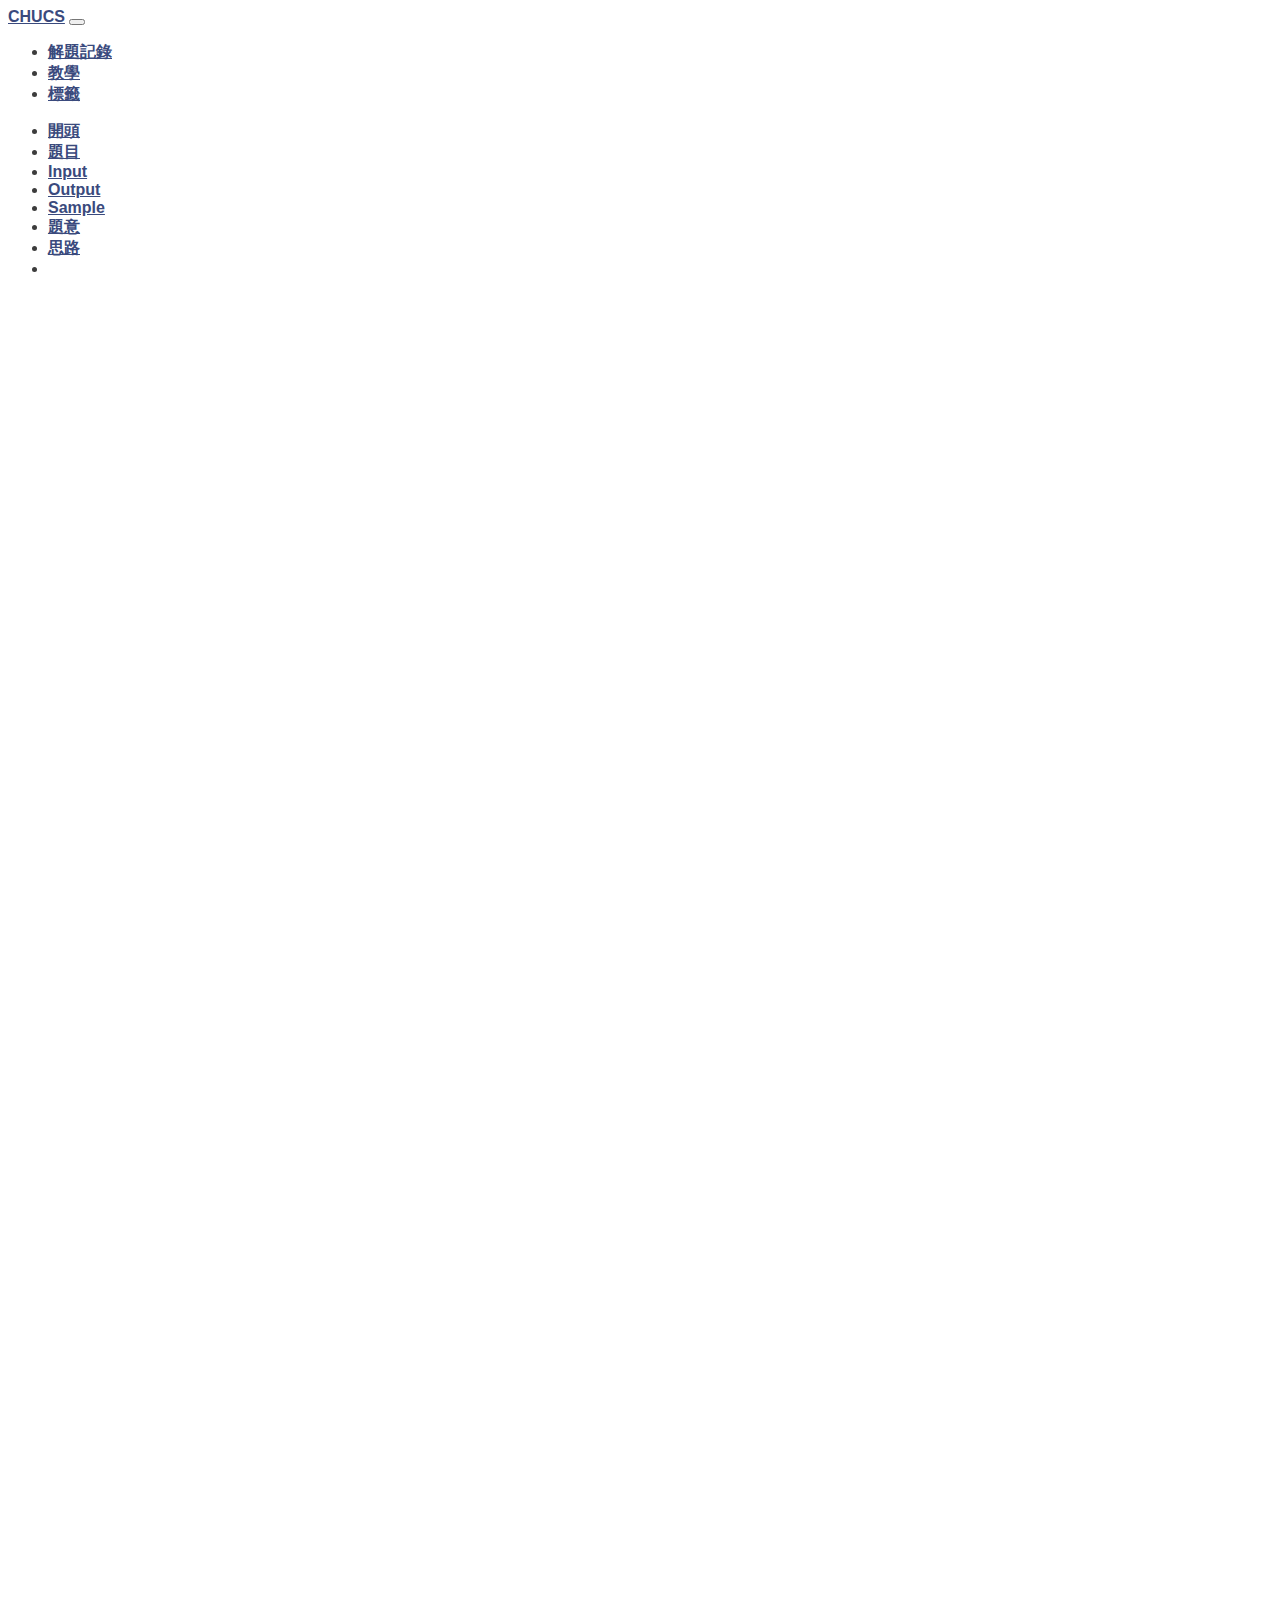
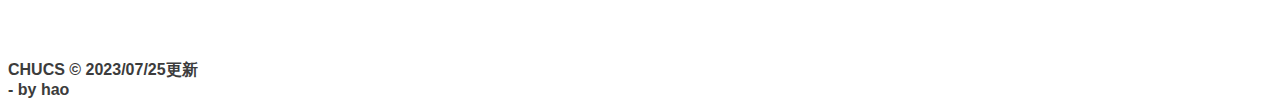
<file: 程式競技研習社/codeforces224D.html>
<!DOCTYPE html>
<html lang="en">
<head>
	<meta charset="utf-8" />
	<title>CHUCS</title>
	<!-- 裝置畫面更動 -->
	<meta name="viewport" content="width=divice-width, initial-scale=1.0">
	<!-- title圖片 -->
	<link rel="icon" type="image/x-icon" href="assets/images/icon.png" />
	<!-- jQuery library -->
	<script src="https://cdn.jsdelivr.net/npm/jquery@3.6.4/dist/jquery.slim.min.js"></script>
	<!-- Popper JS -->
	<script src="https://cdn.jsdelivr.net/npm/popper.js@1.16.1/dist/umd/popper.min.js"></script>
	<!-- bootstrap -->
	<link href="https://cdn.jsdelivr.net/npm/bootstrap@5.1.1/dist/css/bootstrap.min.css" rel="stylesheet" integrity="sha384-F3w7mX95PdgyTmZZMECAngseQB83DfGTowi0iMjiWaeVhAn4FJkqJByhZMI3AhiU" crossorigin="anonymous">
	<script src="https://cdn.jsdelivr.net/npm/bootstrap@5.1.1/dist/js/bootstrap.bundle.min.js" integrity="sha384-/bQdsTh/da6pkI1MST/rWKFNjaCP5gBSY4sEBT38Q/9RBh9AH40zEOg7Hlq2THRZ" crossorigin="anonymous"></script>
	<script src="https://cdn.jsdelivr.net/npm/@popperjs/core@2.10.1/dist/umd/popper.min.js" integrity="sha384-W8fXfP3gkOKtndU4JGtKDvXbO53Wy8SZCQHczT5FMiiqmQfUpWbYdTil/SxwZgAN" crossorigin="anonymous"></script>
	<script src="https://cdn.jsdelivr.net/npm/bootstrap@5.1.1/dist/js/bootstrap.min.js" integrity="sha384-skAcpIdS7UcVUC05LJ9Dxay8AXcDYfBJqt1CJ85S/CFujBsIzCIv+l9liuYLaMQ/" crossorigin="anonymous"></script>
	<!-- 我的css -->
	<link rel="stylesheet" href="css/styles.css" >
</head>
<body>
	<nav class="navbar navbar-expand-lg navbar-light bg-light">
		<div class="container text-center">
			<!-- logo -->
			<a class="navbar-brand" href="#">CHUCS</a>
		
			<!-- 手機版 -->
			<button class="navbar-toggler" type="button" data-bs-toggle="collapse" data-bs-target="#linkbar" aria-controls="linkbar" aria-expanded="false" aria-label="Toggle navigation">
				<span class="navbar-toggler-icon"></span>
			</button>
			<!-- 電腦版 -->
			<div class="collapse navbar-collapse" id="linkbar">
				<!-- 導覽列 -->
				<ul class="navbar-nav me-auto">
					<li class="nav-item">
						<a class="nav-link active" href="解題記錄.html">解題記錄</a>
					</li>
					<li class="nav-item">
						<a class="nav-link active" href="教學-編譯器.html">教學</a>
					</li>
					<li class="nav-item">
						<a class="nav-link" href="#">標籤</a>
					</li>
				</ul>
			</div>
		</div>
	</nav>
	<div class="container">
		<div class="row">
			<div class="col-sm-2">
				<nav class="navbar position-fixed top-10 start-10 left_navbar">
					<ul class="navbar-nav">
						<li class="nav-item">
							<a class="nav-link special animated-text" href="javascript:void(0)" onclick="scrollToTop()">開頭</a>
						</li>
						<li class="nav-item">
							<a class="nav-link special animated-text" href="#題目敘述">題目</a>
						</li>
						<li class="nav-item">
							<a class="nav-link special animated-text" href="#Input">Input</a>
						</li>
						<li class="nav-item">
							<a class="nav-link special animated-text" href="#Output">Output</a>
						</li>
						<li class="nav-item">
							<a class="nav-link special animated-text" href="#範例輸入輸出">Sample</a>
						</li>
						<li class="nav-item">
							<a class="nav-link special animated-text" href="#題意">題意</a>
						</li>
						<li class="nav-item">
							<a class="nav-link special animated-text" href="#思路">思路</a>
						</li>
						<li class="nav-item">
							<a class="nav-link special animated-text" href="#程式碼">程式碼</a>
						</li>
					</ul>
				</nav>
			</div>
			<div class="col-sm-8 fade-in-out">
				<div id="UVa 10986 Sending email">
					<div class="title_dis">
						<h1>D. Two Strings</h1>
						<h6>time limit per test: 2 second</h6>
						<h6>memory limit per test: 256 megabytes</h6>
					</div>
				</div>
				<div>
					<a href="https://codeforces.com/contest/224/problem/D">題目位置</a>
				</div>
				<div id="題目敘述">
					<div class="dis">
						<h2>題目敘述:</h2>
					</div>
					<div><p>A <span class="tex-font-style-it">subsequence</span> of length <span class="tex-span">|<i>x</i>|</span> of string <span class="tex-span"><i>s</i> = <i>s</i><sub class="lower-index">1</sub><i>s</i><sub class="lower-index">2</sub>... <i>s</i><sub class="lower-index">|<i>s</i>|</sub></span> (where <span class="tex-span">|<i>s</i>|</span> is the length of string <span class="tex-span"><i>s</i></span>) is a string <span class="tex-span"><i>x</i> = <i>s</i><sub class="lower-index"><i>k</i><sub class="lower-index">1</sub></sub><i>s</i><sub class="lower-index"><i>k</i><sub class="lower-index">2</sub></sub>... <i>s</i><sub class="lower-index"><i>k</i><sub class="lower-index">|<i>x</i>|</sub></sub></span> <span class="tex-span">(1 ≤ <i>k</i><sub class="lower-index">1</sub> &lt; <i>k</i><sub class="lower-index">2</sub> &lt; ... &lt; <i>k</i><sub class="lower-index">|<i>x</i>|</sub> ≤ |<i>s</i>|)</span>.</p><p>You've got two strings&nbsp;— <span class="tex-span"><i>s</i></span> and <span class="tex-span"><i>t</i></span>. Let's consider all subsequences of string <span class="tex-span"><i>s</i></span>, coinciding with string <span class="tex-span"><i>t</i></span>. Is it true that each character of string <span class="tex-span"><i>s</i></span> occurs in at least one of these subsequences? In other words, is it true that for all <span class="tex-span"><i>i</i></span> <span class="tex-span">(1 ≤ <i>i</i> ≤ |<i>s</i>|)</span>, there is such subsequence <span class="tex-span"><i>x</i> = <i>s</i><sub class="lower-index"><i>k</i><sub class="lower-index">1</sub></sub><i>s</i><sub class="lower-index"><i>k</i><sub class="lower-index">2</sub></sub>... <i>s</i><sub class="lower-index"><i>k</i><sub class="lower-index">|<i>x</i>|</sub></sub></span> of string <span class="tex-span"><i>s</i></span>, that <span class="tex-span"><i>x</i> = <i>t</i></span> and for some <span class="tex-span"><i>j</i></span> <span class="tex-span">(1 ≤ <i>j</i> ≤ |<i>x</i>|)</span> <span class="tex-span"><i>k</i><sub class="lower-index"><i>j</i></sub> = <i>i</i></span>.</p></div>
				</div>
				<div id="Input">
					<div class="dis">
						<h2>Input:</h2>
					</div>
					<p>The first line contains string <span class="tex-span"><i>s</i></span>, the second line contains string <span class="tex-span"><i>t</i></span>. Each line consists only of lowercase English letters. The given strings are non-empty, the length of each string does not exceed <span class="tex-span">2·10<sup class="upper-index">5</sup></span>.</p>
				</div>
				<div id="Output">
					<div class="dis">
						<h2>Output:</h2>
					</div>
					<p>Print "<span class="tex-font-style-tt">Yes</span>" (without the quotes), if each character of the string <span class="tex-span"><i>s</i></span> occurs in at least one of the described subsequences, or "<span class="tex-font-style-tt">No</span>" (without the quotes) otherwise.</p>
				</div>
				<div id="範例輸入輸出">
					<div class="dis">
						<h2>Sample input:</h2>
					</div>
					<script src="https://gist.github.com/92daniel/8ad8a6f2cd7c74f54d9ba38616de8f57.js"></script>
					<div class="dis">
						<h2>Sample output:</h2>
					</div>
					<script src="https://gist.github.com/92daniel/d49b822fc61f75537d88197d202a9d5b.js"></script>
				</div>
				<hr />
				<div id="題意">
					<div class="dis">
						<h2>題意:</h2>
					</div>
					<h6>字串s的的子字串(可不連續)完全匹配字串t</h6>
					<h6>如果s的每個字元都有一個組合匹配字串t，ans="YES"否則ans="NO"</h6>
				</div>
				<div id="思路">
					<div class="dis">
						<h2>思路:</h2>
					</div>
					<ul>
					<li><h6>l[i] = 由左向右走字串s匹配t的最靠右的位置</h6></li>
					<li><h6>r[i] = 由右向左走字串s匹配t的最靠左的位置</h6></li>
					<li><h6>如果出現l[i] &lt; r[i]表示字串s[i]的位置沒有可以匹配的子字串</h6></li>
					</ul>
					<p>
				</div>
				<!-- 程式碼 -->
				<div id="程式碼">
				<script src="https://gist.github.com/92daniel/35d79ab18e8c60f83328cd5e357c52af.js"></script>
				</div>
			</div>
			<div class="col-sm-2">
			</div>
		</div>
	</div>
	<footer class="bg-light py-4 mt-auto">
		<div class="container px-5">
			<div class="row align-items-center justify-content-between flex-column flex-sm-row">
				<div class="col-auto"><div class="small m-0 text-dark">CHUCS &copy; 2023/07/25更新</div></div>
				<div class="col-auto"><div class="small m-0 text-dark">- by hao</div></div>
			</div>
		</div>
	</footer>
</body>
	<!-- Core theme JS-->
	<script src="js/scripts.js"></script>
</html>
</file>
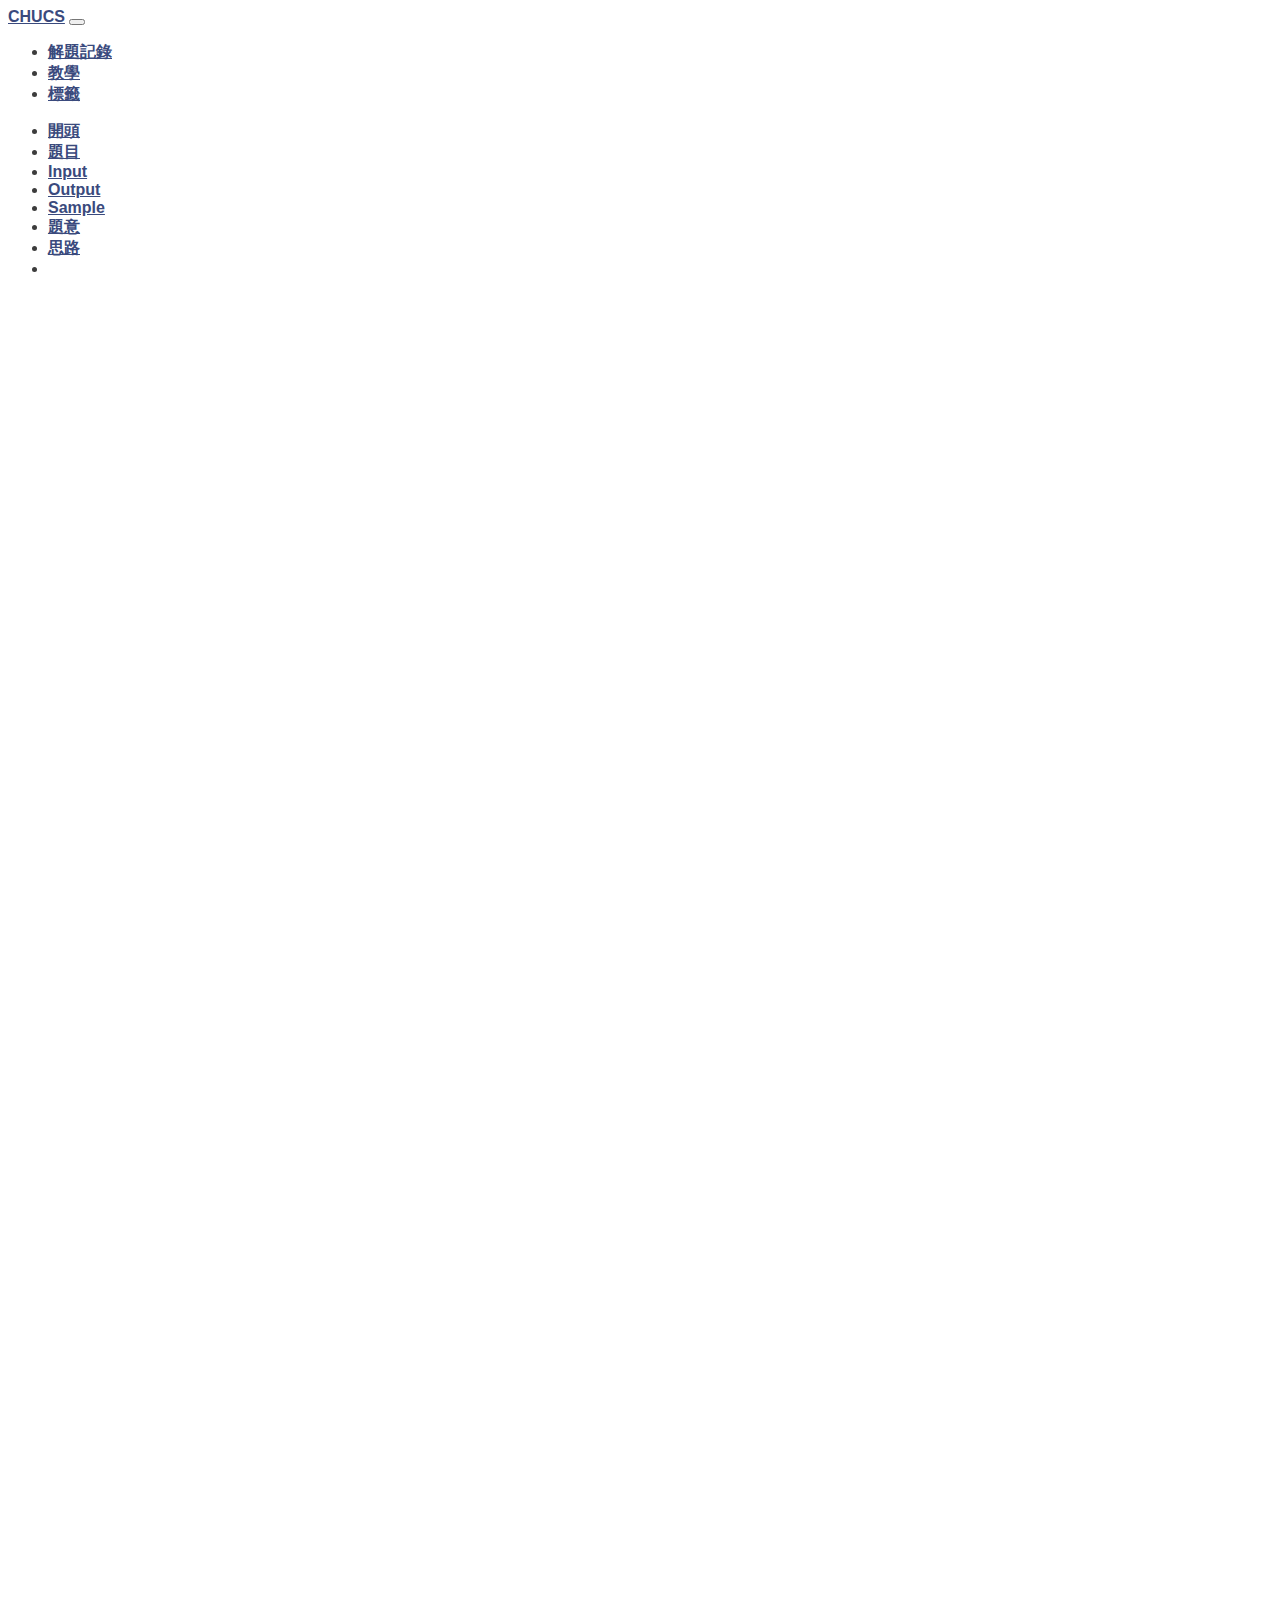
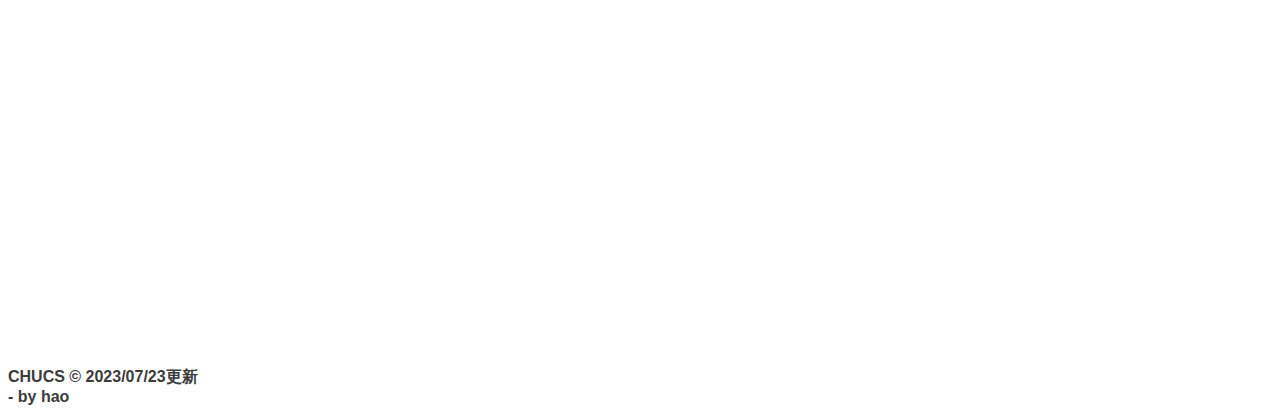
<file: 程式競技研習社/POJ_1182.html>
<!DOCTYPE html>
<html lang="en">
<head>
	<meta charset="utf-8" />
	<title>CHUCS</title>
	<!-- 裝置畫面更動 -->
	<meta name="viewport" content="width=divice-width, initial-scale=1.0">
	<!-- title圖片 -->
	<link rel="icon" type="image/x-icon" href="assets/images/icon.png" />
	<!-- jQuery library -->
	<script src="https://cdn.jsdelivr.net/npm/jquery@3.6.4/dist/jquery.slim.min.js"></script>
	<!-- Popper JS -->
	<script src="https://cdn.jsdelivr.net/npm/popper.js@1.16.1/dist/umd/popper.min.js"></script>
	<!-- bootstrap -->
	<link href="https://cdn.jsdelivr.net/npm/bootstrap@5.1.1/dist/css/bootstrap.min.css" rel="stylesheet" integrity="sha384-F3w7mX95PdgyTmZZMECAngseQB83DfGTowi0iMjiWaeVhAn4FJkqJByhZMI3AhiU" crossorigin="anonymous">
	<script src="https://cdn.jsdelivr.net/npm/bootstrap@5.1.1/dist/js/bootstrap.bundle.min.js" integrity="sha384-/bQdsTh/da6pkI1MST/rWKFNjaCP5gBSY4sEBT38Q/9RBh9AH40zEOg7Hlq2THRZ" crossorigin="anonymous"></script>
	<script src="https://cdn.jsdelivr.net/npm/@popperjs/core@2.10.1/dist/umd/popper.min.js" integrity="sha384-W8fXfP3gkOKtndU4JGtKDvXbO53Wy8SZCQHczT5FMiiqmQfUpWbYdTil/SxwZgAN" crossorigin="anonymous"></script>
	<script src="https://cdn.jsdelivr.net/npm/bootstrap@5.1.1/dist/js/bootstrap.min.js" integrity="sha384-skAcpIdS7UcVUC05LJ9Dxay8AXcDYfBJqt1CJ85S/CFujBsIzCIv+l9liuYLaMQ/" crossorigin="anonymous"></script>
	<!-- 我的css -->
	<link rel="stylesheet" href="css/styles.css" >
</head>
<body>
	<nav class="navbar navbar-expand-lg navbar-light bg-light">
		<div class="container text-center">
			<!-- logo -->
			<a class="navbar-brand" href="#">CHUCS</a>
		
			<!-- 手機版 -->
			<button class="navbar-toggler" type="button" data-bs-toggle="collapse" data-bs-target="#linkbar" aria-controls="linkbar" aria-expanded="false" aria-label="Toggle navigation">
				<span class="navbar-toggler-icon"></span>
			</button>
			<!-- 電腦版 -->
			<div class="collapse navbar-collapse" id="linkbar">
				<!-- 導覽列 -->
				<ul class="navbar-nav me-auto">
					<li class="nav-item">
						<a class="nav-link active" href="解題記錄.html">解題記錄</a>
					</li>
					<li class="nav-item">
						<a class="nav-link active" href="教學-編譯器.html">教學</a>
					</li>
					<li class="nav-item">
						<a class="nav-link" href="#">標籤</a>
					</li>
				</ul>
			</div>
		</div>
	</nav>
	<div class="container">
		<div class="row">
			<div class="col-sm-2">
				<nav class="navbar position-fixed top-10 start-10 left_navbar">
					<ul class="navbar-nav">
						<li class="nav-item">
							<a class="nav-link special animated-text" href="javascript:void(0)" onclick="scrollToTop()">開頭</a>
						</li>
						<li class="nav-item">
							<a class="nav-link special animated-text" href="#題目敘述">題目</a>
						</li>
						<li class="nav-item">
							<a class="nav-link special animated-text" href="#Input">Input</a>
						</li>
						<li class="nav-item">
							<a class="nav-link special animated-text" href="#Output">Output</a>
						</li>
						<li class="nav-item">
							<a class="nav-link special animated-text" href="#範例輸入輸出">Sample</a>
						</li>
						<li class="nav-item">
							<a class="nav-link special animated-text" href="#題意">題意</a>
						</li>
						<li class="nav-item">
							<a class="nav-link special animated-text" href="#思路">思路</a>
						</li>
						<li class="nav-item">
							<a class="nav-link special animated-text" href="#程式碼">程式碼</a>
						</li>
					</ul>
				</nav>
			</div>
			<div class="col-sm-8 fade-in-out">
				<div id="UVa 10986 Sending email">
					<div class="title_dis">
						<h1>POJ_1182</h1>
					</div>
				</div>
				<div>
					<a href="http://poj.org/problem?id=1182">題目位置</a>
				</div>
				<div id="題目敘述">
					<div class="dis">
						<h2>題目敘述:</h2>
					</div>
					<h6>
						动物王国中有三类动物A,B,C，这三类动物的食物链构成了有趣的环形。A吃B， B吃C，C吃A。
						现有N个动物，以1－N编号。每个动物都是A,B,C中的一种，但是我们并不知道它到底是哪一种。
						有人用两种说法对这N个动物所构成的食物链关系进行描述：
						第一种说法是"1 X Y"，表示X和Y是同类。
						第二种说法是"2 X Y"，表示X吃Y。
						此人对N个动物，用上述两种说法，一句接一句地说出K句话，这K句话有的是真的，有的是假的。当一句话满足下列三条之一时，这句话就是假话，否则就是真话。
						1） 当前的话与前面的某些真的话冲突，就是假话；
						2） 当前的话中X或Y比N大，就是假话；
						3） 当前的话表示X吃X，就是假话。
						你的任务是根据给定的N（1 &le; N &le; 50,000）和K句话（0 &le; K &le; 100,000），输出假话的总数。
					</h6>
				</div>
				<div id="Input">
					<div class="dis">
						<h2>Input:</h2>
					</div>
					<p></p>
					<h6>
						第一行是两个整数N和K，以一个空格分隔。
						以下K行每行是三个正整数 D，X，Y，两数之间用一个空格隔开，其中D表示说法的种类。
						若D=1，则表示X和Y是同类。
						若D=2，则表示X吃Y。
					</h6>
				</div>
				<div id="Output">
					<div class="dis">
						<h2>Output:</h2>
					</div>
					<h6>
						只有一个整数，表示假话的数目。
					</h6>
				</div>
				<div id="範例輸入輸出">
					<div class="dis">
						<h2>Sample input:</h2>
					</div>
					<script src="https://gist.github.com/92daniel/d3daa1e4d690546e351f41d8b30f64a6.js"></script>
					<div class="dis">
						<h2>Sample output:</h2>
					</div>
					<script src="https://gist.github.com/92daniel/b8cd699e088d56fc7d98d743d5095c32.js"></script>
				</div>
				<hr />
				<div id="題意">
					<div class="dis">
						<h2>題意:</h2>
					</div>
					<h6>食物鏈關係:A吃B B吃C C吃A</h6>
					<h6>題目要求給我幾個關係找出有幾個不符合前面已經給過的關係</h6>
					<h6>第一種:自己吃自己</h6>
					<h6>第二種:x或x &lt; N</h6>
					<h6>第三種:跟前面有衝突，例如:A吃B B吃C A吃B(不符合食物鏈關係)</h6>
				</div>
				<div id="思路">
					<div class="dis">
						<h2>思路:</h2>
					</div>
					<ul>
					<li><h6>使用dsu</h6></li>
					<li><h6>首先把ABC三種動物區分A = dsu[1~N] B = dsu[N+1~2*N] C = dsu[2*N+1~3*n]</h6></li>
					<li><h6>當x跟y是同類union X-A與Y-A、X-B與Y-B、X-C與Y-C群組 並檢查是否X-A與Y-B的群組已存在或者X-A與Y-C的群組已存在</h6></li>
					<li><h6>當x跟y是不是同類union X-A與Y-B、X-B與Y-C、X-C與Y-A的群組 檢查是否X-A與Y-A的群組已存在或者X-A與Y-C的群組已存在</h6></li>
					</ul>
					<p>
				</div>
				<!-- 程式碼 -->
				<div id="程式碼">
				<script src="https://gist.github.com/92daniel/f2198f24ef4771494d7ddcf35b3aee04.js"></script>
				</div>
			</div>
			<div class="col-sm-2">
			</div>
		</div>
	</div>
	<footer class="bg-light py-4 mt-auto">
		<div class="container px-5">
			<div class="row align-items-center justify-content-between flex-column flex-sm-row">
				<div class="col-auto"><div class="small m-0 text-dark">CHUCS &copy; 2023/07/23更新</div></div>
				<div class="col-auto"><div class="small m-0 text-dark">- by hao</div></div>
			</div>
		</div>
	</footer>
</body>
	<!-- Core theme JS-->
	<script src="js/scripts.js"></script>
</html>
</file>
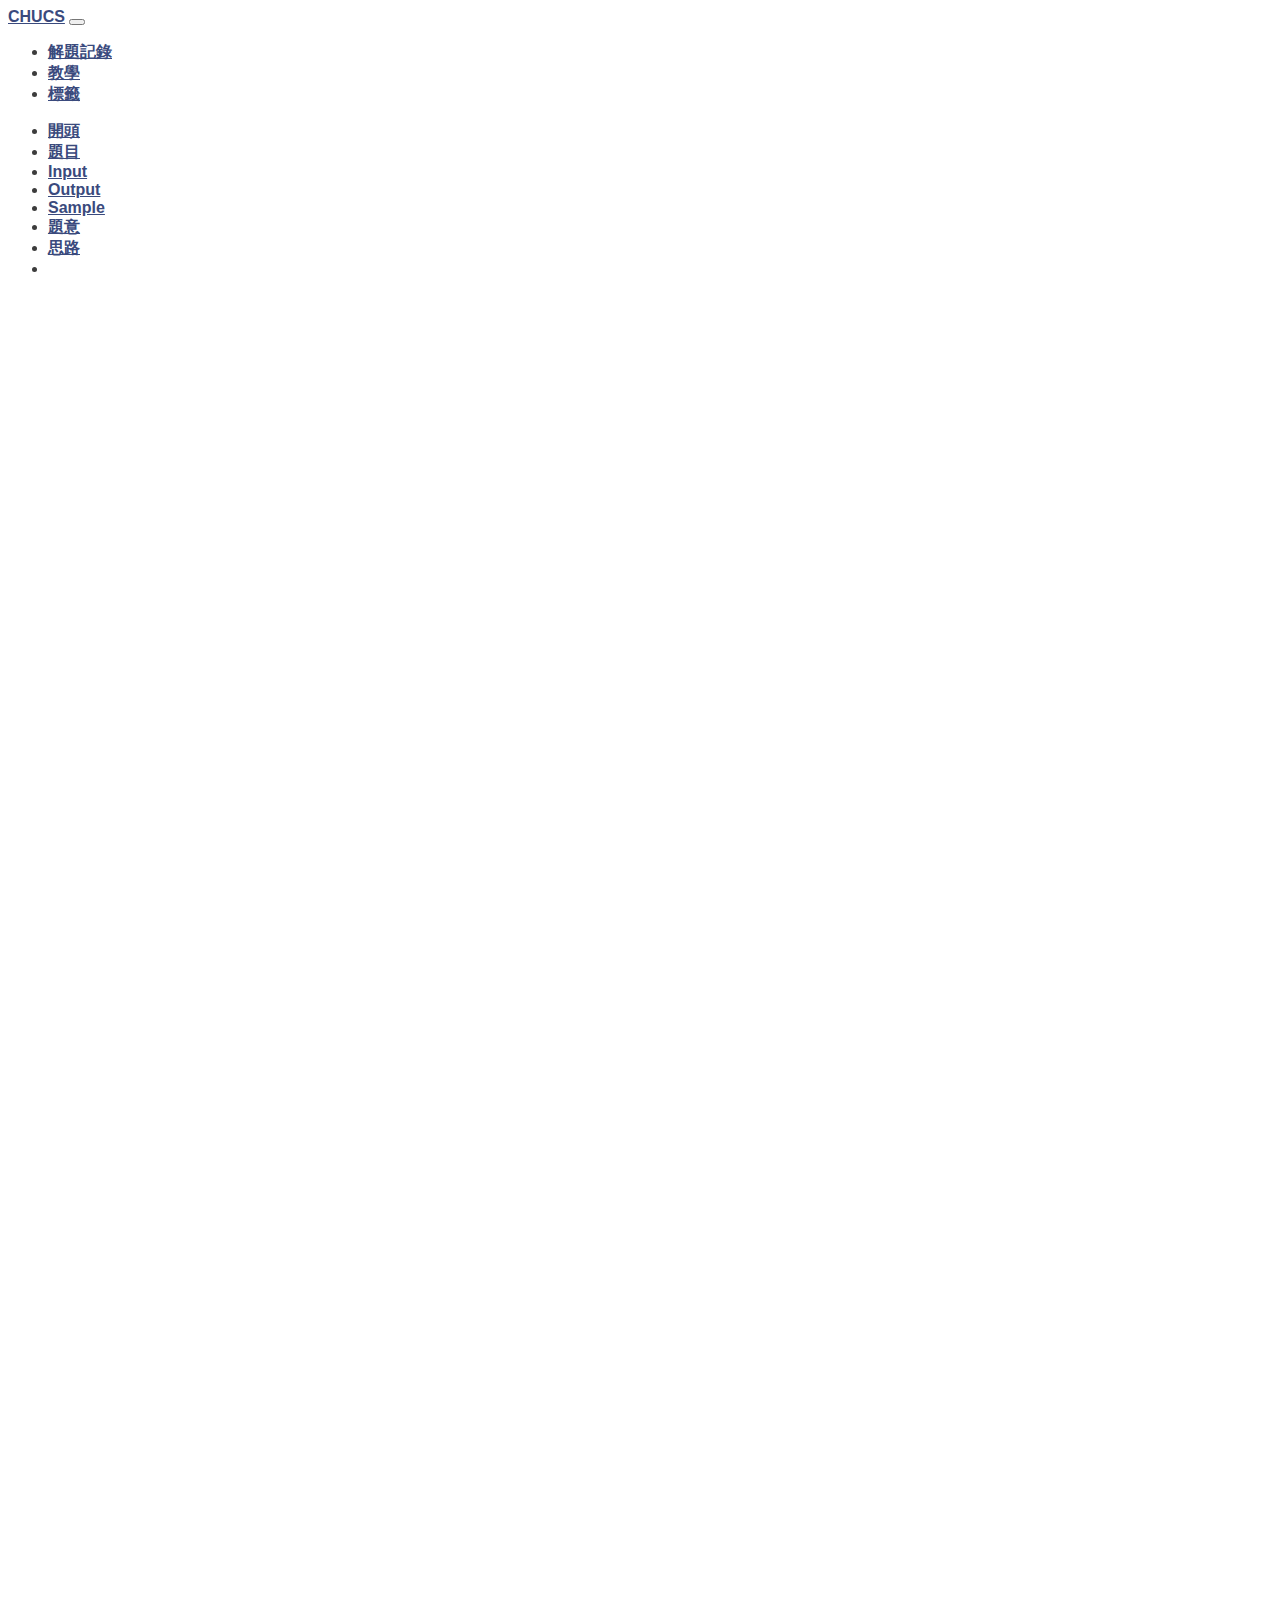
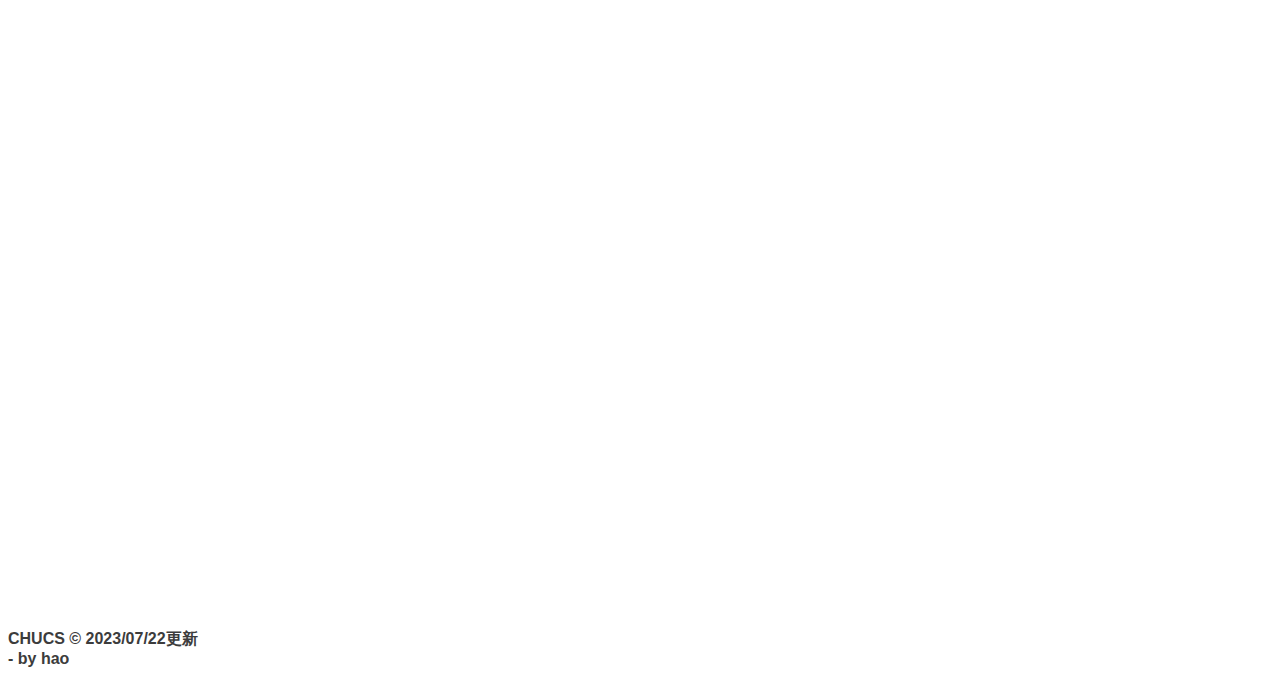
<file: 程式競技研習社/uva104.html>
<!DOCTYPE html>
<html lang="en">
<head>
	<meta charset="utf-8" />
	<title>CHUCS</title>
	<!-- 裝置畫面更動 -->
	<meta name="viewport" content="width=divice-width, initial-scale=1.0">
	<!-- title圖片 -->
	<link rel="icon" type="image/x-icon" href="assets/images/icon.png" />
	<!-- jQuery library -->
	<script src="https://cdn.jsdelivr.net/npm/jquery@3.6.4/dist/jquery.slim.min.js"></script>
	<!-- Popper JS -->
	<script src="https://cdn.jsdelivr.net/npm/popper.js@1.16.1/dist/umd/popper.min.js"></script>
	<!-- bootstrap -->
	<link href="https://cdn.jsdelivr.net/npm/bootstrap@5.1.1/dist/css/bootstrap.min.css" rel="stylesheet" integrity="sha384-F3w7mX95PdgyTmZZMECAngseQB83DfGTowi0iMjiWaeVhAn4FJkqJByhZMI3AhiU" crossorigin="anonymous">
	<script src="https://cdn.jsdelivr.net/npm/bootstrap@5.1.1/dist/js/bootstrap.bundle.min.js" integrity="sha384-/bQdsTh/da6pkI1MST/rWKFNjaCP5gBSY4sEBT38Q/9RBh9AH40zEOg7Hlq2THRZ" crossorigin="anonymous"></script>
	<script src="https://cdn.jsdelivr.net/npm/@popperjs/core@2.10.1/dist/umd/popper.min.js" integrity="sha384-W8fXfP3gkOKtndU4JGtKDvXbO53Wy8SZCQHczT5FMiiqmQfUpWbYdTil/SxwZgAN" crossorigin="anonymous"></script>
	<script src="https://cdn.jsdelivr.net/npm/bootstrap@5.1.1/dist/js/bootstrap.min.js" integrity="sha384-skAcpIdS7UcVUC05LJ9Dxay8AXcDYfBJqt1CJ85S/CFujBsIzCIv+l9liuYLaMQ/" crossorigin="anonymous"></script>
	<!-- 我的css -->
	<link rel="stylesheet" href="css/styles.css" >
</head>
<body>
	<nav class="navbar navbar-expand-lg navbar-light bg-light">
		<div class="container text-center">
			<!-- logo -->
			<a class="navbar-brand" href="#">CHUCS</a>
		
			<!-- 手機版 -->
			<button class="navbar-toggler" type="button" data-bs-toggle="collapse" data-bs-target="#linkbar" aria-controls="linkbar" aria-expanded="false" aria-label="Toggle navigation">
				<span class="navbar-toggler-icon"></span>
			</button>
			<!-- 電腦版 -->
			<div class="collapse navbar-collapse" id="linkbar">
				<!-- 導覽列 -->
				<ul class="navbar-nav me-auto">
					<li class="nav-item">
						<a class="nav-link active" href="解題記錄.html">解題記錄</a>
					</li>
					<li class="nav-item">
						<a class="nav-link active" href="教學-編譯器.html">教學</a>
					</li>
					<li class="nav-item">
						<a class="nav-link" href="#">標籤</a>
					</li>
				</ul>
			</div>
		</div>
	</nav>
	<div class="container">
		<div class="row">
			<div class="col-sm-2">
				<nav class="navbar position-fixed top-10 start-10 left_navbar">
					<ul class="navbar-nav">
						<li class="nav-item">
							<a class="nav-link special animated-text" href="javascript:void(0)" onclick="scrollToTop()">開頭</a>
						</li>
						<li class="nav-item">
							<a class="nav-link special animated-text" href="#題目敘述">題目</a>
						</li>
						<li class="nav-item">
							<a class="nav-link special animated-text" href="#Input">Input</a>
						</li>
						<li class="nav-item">
							<a class="nav-link special animated-text" href="#Output">Output</a>
						</li>
						<li class="nav-item">
							<a class="nav-link special animated-text" href="#範例輸入輸出">Sample</a>
						</li>
						<li class="nav-item">
							<a class="nav-link special animated-text" href="#題意">題意</a>
						</li>
						<li class="nav-item">
							<a class="nav-link special animated-text" href="#思路">思路</a>
						</li>
						<li class="nav-item">
							<a class="nav-link special animated-text" href="#程式碼">程式碼</a>
						</li>
					</ul>
				</nav>
			</div>
			<div class="col-sm-8 fade-in-out">
				<div id="UVa 10986 Sending email">
					<div class="title_dis">
						<h1>104 - Arbitrage</h1>
						<h6>time limit per test: 3 second</h6>
					</div>
				</div>
				<div>
					<a href="https://onlinejudge.org/index.php?option=com_onlinejudge&Itemid=8&page=show_problem&problem=40">題目位置</a>
				</div>
				<div id="題目敘述">
					<div class="dis">
						<h2>題目敘述:</h2>
					</div>
					<h6>
						The use of computers in the finance industry has been marked with controversy lately as programmed
						trading — designed to take advantage of extremely small fluctuations in prices — has been outlawed
						at many Wall Street firms. The ethics of computer programming is a fledgling field with many thorny
						issues.
					</h6>
					<p></p>
					<h6>
						Arbitrage is the trading of one currency for another with the hopes of taking advantage of small
						differences in conversion rates among several currencies in order to achieve a profit. For example, if
						$<span class="keyword">1.00</span> in U.S. currency buys <span class="keyword">0.7</span> British pounds currency, £<span class="keyword">1</span> in British currency buys <span class="keyword">9.5</span> French francs,
						and <span class="keyword">1</span> French franc buys <span class="keyword">0.16</span> in U.S. dollars, then an arbitrage trader can start with $<span class="keyword">1.00</span> and earn
						<span class="keyword">1</span> × <span class="keyword">0.7</span> × <span class="keyword">9.5</span> × <span class="keyword">0.16</span> = <span class="keyword">1.064</span> dollars thus earning a profit of <span class="keyword">6.4</span> percent.
					</h6>
					<p></p>
					<h6>
						You will write a program that determines whether a sequence of currency exchanges can yield a
						profit as described above.
						To result in successful arbitrage, a sequence of exchanges must begin and end with the same currency,
						but any starting currency may be considered.
					</h6>
				</div>
				<div id="Input">
					<div class="dis">
						<h2>Input:</h2>
					</div>
					<h6>
						The use of computers in the finance industry has been marked with controversy lately as programmed
						trading — designed to take advantage of extremely small fluctuations in prices — has been outlawed
						at many Wall Street firms. The ethics of computer programming is a fledgling field with many thorny
						issues.
					</h6>
					<p></p>
					<h6>
						Each table is preceded by an integer n on a line by itself giving the dimensions of the table. The
						maximum dimension is 20; the minimum dimension is 2.
					</h6>
					<p></p>
					<h6>
						The table then follows in row major order but with the diagonal elements of the table missing (these
						are assumed to have value 1.0). Thus the first row of the table represents the conversion rates between
						country 1 and n − 1 other countries, i.e., the amount of currency of country i (2 ≤ i ≤ n) that can be
						purchased with one unit of the currency of country 1.
					</h6>
					<p></p>
					<h6>
						Thus each table consists of n + 1 lines in the input file: 1 line containing n and n lines representing
						the conversion table.
					</h6>
					
				</div>
				<div id="Output">
					<div class="dis">
						<h2>Output:</h2>
					</div>
					<h6>
						For each table in the input file you must determine whether a sequence of exchanges exists that results
						in a profit of more than 1 percent (0.01). If a sequence exists you must print the sequence of exchanges
						that results in a profit. If there is more than one sequence that results in a profit of more than 1 percent
						you must print a sequence of minimal length, i.e., one of the sequences that uses the fewest exchanges
						of currencies to yield a profit.
					</h6>
					<p></p>
					<h6>
						Because the IRS (United States Internal Revenue Service) notices lengthy transaction sequences,
						all profiting sequences must consist of n or fewer transactions where n is the dimension of the table
						giving conversion rates. The sequence 1 2 1 represents two conversions.
					</h6>
					<p></p>
					<h6>
						If a profiting sequence exists you must print the sequence of exchanges that results in a profit.
						The sequence is printed as a sequence of integers with the integer i representing the i-th line of the
						conversion table (country i). The first integer in the sequence is the country from which the profiting
						sequence starts. This integer also ends the sequence.
					<p></p>
					<h6>
						If no profiting sequence of n or fewer transactions exists, then the line
						<span class="keyword">no arbitrage sequence</span> exists
						should be printed.
					</h6>
				</div>
				<div id="範例輸入輸出">
					<div class="dis">
						<h2>Sample input:</h2>
					</div>
					<script src="https://gist.github.com/92daniel/afc1a48739a73c167be164f0f4c5fb86.js"></script>
					<div class="dis">
						<h2>Sample output:</h2>
					</div>
					<script src="https://gist.github.com/92daniel/27e3e53aec1775a20edbd179d352a153.js"></script>
				</div>
				<hr />
				<div id="題意">
					<div class="dis">
						<h2>題意:</h2>
					</div>
					<h6></h6>
				</div>
				<div id="思路">
					<div class="dis">
						<h2>思路:</h2>
					</div>
					<ul>
					<li></li>
					</ul>
					<p>
				</div>
				<!-- 程式碼 -->
				<div id="程式碼">
				<script src="https://gist.github.com/92daniel/b085c78e1b895f903d9039c80cca52e5.js"></script>
				</div>
			</div>
			<div class="col-sm-2">
			</div>
		</div>
	</div>
	<footer class="bg-light py-4 mt-auto">
		<div class="container px-5">
			<div class="row align-items-center justify-content-between flex-column flex-sm-row">
				<div class="col-auto"><div class="small m-0 text-dark">CHUCS &copy; 2023/07/22更新</div></div>
				<div class="col-auto"><div class="small m-0 text-dark">- by hao</div></div>
			</div>
		</div>
	</footer>
</body>
	<!-- Core theme JS-->
	<script src="js/scripts.js"></script>
</html>
</file>
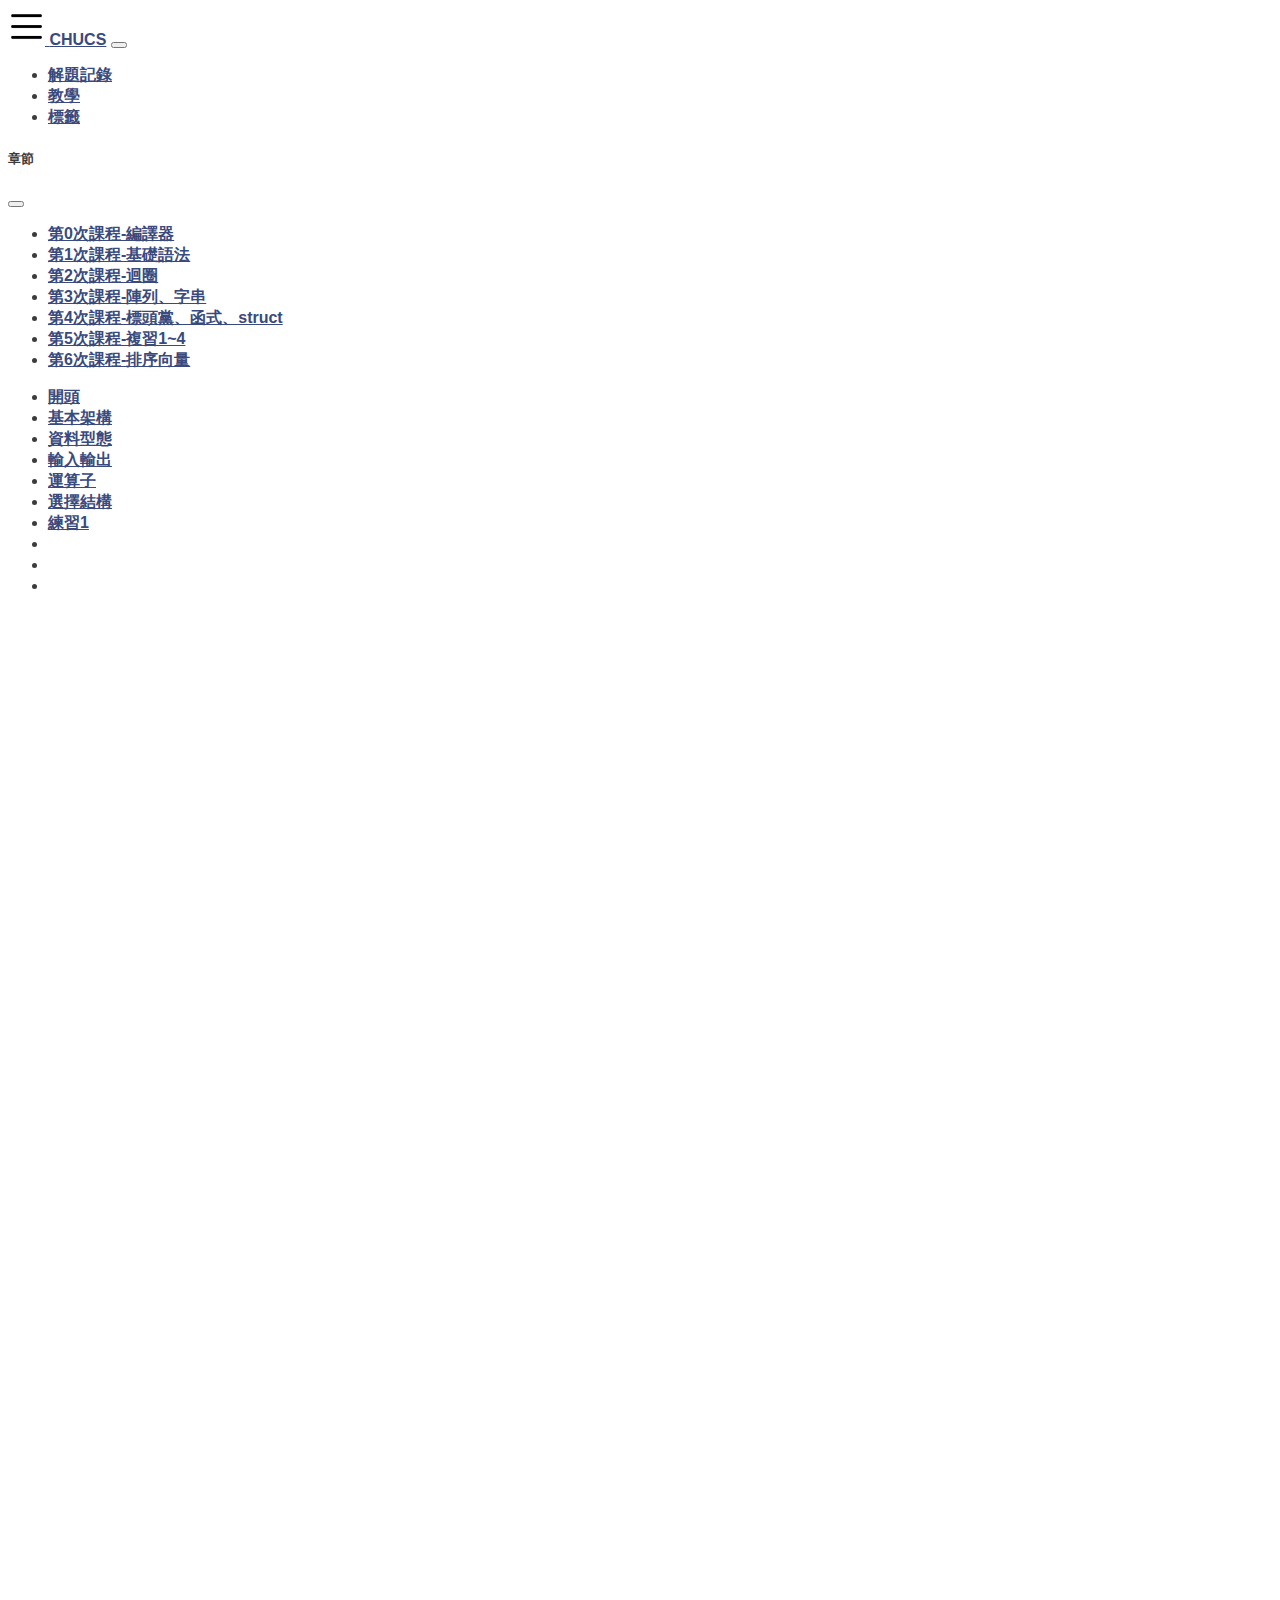
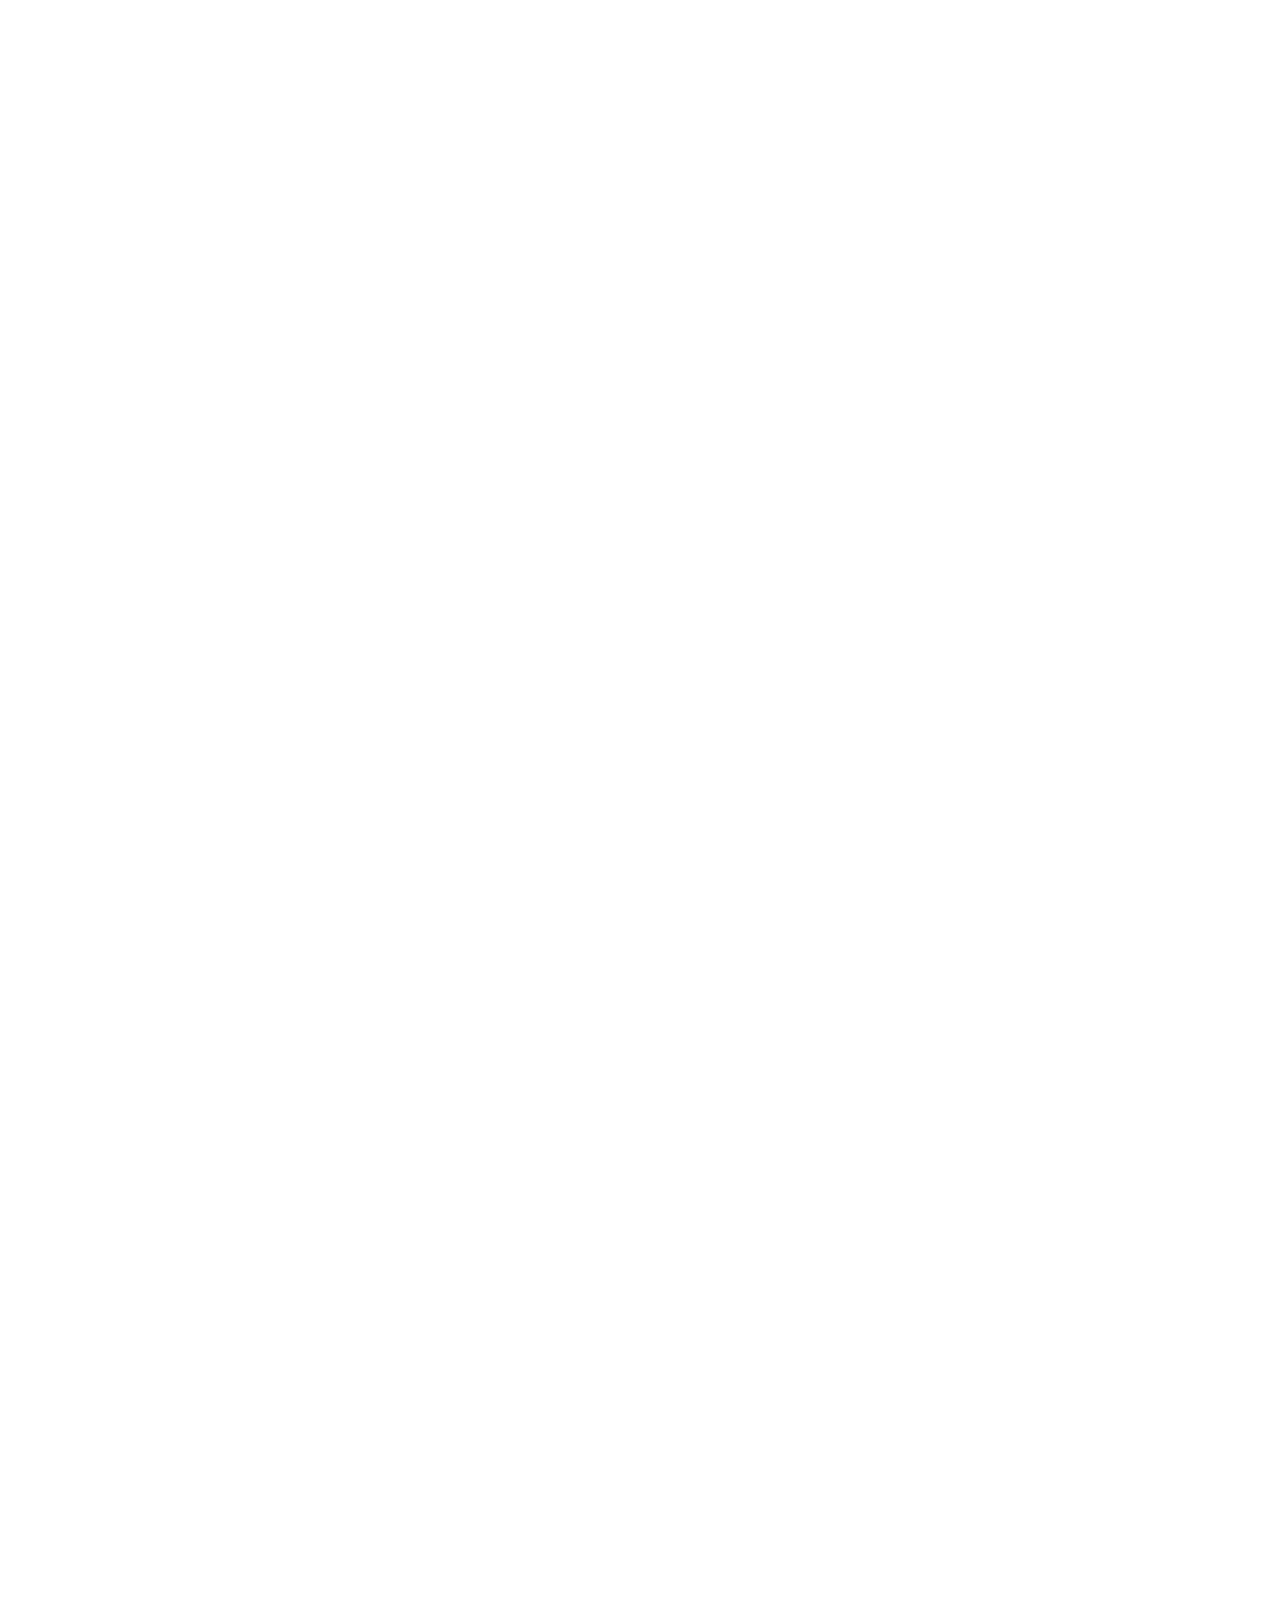
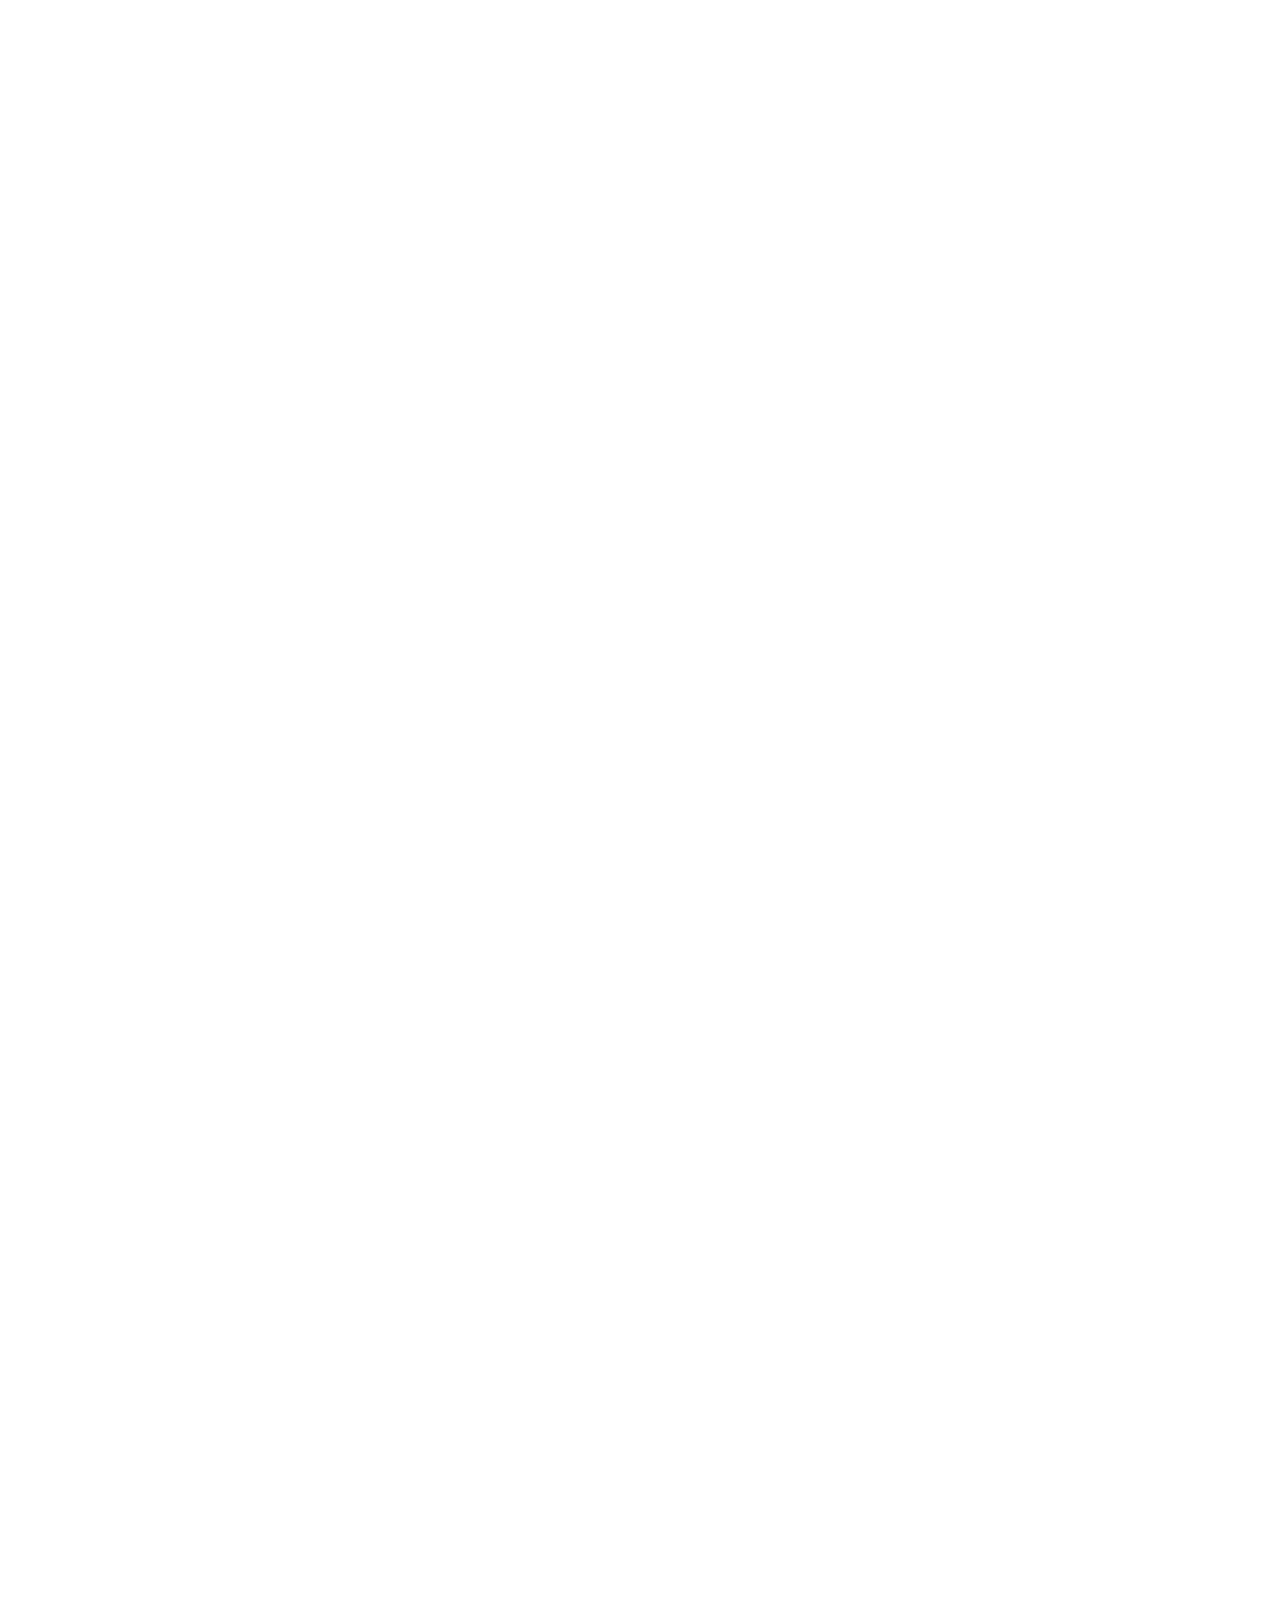
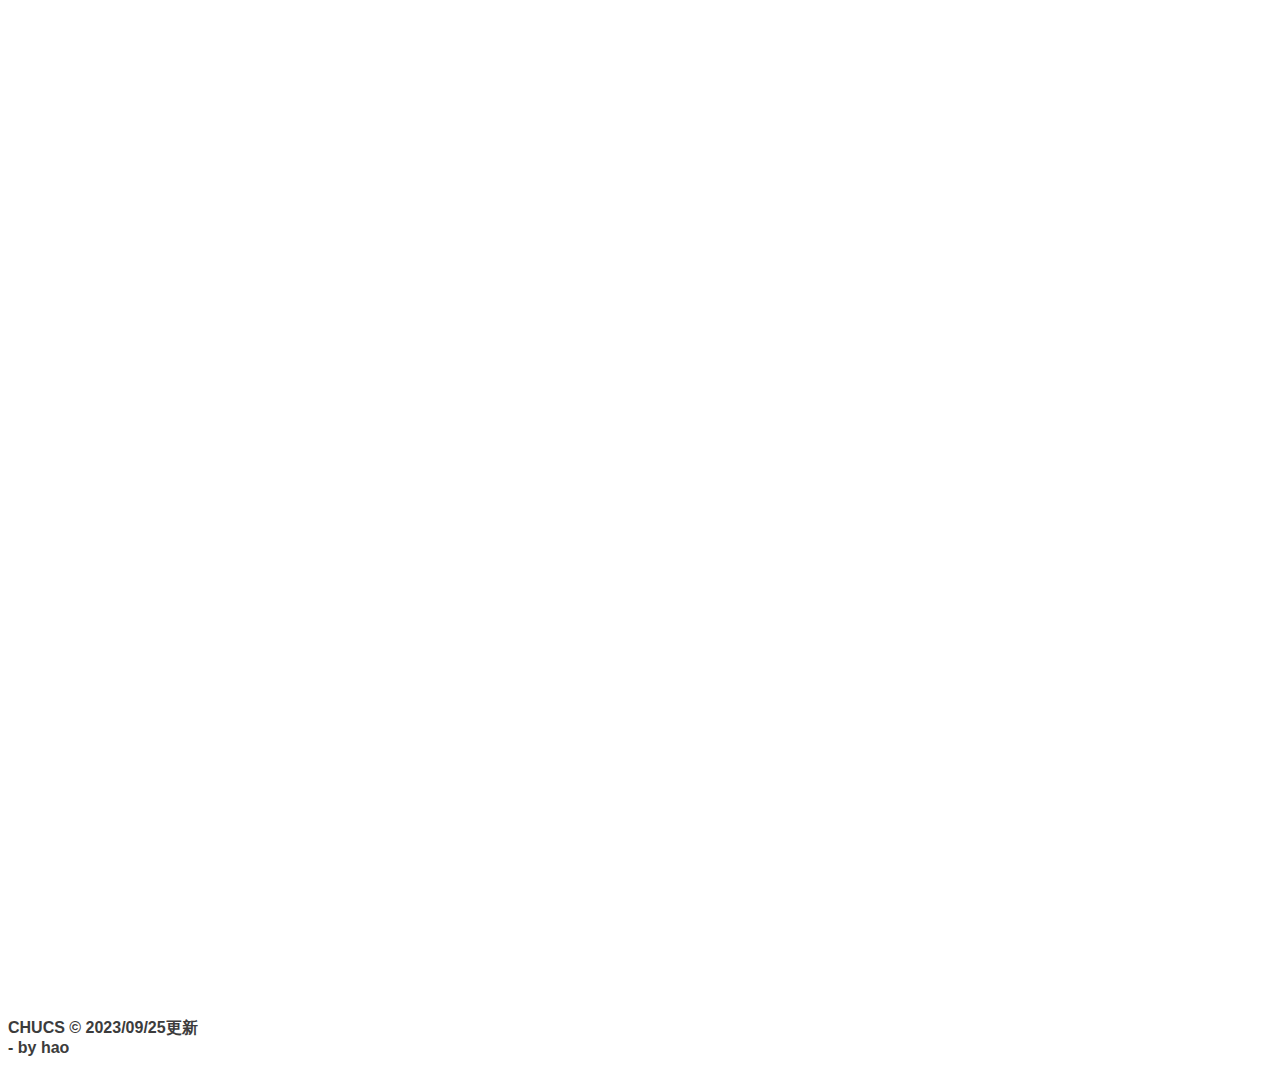
<file: 程式競技研習社/教學-基礎語法.html>
<!DOCTYPE html>
<html lang="en">
<head>
	<meta charset="utf-8" />
	<title>CHUCS</title>
	<!-- 裝置畫面更動 -->
	<meta name="viewport" content="width=divice-width, initial-scale=1.0">
	<!-- title圖片 -->
	<link rel="icon" type="image/x-icon" href="assets/images/icon.png" />
	<!-- jQuery library -->
	<script src="https://cdn.jsdelivr.net/npm/jquery@3.6.4/dist/jquery.slim.min.js"></script>
	<!-- Popper JS -->
	<script src="https://cdn.jsdelivr.net/npm/popper.js@1.16.1/dist/umd/popper.min.js"></script>
	<!-- bootstrap -->
	<link href="https://cdn.jsdelivr.net/npm/bootstrap@5.1.1/dist/css/bootstrap.min.css" rel="stylesheet" integrity="sha384-F3w7mX95PdgyTmZZMECAngseQB83DfGTowi0iMjiWaeVhAn4FJkqJByhZMI3AhiU" crossorigin="anonymous">
	<script src="https://cdn.jsdelivr.net/npm/bootstrap@5.1.1/dist/js/bootstrap.bundle.min.js" integrity="sha384-/bQdsTh/da6pkI1MST/rWKFNjaCP5gBSY4sEBT38Q/9RBh9AH40zEOg7Hlq2THRZ" crossorigin="anonymous"></script>
	<script src="https://cdn.jsdelivr.net/npm/@popperjs/core@2.10.1/dist/umd/popper.min.js" integrity="sha384-W8fXfP3gkOKtndU4JGtKDvXbO53Wy8SZCQHczT5FMiiqmQfUpWbYdTil/SxwZgAN" crossorigin="anonymous"></script>
	<script src="https://cdn.jsdelivr.net/npm/bootstrap@5.1.1/dist/js/bootstrap.min.js" integrity="sha384-skAcpIdS7UcVUC05LJ9Dxay8AXcDYfBJqt1CJ85S/CFujBsIzCIv+l9liuYLaMQ/" crossorigin="anonymous"></script>
	<!-- 我的css -->
	<link rel="stylesheet" href="css/styles.css" >
</head>
<body>
	<nav class="navbar navbar-expand-lg navbar-light bg-light">
		<div class="container text-center">
			<a class="navbar-brand" data-bs-toggle="offcanvas" href="#offcanvasExample" role="button" aria-controls="offcanvasExample">
				<img src="assets/images/8201371_menu_list_order_ui_checklist_icon.png" alt="Logo" width="37" height="37">
			</a>
			<!-- logo -->
			<a class="navbar-brand" href="#">CHUCS</a>
		
			<!-- 手機版 -->
			<button class="navbar-toggler" type="button" data-bs-toggle="collapse" data-bs-target="#linkbar" aria-controls="linkbar" aria-expanded="false" aria-label="Toggle navigation">
				<span class="navbar-toggler-icon"></span>
			</button>
			<!-- 電腦版 -->
			<div class="collapse navbar-collapse" id="linkbar">
				<!-- 導覽列 -->
				<ul class="navbar-nav me-auto">
					<li class="nav-item">
						<a class="nav-link active" href="解題記錄.html">解題記錄</a>
					</li>
					<li class="nav-item">
						<a class="nav-link active" href="教學-編譯器.html">教學</a>
					</li>
					<li class="nav-item">
						<a class="nav-link" href="#">標籤</a>
					</li>
				</ul>
			</div>
		</div>
	</nav>
	<div class="offcanvas offcanvas-start" tabindex="-1" id="offcanvasExample" aria-labelledby="offcanvasExampleLabel">
	  <div class="offcanvas-header">
		<h5 class="offcanvas-title" id="offcanvasExampleLabel">章節</h5>
		<button type="button" class="btn-close text-reset" data-bs-dismiss="offcanvas" aria-label="Close"></button>
	  </div>
	  <div class="offcanvas-body">
		  <ul class="navbar-nav">
			<li><a class="dropdown-item" href="教學-編譯器.html">第0次課程-編譯器</a></li>
			<li><a class="dropdown-item" href="教學-基礎語法.html">第1次課程-基礎語法</a></li>
			<li><a class="dropdown-item" href="教學-基礎語法2.html">第2次課程-迴圈</a></li>
			<li><a class="dropdown-item" href="教學-基礎語法3.html">第3次課程-陣列、字串</a></li>
			<li><a class="dropdown-item" href="教學-基礎語法4.html">第4次課程-標頭黨、函式、struct</a></li>
			<li><a class="dropdown-item" href="教學-複習1-4.html">第5次課程-複習1~4</a></li>
			<li><a class="dropdown-item" href="教學-排序向量.html">第6次課程-排序向量</a></li>
		  </ul>
	  </div>
	</div>
	<div class="container">
		<div class="row">
			<div class="col-sm-1">
				<nav class="navbar position-fixed top-10 start-10 left_navbar">
					<ul class="navbar-nav">
						<li class="nav-item">
							<a class="nav-link special animated-text" href="javascript:void(0)" onclick="scrollToTop()">開頭</a>
						</li>
						<li class="nav-item">
							<a class="nav-link special animated-text" href="#基本架構">基本架構</a>
						</li>
						<li class="nav-item">
							<a class="nav-link special animated-text" href="#資料型態">資料型態</a>
						</li>
						<li class="nav-item">
							<a class="nav-link special animated-text" href="#輸入輸出">輸入輸出</a>
						</li>
						<li class="nav-item">
							<a class="nav-link special animated-text" href="#運算子">運算子</a>
						</li>
						<li class="nav-item">
							<a class="nav-link special animated-text" href="#選擇結構">選擇結構</a>
						</li>
						<li class="nav-item">
							<a class="nav-link special animated-text" href="#練習1">練習1</a>
						</li>
						<li class="nav-item">
							<a class="nav-link special animated-text" href="#練習2">練習2</a>
						</li>
						<li class="nav-item">
							<a class="nav-link special animated-text" href="#練習3">練習3</a>
						</li>
						<li class="nav-item">
							<a class="nav-link special animated-text" href="#練習4">練習4</a>
						</li>
					</ul>
				</nav>
			</div>
			<div class="col-sm-10 fade-in-out">
				<div id="基本架構">
					<div class="title_dis">
						<h1>基本架構</h1>
						<hr>
					</div>
					<script src="https://gist.github.com/92daniel/6cbd46e4beefee12ffb6f2e184fe1431.js"></script>
					<h6>C++ 必備以下兩點</h6>
					<ul>
						<li>標頭黨 : #include開頭的都是標頭黨，上面的iostream是標準輸入輸出的標頭黨，之後還會有更多的標頭黨需要學習</li>
						<p></p>
						<li>主函式 : main下方的大括號區間是我們編寫程式碼的位置</li>
					</ul>
				</div>
				<div class = "dis" id="資料型態">
					<h1>資料型態</h1>
					<hr>
					<h6>常見的幾種資料型態</h6>
					<h6>數字</h6>
					<ul>
						<li>int : 整數(不包含小數點)範圍等於-2的31次方 ~ 2的31次方-1</li>
						<p></p>
						<li>double : 雙精度浮點數範圍±1.7E-308 和 ±1.7E308之間，意思就是有包含小數點的整數</li>
						<p></p>
						<li>long long : 超長整數(不包含小數點)範圍等於-2的63次方 ~ 2的63次方-1</li>
					</ul>
					<h6>符號</h6>
					<ul>
						<li>char : 字元或字串</li>
						<p></p>
						<li>string : 字串</li>
					</ul>
					<h6>布林值</h6>
					<ul>
						<li>bool : true或false</li>
					</ul>
				</div>
				<div class = "dis" id="輸入輸出">
					<h1>輸入輸出</h1>
					<hr>
					<h6>常見的兩種輸入可混搭</h6>
					<ul>
						<li>scanf語法 : scanf("<mark style="background-color: yellow;">資料型態</mark>", &<mark style="background-color: yellow;">變數名稱</mark>)&#59;，以下是資料型態對應</li>
						<ul>
							<li>int : %d</li>
							<li>double : %lf</li>
							<li>long long : %lld</li>
							<li>char : %c 或 %s</li>
							<li>string : 不能用scanf</li>
						</ul>
						<p></p>
						<li>cin語法 : cin &gt;&gt; <mark style="background-color: yellow;">變數名稱</mark>&#59;</li>
					</ul>
					<h6>常見的兩種輸出</h6>
					<ul>
						<li>printf語法 : printf("<mark style="background-color: yellow;">資料型態</mark>", <mark style="background-color: yellow;">變數名稱</mark>)&#59;</li>
						<p></p>
						<li>cout語法 : cout &lt;&lt; <mark style="background-color: yellow;">變數名稱</mark>&#59;</li>
					</ul>
					<h6>兩種輸出的換行</h6>
					<ul>
						<li>printf("\n");</li>
						<p></p>
						<li>cout &lt;&lt; endl; 或者是 cout &lt;&lt; "\n";</li>
					</ul>
				</div>
				<div class = "dis" id="範例1">
					<h1>範例1 - 輸入數字a 輸出數字a</h1>
					<script src="https://gist.github.com/92daniel/7c10f3093e0f4f8f4b42658439fb7eb1.js"></script>
				</div>
				<div class = "dis" id="運算子">
					<h1>運算子</h1>
					<hr>
					<h6>常見的幾種運算子</h6>
					<ul>
						<li>+ 加</li>
						<li>- 減</li>
						<li>* 乘</li>
						<li>/ 除</li>
						<li>&gt; 大於</li>
						<li>&gt;= 大於等於</li>
						<li>&lt; 小於</li>
						<li>&lt;= 小於等於</li>
						<li>== 判斷是否相同時要兩個"="，如果只是給值只需要一個</li>
						<li>++運算子分兩種，但結果都是+=1</li>
						<ul>
							<li>++i 先++在做運算</li>
							<li>i++ 先運算在++</li>
						</ul>
					</ul>
				</div>
				<div class = "dis" id="選擇結構">
					<h1>選擇結構</h1>
					<hr>
					<h6>if語法 : if(<mark style="background-color: yellow;">判斷的內容</mark>)</h6>
					<h1>範例2 - 判斷數字大小</h1>
					<script src="https://gist.github.com/92daniel/96e58d9c3ad801672f59be5b89085709.js"></script>
					<h1>對比範例2 - 判斷數字大小</h1>
					<script src="https://gist.github.com/92daniel/9339cf7ec54476accbe88ffa525d4ac2.js"></script>
					<h6>switch可以被if取代這裡不教</h6>
				</div>
				<div class = "dis" id="練習1">
					<h1>練習1 - Hello world!</h1>
					<hr>
					<h2>題目敘述:</h2>
					<h6>嘗試自己印出Hello world!</h6>
					<a href="javascript:void(0);" onclick="toggleContent('1');">參考程式碼</a>
					<div id="hiddenContent1" style="display: none;">
						<script src="https://gist.github.com/92daniel/fc879e0db284819ab9119f1579f58fe2.js"></script>
					</div>
					<p></p>
					<h2>範例輸出</h2>
					<p><img src="assets/images/1-1.png" width="500"></p>
				</div>
				<div class = "dis" id="練習2">
					<h1>練習2 - 分數分級</h1>
					<hr>
					<h2>題目敘述:</h2>
					<h6>輸入一個數字後輸出他的分數級</h6>
					<p></p>
					<h2>Input:</h2>
					<h6>第一行包含一個數字a表示分數</h6>
					<p></p>
					<h2>Output:</h2>
					<h6>第一行包含一個字元c表示分級，以下是對應的分級</h6>
					<ul>
						<li>80 ~ 100 : A</li>
						<li>70 ~ 79 : B</li>
						<li>60 ~ 69 : C</li>
						<li>0 ~ 59 : F</li>
						<li>大於100或小於0 : Error</li>
					</ul>
					<a href="javascript:void(0);" onclick="toggleContent('2');">參考程式碼</a>
					<div id="hiddenContent2" style="display: none;">
						<script src="https://gist.github.com/92daniel/0316d98758beafea52248619ede37d7a.js"></script>
					</div>
					<p></p>
					<h2>範例輸出</h2>
					<p><img src="assets/images/1-2.png" width="500"></p>
				</div>
				<div class = "dis" id="練習3">
					<h1>練習3 - 時分秒</h1>
					<hr>
					<h2>題目敘述:</h2>
					<h6>輸入一個數字秒後輸出他時分秒</h6>
					<p></p>
					<h2>Input:</h2>
					<h6>第一行包含一個數字a表示秒</h6>
					<p></p>
					<h2>Output:</h2>
					<h6>第一行包含一個字串由':'分割時分秒</h6>
					<a href="javascript:void(0);" onclick="toggleContent('3');">參考程式碼</a>
					<div id="hiddenContent3" style="display: none;">
						<script src="https://gist.github.com/92daniel/cd7c7ede9cba8cdb193ac7c67cf4bbc3.js"></script>
					</div>
					<p></p>
					<h2>範例輸出</h2>
					<p><img src="assets/images/1-3.png" width="500"></p>
				</div>
				<div class = "dis" id="練習4">
					<h1>練習4</h1>
					<hr>
					<h2>題目敘述:</h2>
					<h6>輸入一個數字a範圍 0 ~ 999，判斷是否是3的倍數、並且每個位數不能是0以外的偶數</h6>
					<p></p>
					<h2>Input:</h2>
					<h6>第一行包含一個數字a範圍 0 ~ 999</h6>
					<p></p>
					<h2>Output:</h2>
					<h6>如果符合題意輸出"YES"否則"NO"</h6>
					<a href="javascript:void(0);" onclick="toggleContent('4');">參考程式碼</a>
					<div id="hiddenContent4" style="display: none;">
						<script src="https://gist.github.com/92daniel/43bb9d4fd89658ac49d434f45cd16903.js"></script>
					</div>
					<p></p>
					<h2>範例輸出</h2>
					<p><img src="assets/images/1-4.png" width="500"></p>
				</div>
			</div>
		</div>
		
	</div>
	
	<footer class="bg-light py-4 mt-auto">
		<div class="container px-5">
			<div class="row align-items-center justify-content-between flex-column flex-sm-row">
				<div class="col-auto"><div class="small m-0 text-dark">CHUCS &copy; 2023/09/25更新</div></div>
				<div class="col-auto"><div class="small m-0 text-dark">- by hao</div></div>
			</div>
		</div>
	</footer>
</body>
	<!-- Core theme JS-->
	<script src="js/scripts.js"></script>
</html>
</file>
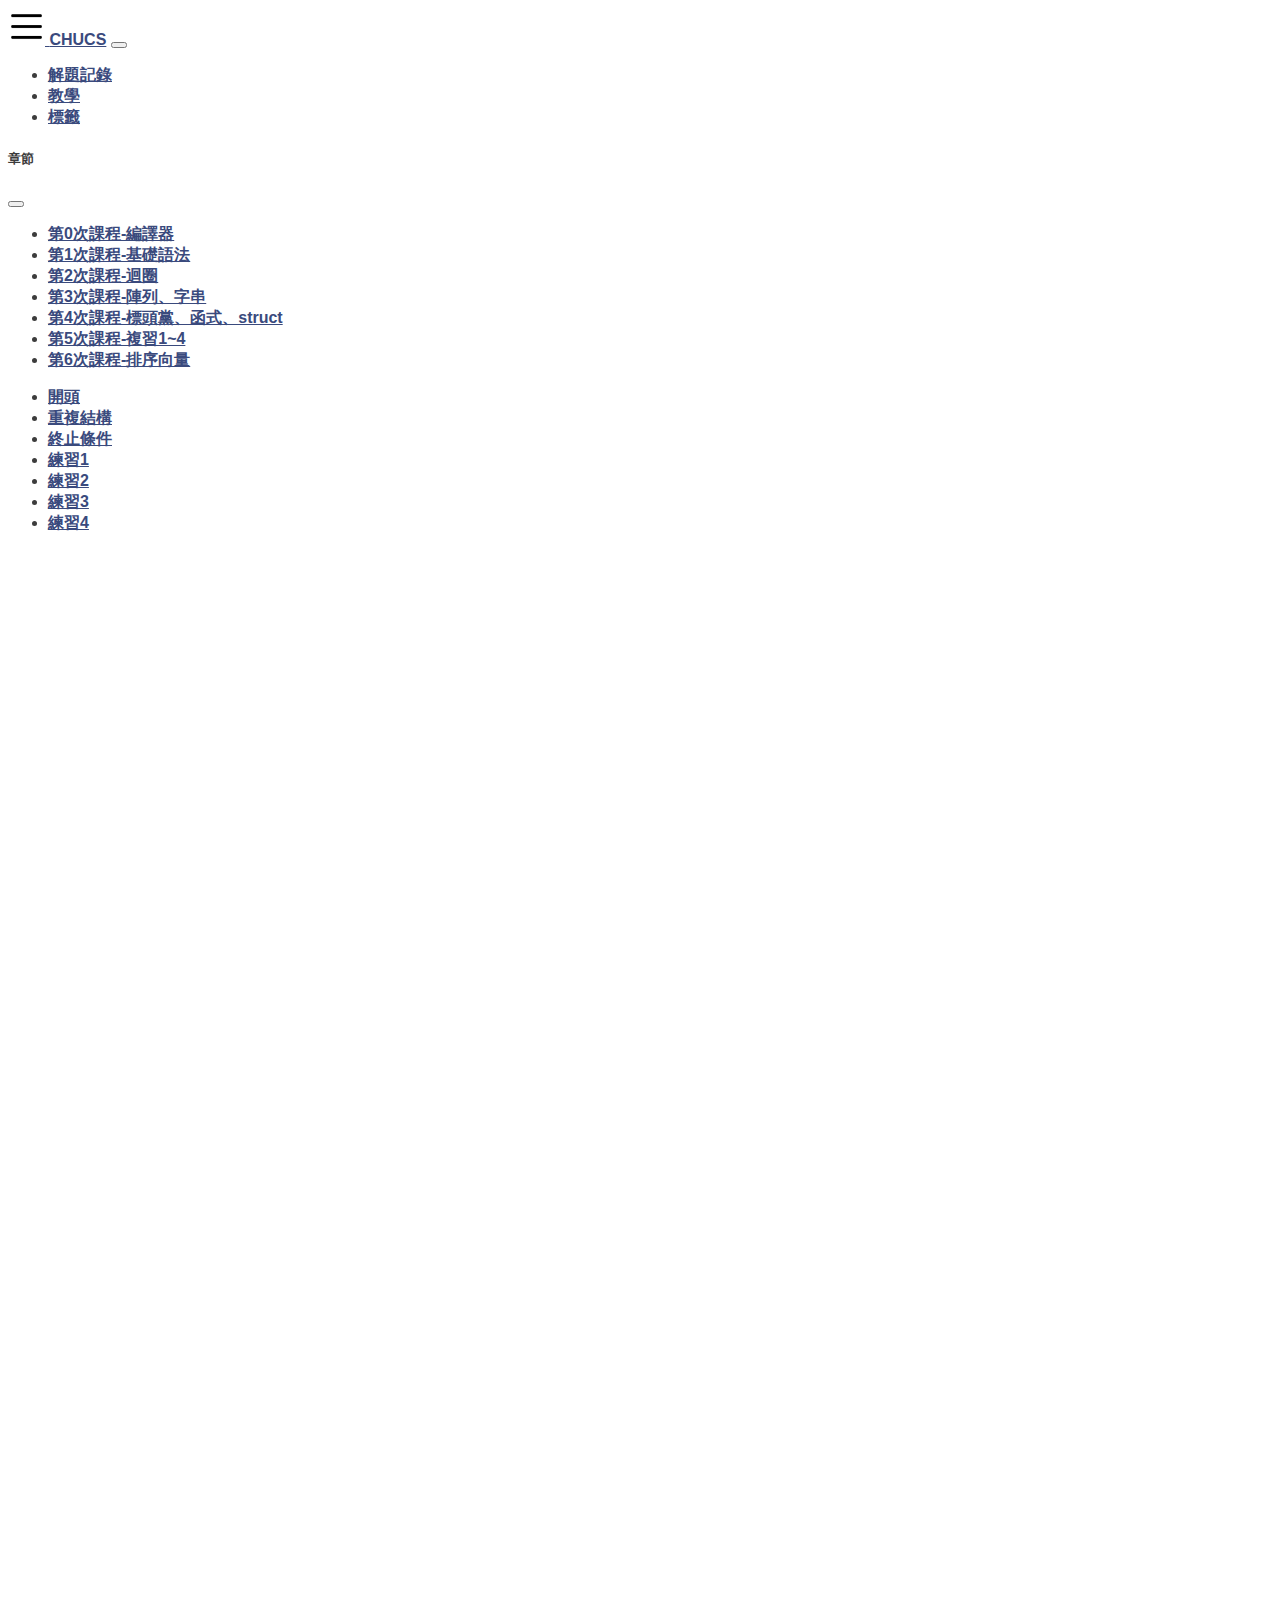
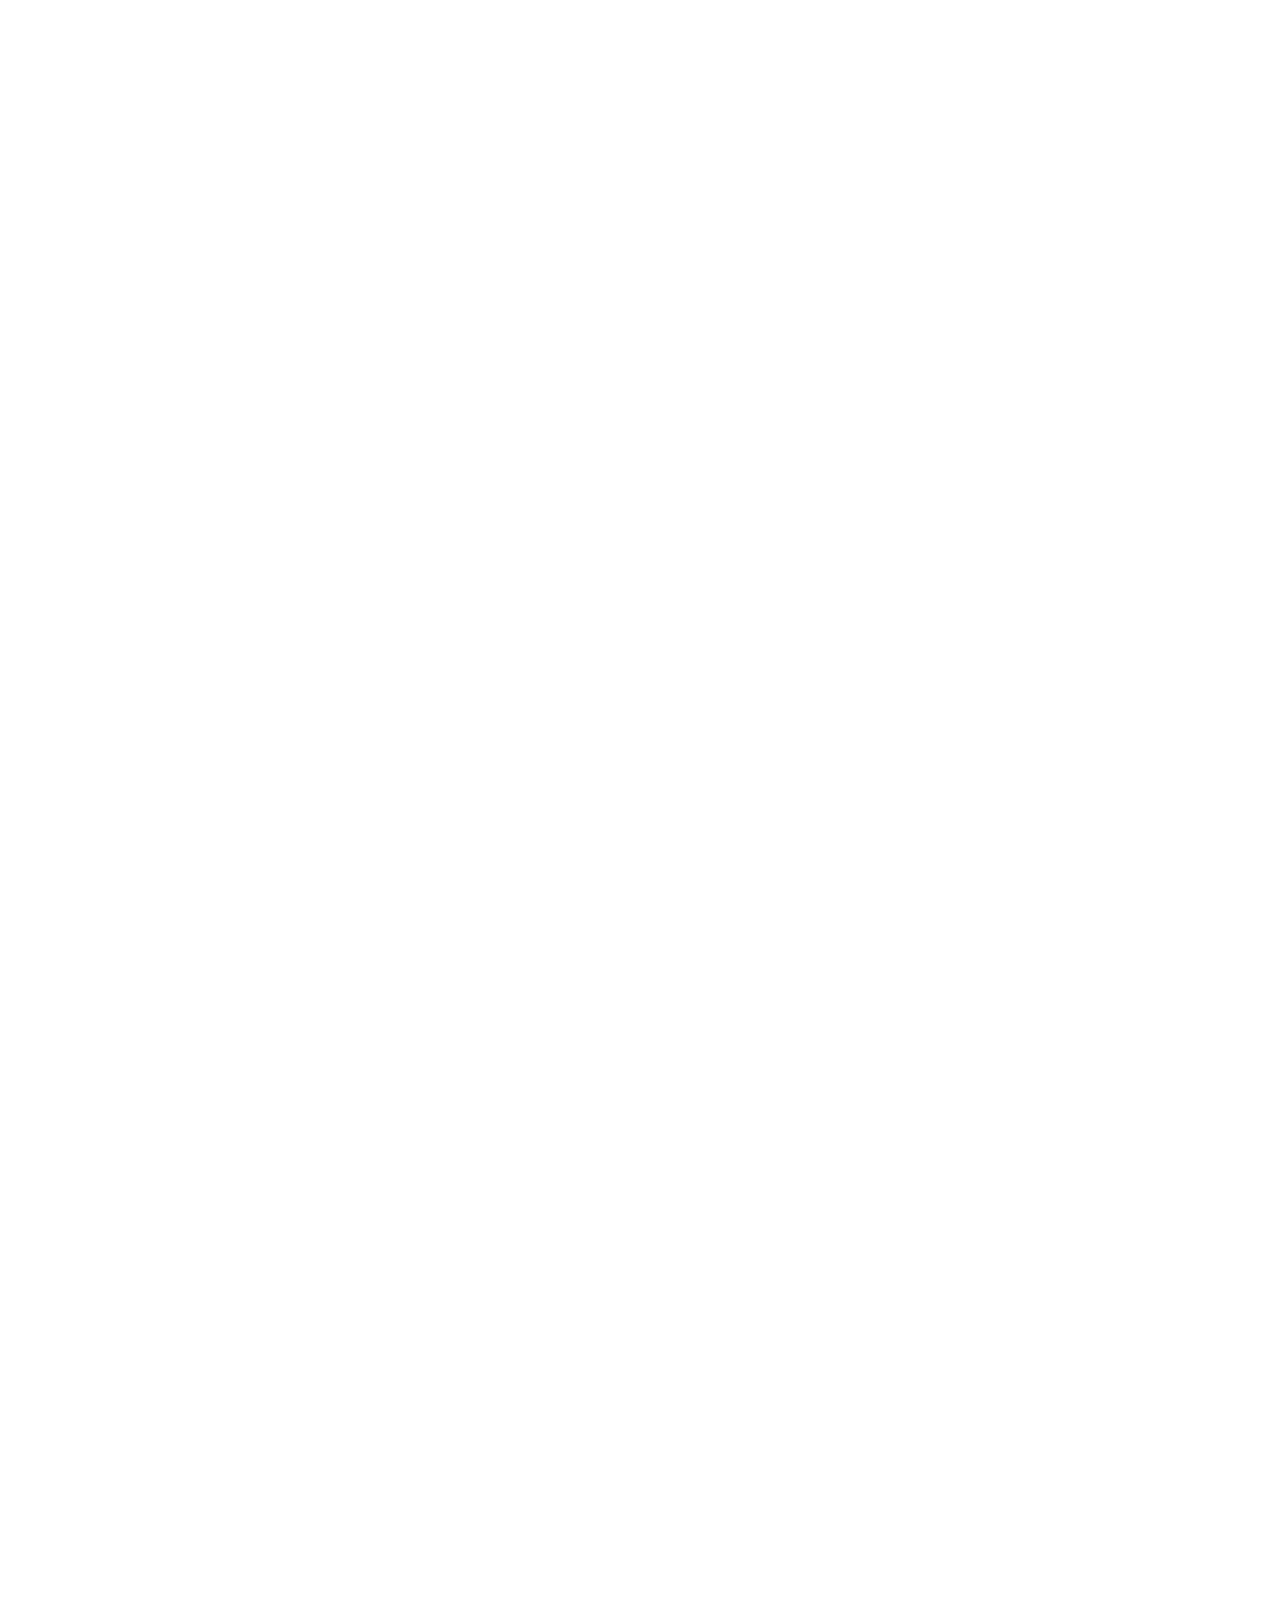
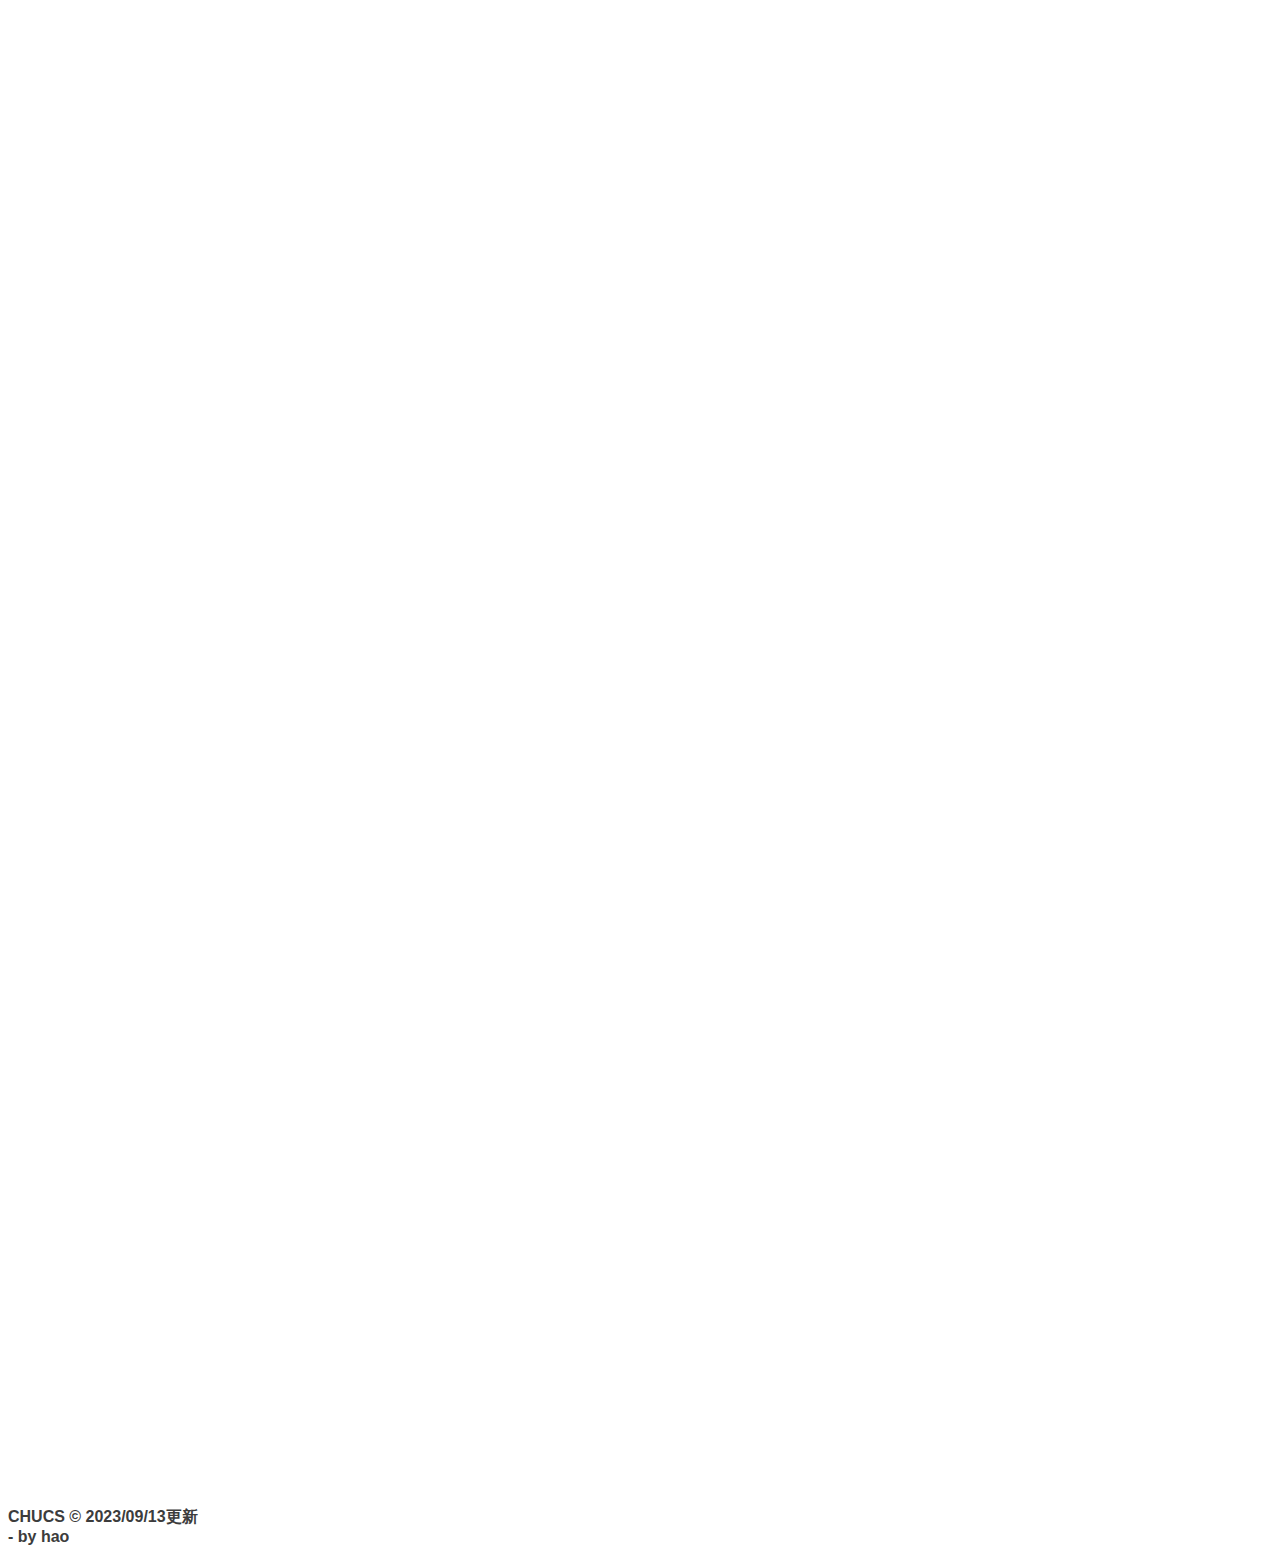
<file: 程式競技研習社/教學-基礎語法2.html>
<!DOCTYPE html>
<html lang="en">
<head>
	<meta charset="utf-8" />
	<title>CHUCS</title>
	<!-- 裝置畫面更動 -->
	<meta name="viewport" content="width=divice-width, initial-scale=1.0">
	<!-- title圖片 -->
	<link rel="icon" type="image/x-icon" href="assets/images/icon.png" />
	<!-- jQuery library -->
	<script src="https://cdn.jsdelivr.net/npm/jquery@3.6.4/dist/jquery.slim.min.js"></script>
	<!-- Popper JS -->
	<script src="https://cdn.jsdelivr.net/npm/popper.js@1.16.1/dist/umd/popper.min.js"></script>
	<!-- bootstrap -->
	<link href="https://cdn.jsdelivr.net/npm/bootstrap@5.1.1/dist/css/bootstrap.min.css" rel="stylesheet" integrity="sha384-F3w7mX95PdgyTmZZMECAngseQB83DfGTowi0iMjiWaeVhAn4FJkqJByhZMI3AhiU" crossorigin="anonymous">
	<script src="https://cdn.jsdelivr.net/npm/bootstrap@5.1.1/dist/js/bootstrap.bundle.min.js" integrity="sha384-/bQdsTh/da6pkI1MST/rWKFNjaCP5gBSY4sEBT38Q/9RBh9AH40zEOg7Hlq2THRZ" crossorigin="anonymous"></script>
	<script src="https://cdn.jsdelivr.net/npm/@popperjs/core@2.10.1/dist/umd/popper.min.js" integrity="sha384-W8fXfP3gkOKtndU4JGtKDvXbO53Wy8SZCQHczT5FMiiqmQfUpWbYdTil/SxwZgAN" crossorigin="anonymous"></script>
	<script src="https://cdn.jsdelivr.net/npm/bootstrap@5.1.1/dist/js/bootstrap.min.js" integrity="sha384-skAcpIdS7UcVUC05LJ9Dxay8AXcDYfBJqt1CJ85S/CFujBsIzCIv+l9liuYLaMQ/" crossorigin="anonymous"></script>
	<!-- 我的css -->
	<link rel="stylesheet" href="css/styles.css" >
</head>
<body>
	<nav class="navbar navbar-expand-lg navbar-light bg-light">
		<div class="container text-center">
			<a class="navbar-brand" data-bs-toggle="offcanvas" href="#offcanvasExample" role="button" aria-controls="offcanvasExample">
				<img src="assets/images/8201371_menu_list_order_ui_checklist_icon.png" alt="Logo" width="37" height="37">
			</a>
			<!-- logo -->
			<a class="navbar-brand" href="#">CHUCS</a>
		
			<!-- 手機版 -->
			<button class="navbar-toggler" type="button" data-bs-toggle="collapse" data-bs-target="#linkbar" aria-controls="linkbar" aria-expanded="false" aria-label="Toggle navigation">
				<span class="navbar-toggler-icon"></span>
			</button>
			<!-- 電腦版 -->
			<div class="collapse navbar-collapse" id="linkbar">
				<!-- 導覽列 -->
				<ul class="navbar-nav me-auto">
					<li class="nav-item">
						<a class="nav-link active" href="解題記錄.html">解題記錄</a>
					</li>
					<li class="nav-item">
						<a class="nav-link active" href="教學-編譯器.html">教學</a>
					</li>
					<li class="nav-item">
						<a class="nav-link" href="#">標籤</a>
					</li>
				</ul>
			</div>
		</div>
	</nav>
	<div class="offcanvas offcanvas-start" tabindex="-1" id="offcanvasExample" aria-labelledby="offcanvasExampleLabel">
	  <div class="offcanvas-header">
		<h5 class="offcanvas-title" id="offcanvasExampleLabel">章節</h5>
		<button type="button" class="btn-close text-reset" data-bs-dismiss="offcanvas" aria-label="Close"></button>
	  </div>
	  <div class="offcanvas-body">
		  <ul class="navbar-nav">
			<li><a class="dropdown-item" href="教學-編譯器.html">第0次課程-編譯器</a></li>
			<li><a class="dropdown-item" href="教學-基礎語法.html">第1次課程-基礎語法</a></li>
			<li><a class="dropdown-item" href="教學-基礎語法2.html">第2次課程-迴圈</a></li>
			<li><a class="dropdown-item" href="教學-基礎語法3.html">第3次課程-陣列、字串</a></li>
			<li><a class="dropdown-item" href="教學-基礎語法4.html">第4次課程-標頭黨、函式、struct</a></li>
			<li><a class="dropdown-item" href="教學-複習1-4.html">第5次課程-複習1~4</a></li>
			<li><a class="dropdown-item" href="教學-排序向量.html">第6次課程-排序向量</a></li>
		  </ul>
	  </div>
	</div>
	<div class="container">
		<div class="row">
			<div class="col-sm-1">
				<nav class="navbar position-fixed top-10 start-10 left_navbar">
					<ul class="navbar-nav">
						<li class="nav-item">
							<a class="nav-link special animated-text" href="javascript:void(0)" onclick="scrollToTop()">開頭</a>
						</li>
						<li class="nav-item">
							<a class="nav-link special animated-text" href="#重複結構">重複結構</a>
						</li>
						<li class="nav-item">
							<a class="nav-link special animated-text" href="#break">終止條件</a>
						</li>
						<li class="nav-item">
							<a class="nav-link special animated-text" href="#練習1">練習1</a>
						</li>
						<li class="nav-item">
							<a class="nav-link special animated-text" href="#練習2">練習2</a>
						</li>
						<li class="nav-item">
							<a class="nav-link special animated-text" href="#練習3">練習3</a>
						</li>
						<li class="nav-item">
							<a class="nav-link special animated-text" href="#練習4">練習4</a>
						</li>
					</ul>
				</nav>
			</div>
			<div class="col-sm-10 fade-in-out">
				<div id="重複結構">
					<div class="title_dis">
						<h1>重複結構</h1>
						<hr>
					</div>
					<h6>常用迴圈</h6>
					<ul>
						<li>while</li>
						<ul>
							<li>語法</li>
							<script src="https://gist.github.com/92daniel/ff81f3eefa2764fd59d12d970e8f3873.js"></script>
							<li>while範例</li>
							<script src="https://gist.github.com/92daniel/8b4a5075068c66e2fad463dde478eff1.js"></script>
						</ul>
						<li>for</li>
						<ul>
							<li>語法</li>
							<script src="https://gist.github.com/92daniel/b27e06eacaa9105ec3180c296ded0beb.js"></script>
							<li>for範例</li>
							<script src="https://gist.github.com/92daniel/bc102eaf5ee731f764b047e47ca89986.js"></script>
						</ul>
						<li>do while</li>
						<ul>
							<li>語法</li>
							<script src="https://gist.github.com/92daniel/807d92c8b8fa5d9f01e9e12d779ebfa9.js"></script>
							<li>do while範例</li>
							<script src="https://gist.github.com/92daniel/2fa420309e78eb35e3395120b50a4a04.js"></script>
						</ul>
					</ul>
				</div>
				<div class = "dis" id="範例1">
					<h1>範例1 - 觀察程式碼</h1>
					<script src="https://gist.github.com/92daniel/861eb221dfaa7c8b7ed02c2a047f55cb.js"></script>
					<p><img src="assets/images/多迴圈.png" width="500"></p>
				</div>
				<div class = "dis" id="break">
					<h1>終止條件</h1>
					<hr></hr>
					<ul>
						<li>break : 結束這個迴圈</li>
						<li>continue : 跳過下面的程式碼，但是迴圈沒有結束</li>
					</ul>
				</div>
				<div class = "dis" id="範例2">
					<h1>範例2 - 觀察程式碼</h1>
					<script src="https://gist.github.com/92daniel/2e8d2c8f0ce0dbada47a6d8f1076d1ad.js"></script>
					<script src="https://gist.github.com/92daniel/8db3c13ea6305494174bb0f0a5b76192.js"></script>
				</div>
				<div class = "dis" id="練習1">
					<h1>練習1</h1>
					<hr>
					<h2>題目敘述:</h2>
					<h6>印出一個H*W的矩形</h6>
					<p></p>
					<h2>Input:</h2>
					<h6>第一行包含兩個數字以空白見分開H和W</h6>
					<p></p>
					<h2>Output:</h2>
					<h6>印出來的矩形由'#'填滿</h6>
					<a href="javascript:void(0);" onclick="toggleContent('1');">參考程式碼</a>
					<div id="hiddenContent1" style="display: none;">
						<script src="https://gist.github.com/92daniel/ad6bc211f6bf61580fb30a008382e919.js"></script>
					</div>
					<p></p>
					<h2>範例輸出</h2>
					<p><img src="assets/images/2-1.png" width="500"></p>
				</div>
				<div class = "dis" id="練習2">
					<h1>練習2</h1>
					<hr>
					<h2>題目敘述:</h2>
					<h6>印出一個H*W的空心矩形</h6>
					<p></p>
					<h2>Input:</h2>
					<h6>第一行包含兩個數字以空白見分開H和W</h6>
					<p></p>
					<h2>Output:</h2>
					<h6>印出來的矩形由'#'填滿周圍</h6>
					<a href="javascript:void(0);" onclick="toggleContent('2');">參考程式碼</a>
					<div id="hiddenContent2" style="display: none;">
						<script src="https://gist.github.com/92daniel/54719e58a30fa12534e7cf40581be842.js"></script>
					</div>
					<p></p>
					<h2>範例輸出</h2>
					<p><img src="assets/images/2-2.png" width="500"></p>
				</div>
				<div class = "dis" id="練習3">
					<h1>練習3</h1>
					<hr>
					<h2>題目敘述:</h2>
					<h6>印出一個正內部為空的正三角形</h6>
					<p></p>
					<h2>Input:</h2>
					<h6>第一行包含一個數字a表示三角形的其中一個邊</h6>
					<p></p>
					<h2>Output:</h2>
					<h6>印出來的三角形由'@'填滿周圍</h6>
					<a href="javascript:void(0);" onclick="toggleContent('3');">參考程式碼</a>
					<div id="hiddenContent3" style="display: none;">
						<script src="https://gist.github.com/92daniel/b4d93319df0d5071e553668ba76e425d.js"></script>
					</div>
					<p></p>
					<h2>範例輸出</h2>
					<p><img src="assets/images/2-3.png" width="500"></p>
				</div>
				<div class = "dis" id="練習4">
					<h1>練習4</h1>
					<hr>
					<h2>題目敘述:</h2>
					<h6>印出一個正整數的二進位</h6>
					<p></p>
					<h2>Input:</h2>
					<h6>第一行包含一個數字a表示十進位</h6>
					<p></p>
					<h2>Output:</h2>
					<h6>印出a的二進位</h6>
					<a href="javascript:void(0);" onclick="toggleContent('4');">參考程式碼</a>
					<div id="hiddenContent4" style="display: none;">
						<script src="https://gist.github.com/92daniel/a7f1d266c7d329eb0d62841cf64add53.js"></script>
					</div>
					<p></p>
					<h2>範例輸出</h2>
					<p><img src="assets/images/2-4.png" width="500"></p>
				</div>
			</div>
		</div>
		
	</div>
	
	<footer class="bg-light py-4 mt-auto">
		<div class="container px-5">
			<div class="row align-items-center justify-content-between flex-column flex-sm-row">
				<div class="col-auto"><div class="small m-0 text-dark">CHUCS &copy; 2023/09/13更新</div></div>
				<div class="col-auto"><div class="small m-0 text-dark">- by hao</div></div>
			</div>
		</div>
	</footer>
</body>
	<!-- Core theme JS-->
	<script src="js/scripts.js"></script>
</html>
</file>
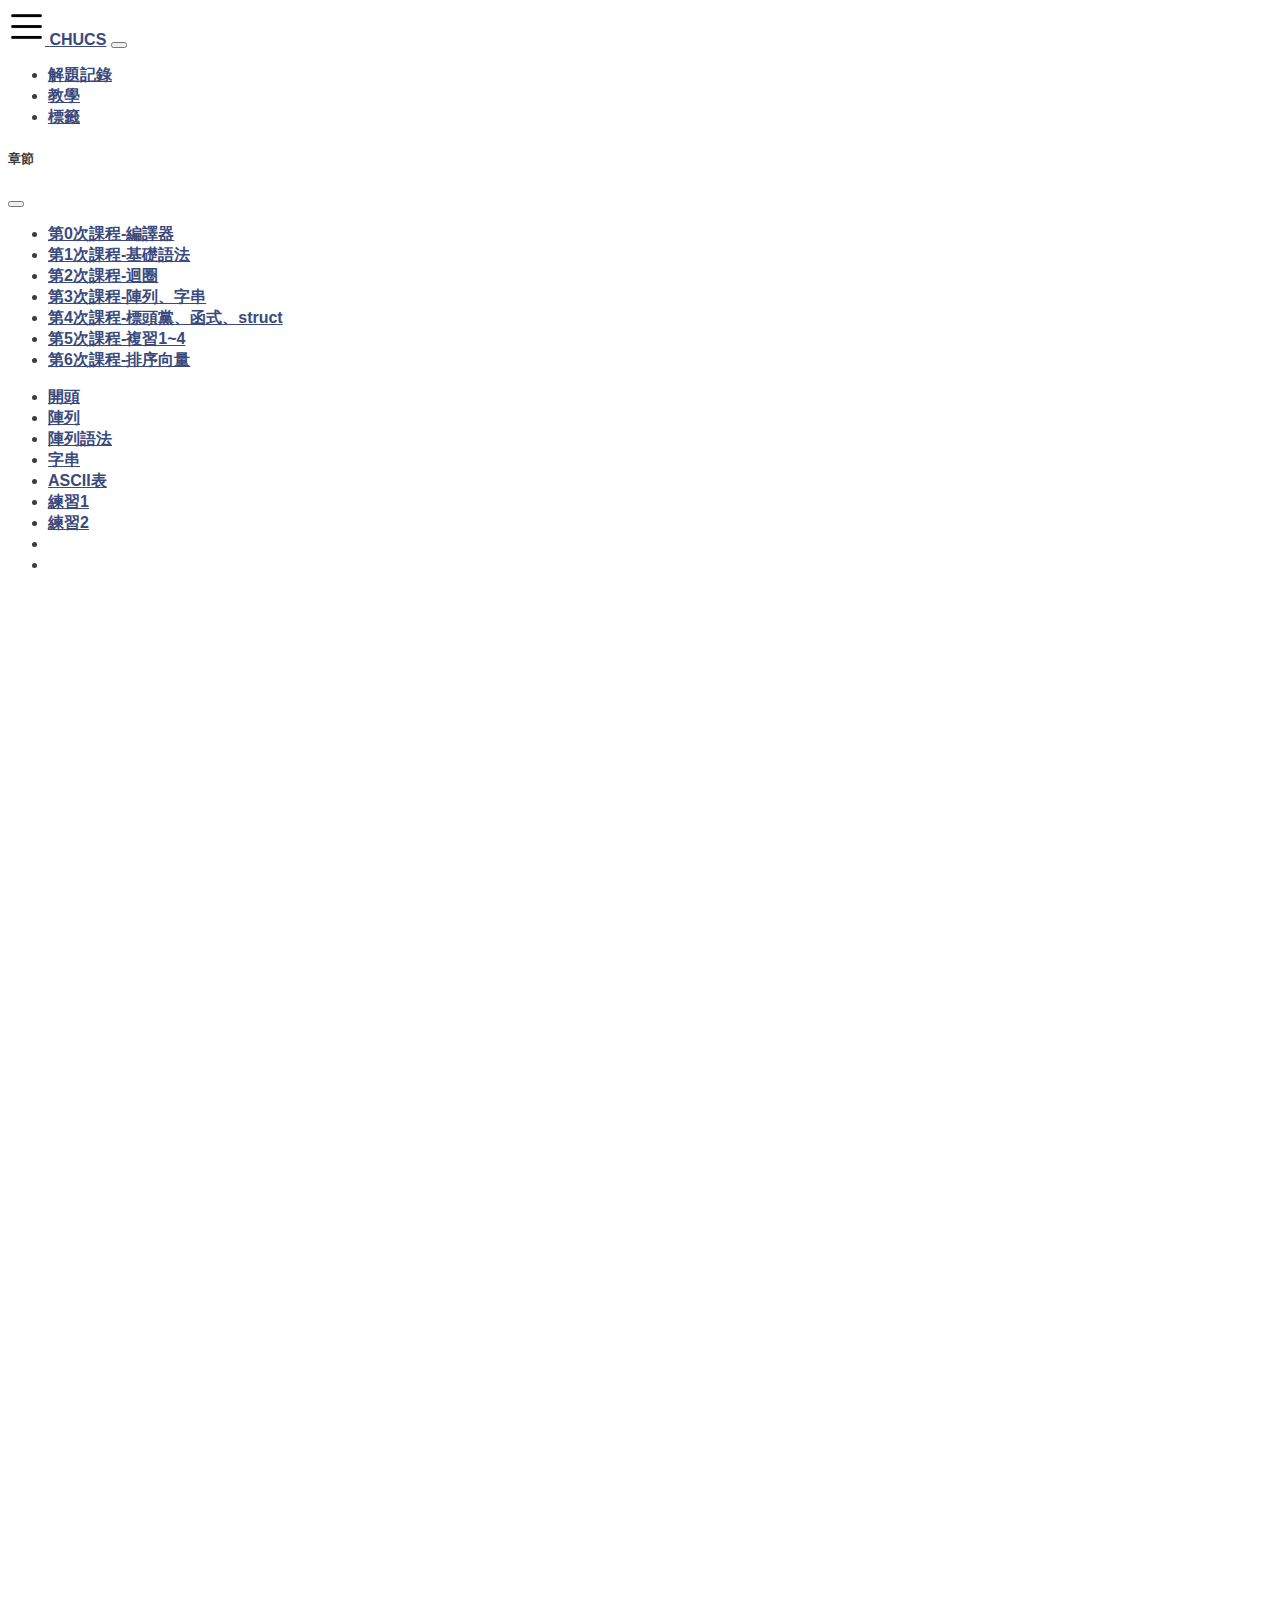
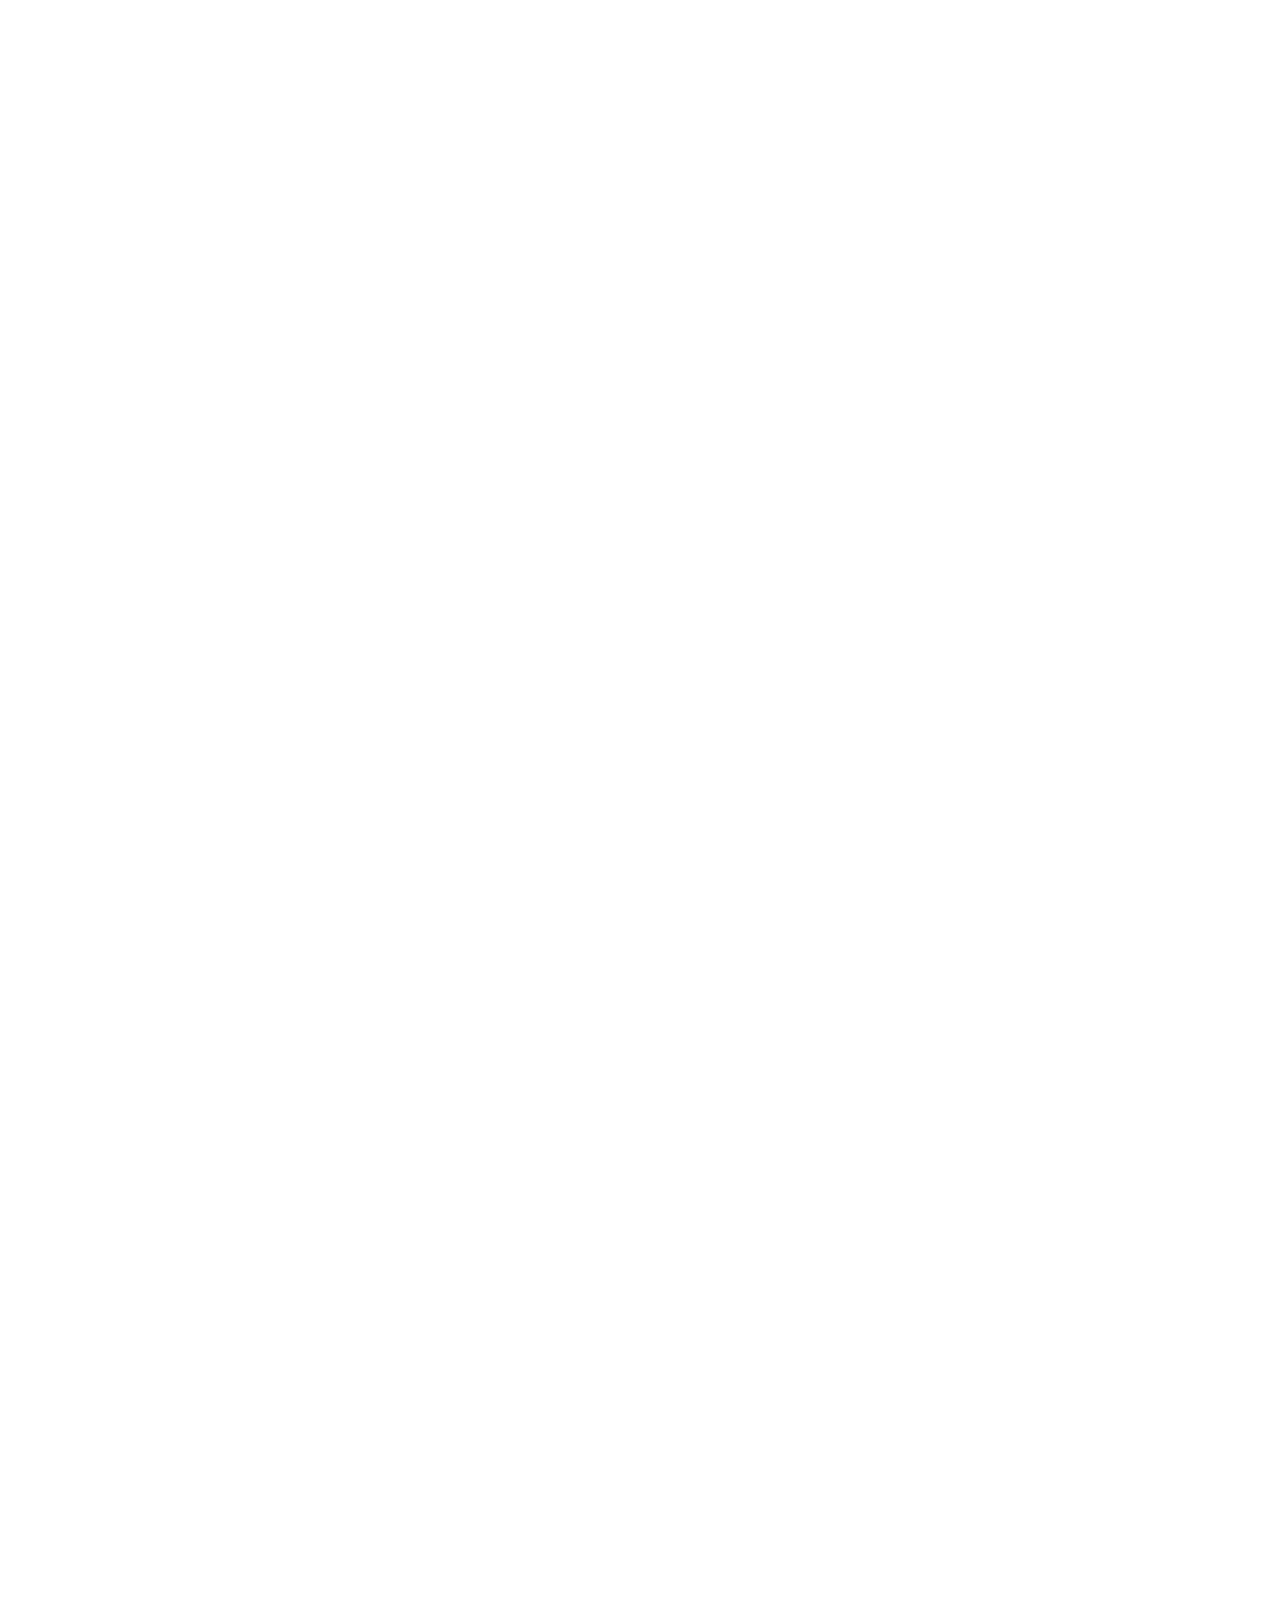
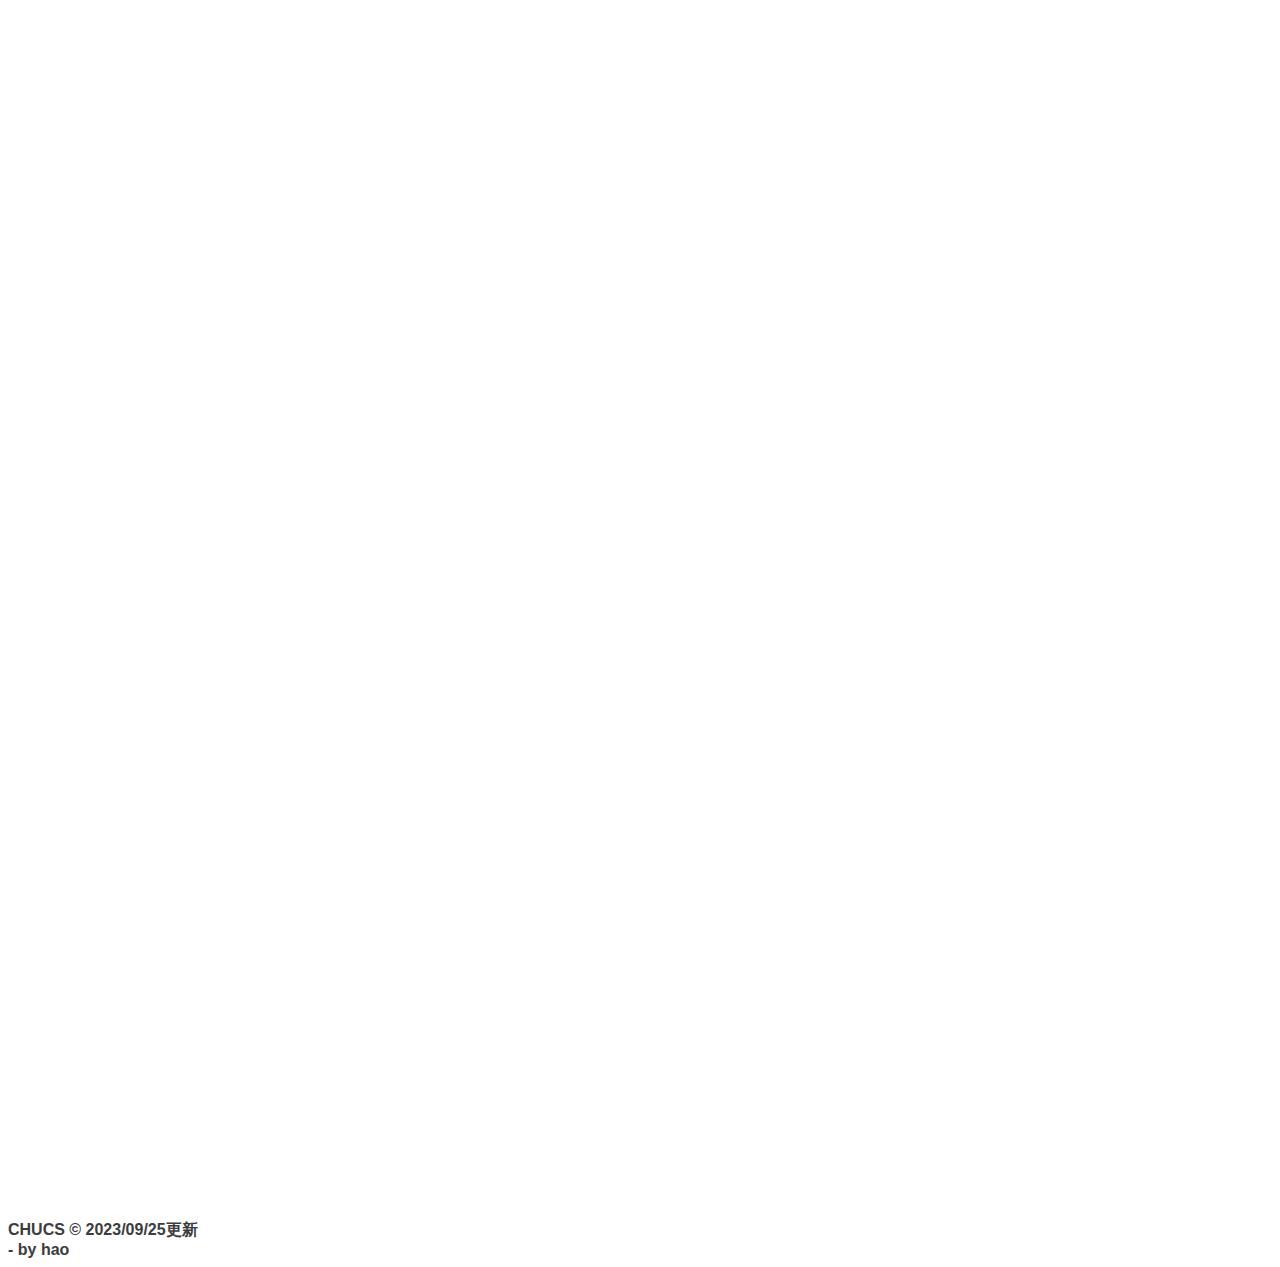
<file: 程式競技研習社/教學-基礎語法3.html>
<!DOCTYPE html>
<html lang="en">
<head>
	<meta charset="utf-8" />
	<title>CHUCS</title>
	<!-- 裝置畫面更動 -->
	<meta name="viewport" content="width=divice-width, initial-scale=1.0">
	<!-- title圖片 -->
	<link rel="icon" type="image/x-icon" href="assets/images/icon.png" />
	<!-- jQuery library -->
	<script src="https://cdn.jsdelivr.net/npm/jquery@3.6.4/dist/jquery.slim.min.js"></script>
	<!-- Popper JS -->
	<script src="https://cdn.jsdelivr.net/npm/popper.js@1.16.1/dist/umd/popper.min.js"></script>
	<!-- bootstrap -->
	<link href="https://cdn.jsdelivr.net/npm/bootstrap@5.1.1/dist/css/bootstrap.min.css" rel="stylesheet" integrity="sha384-F3w7mX95PdgyTmZZMECAngseQB83DfGTowi0iMjiWaeVhAn4FJkqJByhZMI3AhiU" crossorigin="anonymous">
	<script src="https://cdn.jsdelivr.net/npm/bootstrap@5.1.1/dist/js/bootstrap.bundle.min.js" integrity="sha384-/bQdsTh/da6pkI1MST/rWKFNjaCP5gBSY4sEBT38Q/9RBh9AH40zEOg7Hlq2THRZ" crossorigin="anonymous"></script>
	<script src="https://cdn.jsdelivr.net/npm/@popperjs/core@2.10.1/dist/umd/popper.min.js" integrity="sha384-W8fXfP3gkOKtndU4JGtKDvXbO53Wy8SZCQHczT5FMiiqmQfUpWbYdTil/SxwZgAN" crossorigin="anonymous"></script>
	<script src="https://cdn.jsdelivr.net/npm/bootstrap@5.1.1/dist/js/bootstrap.min.js" integrity="sha384-skAcpIdS7UcVUC05LJ9Dxay8AXcDYfBJqt1CJ85S/CFujBsIzCIv+l9liuYLaMQ/" crossorigin="anonymous"></script>
	<!-- 我的css -->
	<link rel="stylesheet" href="css/styles.css" >
</head>
<body>
	<nav class="navbar navbar-expand-lg navbar-light bg-light">
		<div class="container text-center">
			<a class="navbar-brand" data-bs-toggle="offcanvas" href="#offcanvasExample" role="button" aria-controls="offcanvasExample">
				<img src="assets/images/8201371_menu_list_order_ui_checklist_icon.png" alt="Logo" width="37" height="37">
			</a>
			<!-- logo -->
			<a class="navbar-brand" href="#">CHUCS</a>
		
			<!-- 手機版 -->
			<button class="navbar-toggler" type="button" data-bs-toggle="collapse" data-bs-target="#linkbar" aria-controls="linkbar" aria-expanded="false" aria-label="Toggle navigation">
				<span class="navbar-toggler-icon"></span>
			</button>
			<!-- 電腦版 -->
			<div class="collapse navbar-collapse" id="linkbar">
				<!-- 導覽列 -->
				<ul class="navbar-nav me-auto">
					<li class="nav-item">
						<a class="nav-link active" href="解題記錄.html">解題記錄</a>
					</li>
					<li class="nav-item">
						<a class="nav-link active" href="教學-編譯器.html">教學</a>
					</li>
					<li class="nav-item">
						<a class="nav-link" href="#">標籤</a>
					</li>
				</ul>
			</div>
		</div>
	</nav>
	<div class="offcanvas offcanvas-start" tabindex="-1" id="offcanvasExample" aria-labelledby="offcanvasExampleLabel">
	  <div class="offcanvas-header">
		<h5 class="offcanvas-title" id="offcanvasExampleLabel">章節</h5>
		<button type="button" class="btn-close text-reset" data-bs-dismiss="offcanvas" aria-label="Close"></button>
	  </div>
	  <div class="offcanvas-body">
		  <ul class="navbar-nav">
			<li><a class="dropdown-item" href="教學-編譯器.html">第0次課程-編譯器</a></li>
			<li><a class="dropdown-item" href="教學-基礎語法.html">第1次課程-基礎語法</a></li>
			<li><a class="dropdown-item" href="教學-基礎語法2.html">第2次課程-迴圈</a></li>
			<li><a class="dropdown-item" href="教學-基礎語法3.html">第3次課程-陣列、字串</a></li>
			<li><a class="dropdown-item" href="教學-基礎語法4.html">第4次課程-標頭黨、函式、struct</a></li>
			<li><a class="dropdown-item" href="教學-複習1-4.html">第5次課程-複習1~4</a></li>
			<li><a class="dropdown-item" href="教學-排序向量.html">第6次課程-排序向量</a></li>
		  </ul>
	  </div>
	</div>
	<div class="container">
		<div class="row">
			<div class="col-sm-1">
				<nav class="navbar position-fixed top-10 start-10 left_navbar">
					<ul class="navbar-nav">
						<li class="nav-item">
							<a class="nav-link special animated-text" href="javascript:void(0)" onclick="scrollToTop()">開頭</a>
						</li>
						<li class="nav-item">
							<a class="nav-link special animated-text" href="#陣列">陣列</a>
						</li>
						<li class="nav-item">
							<a class="nav-link special animated-text" href="#陣列語法">陣列語法</a>
						</li>
						<li class="nav-item">
							<a class="nav-link special animated-text" href="#字串">字串</a>
						</li>
						<li class="nav-item">
							<a class="nav-link special animated-text" href="#ASCII表">ASCII表</a>
						</li>
						<li class="nav-item">
							<a class="nav-link special animated-text" href="#練習1">練習1</a>
						</li>
						<li class="nav-item">
							<a class="nav-link special animated-text" href="#練習2">練習2</a>
						</li>
						<li class="nav-item">
							<a class="nav-link special animated-text" href="#練習3">練習3</a>
						</li>
						<li class="nav-item">
							<a class="nav-link special animated-text" href="#練習4">練習4</a>
						</li>
					</ul>
				</nav>
			</div>
			<div class="col-sm-10 fade-in-out">
				<div id="陣列">
					<div class="title_dis">
						<h1>陣列</h1>
						<hr>
						<h6>為什麼要用陣列，比較以下程式碼</h6>
						<script src="https://gist.github.com/92daniel/082e4ac68bda5a3a793f8d2f8c98decf.js"></script>
						<script src="https://gist.github.com/92daniel/dda591646dc0a93b03d759d684ac4114.js"></script>
						<h6>陣列可以節省很多變數的使用</h6>
					</div>
				</div>
				<div class = "dis" id="陣列語法">
					<div class="title_dis">
						<h1>語法</h1>
						<hr>
						<h6>宣告方式:</h6>
						<ul>
							<li>資料型態 變數名稱[陣列大小];</li>
							<script src="https://gist.github.com/92daniel/d0f75dfa08624593ff1710caa544d974.js"></script>
						</ul>
						<p><img src="assets/images/array.png" width="500"></p>
						<h6>配置、輸入、輸出:</h6>
						<ul>
							<li>配置 : 變數名稱[index] = 改變的值;</li>
							<script src="https://gist.github.com/92daniel/6948f7ed74fc789882c380b51a75a050.js"></script>
							<li>輸入 : cin &gt;&gt; 變數名稱[index];</li>
							<script src="https://gist.github.com/92daniel/4f5f1413636fb92b39a143148c80c4ad.js"></script>
							<li>輸出 : cout &lt;&lt; 變數名稱[index];</li>
							<script src="https://gist.github.com/92daniel/e40cd7fb3487e090cb21e0749d3b185b.js"></script>
						</ul>
					</div>
				</div>
				<div class = "dis" id="範例1">
					<h1>範例1 - 陣列搭配迴圈</h1>
					<script src="https://gist.github.com/92daniel/dbe072f7d5cc9d348f49bd0c69352ce8.js"></script>
				</div>
				<div id="字串">
					<div class="title_dis">
						<h1>字串</h1>
						<hr>
						<h6>標頭檔</h6>
						<script src="https://gist.github.com/92daniel/bbfbd029f5e9f4a05685707c2abe04f3.js"></script>
						<h6>char表示字串:</h6>
						<ul>
							<li>宣告 : char a[字串大小];</li>
							<li>輸入 : cin &gt;&gt; 變數名稱; 或 scanf("%s", 變數名稱);</li>
							<script src="https://gist.github.com/92daniel/0b5a6b38edcbdaf0bdb8f77f6cbc6ffb.js"></script>
							<li>輸出 : cout &lt;&lt; 變數名稱; 或 printf("%s", 變數名稱);</li>
							<script src="https://gist.github.com/92daniel/1f9adc71058b3b5541ef8dea49c6074c.js"></script>
							<li>char字串函式</li>
							<script src="https://gist.github.com/92daniel/b3318f76a02be3779d12b535ae3c5efc.js"></script>
						</ul>
						<h6>string表示字串:</h6>
						<ul>
							<li>宣告 : string a;</li>
							<li>輸入 : cin &gt;&gt; 變數名稱; <span class="keyword">scanf不能用</span></li>
							<script src="https://gist.github.com/92daniel/63dece72fdd0aa90ccf826eb17a505bb.js"></script>
							<li>輸出 : cout &lt;&lt; 變數名稱; 或 printf("%s", 變數名稱);</li>
							<script src="https://gist.github.com/92daniel/03747b385699645e7ad199d87112e53d.js"></script>
							<li>string字串函式</li>
							<script src="https://gist.github.com/92daniel/96dd0c0cf5906c0568dce7579c193f6a.js"></script>
						</ul>
					</div>
				</div>
				<div id="ASCII表">
					<div class="title_dis">
						<h1>ASCII表</h1>
						<hr>
						<a href="https://zh.wikipedia.org/zh-tw/ASCII">ASCII表</a>
					</div>
				</div>
				<div class = "dis" id="練習1">
					<h1>練習1</h1>
					<hr>
					<h2>題目敘述:</h2>
					<h6>輸入一個很大的數字統計這個數字包含幾個奇數和偶數</h6>
					<p></p>
					<h2>Input:</h2>
					<h6>第一行包含一個很大的數字，長度範圍小於65534</h6>
					<p></p>
					<h2>Output:</h2>
					<h6>參考範例輸出</h6>
					<a href="javascript:void(0);" onclick="toggleContent('1');">參考程式碼</a>
					<div id="hiddenContent1" style="display: none;">
						<script src="https://gist.github.com/92daniel/04208147c5d68723d9b36168841839d4.js"></script>
					</div>
					<p></p>
					<h2>範例輸出</h2>
					<p><img src="assets/images/3-1.png" width="500"></p>
				</div>
				<div class = "dis" id="練習2">
					<h1>練習2</h1>
					<hr>
					<h2>題目敘述:</h2>
					<h6>輸入只包含小寫字母的字串然後統計所有的字母數量</h6>
					<p></p>
					<h2>Input:</h2>
					<h6>第一行包含字串，長度範圍小於65534</h6>
					<p></p>
					<h2>Output:</h2>
					<h6>參考範例輸出</h6>
					<a href="javascript:void(0);" onclick="toggleContent('2');">參考程式碼</a>
					<div id="hiddenContent2" style="display: none;">
						<script src="https://gist.github.com/92daniel/544d4115d2dccb1eb20a3ed6eb074077.js"></script>
					</div>
					<p></p>
					<h2>範例輸出</h2>
					<p><img src="assets/images/3-2.png" width="500"></p>
				</div>
				<div class = "dis" id="練習3">
					<h1>練習3</h1>
					<hr>
					<a href="https://codeforces.com/contest/263/problem/A">題目位置</a>
					<p></p>
					<a href="javascript:void(0);" onclick="toggleContent('3');">參考程式碼</a>
					<div id="hiddenContent3" style="display: none;">
						<script src="https://gist.github.com/92daniel/78b6cc9e872eb6a4141ad59dc9266cf5.js"></script>
					</div>
					<p></p>
				</div>
				<div class = "dis" id="練習4">
					<h1>練習4</h1>
					<hr>
					<a href="https://codeforces.com/contest/110/problem/A">題目位置</a>
					<p></p>
					<a href="javascript:void(0);" onclick="toggleContent('4');">參考程式碼</a>
					<div id="hiddenContent4" style="display: none;">
						<script src="https://gist.github.com/92daniel/eac80fb63eb2c5d27375865417761d9c.js"></script>
					</div>
					<p></p>
				</div>
			</div>
		</div>
	</div>
	
	<footer class="bg-light py-4 mt-auto">
		<div class="container px-5">
			<div class="row align-items-center justify-content-between flex-column flex-sm-row">
				<div class="col-auto"><div class="small m-0 text-dark">CHUCS &copy; 2023/09/25更新</div></div>
				<div class="col-auto"><div class="small m-0 text-dark">- by hao</div></div>
			</div>
		</div>
	</footer>
</body>
	<!-- Core theme JS-->
	<script src="js/scripts.js"></script>
</html>
</file>
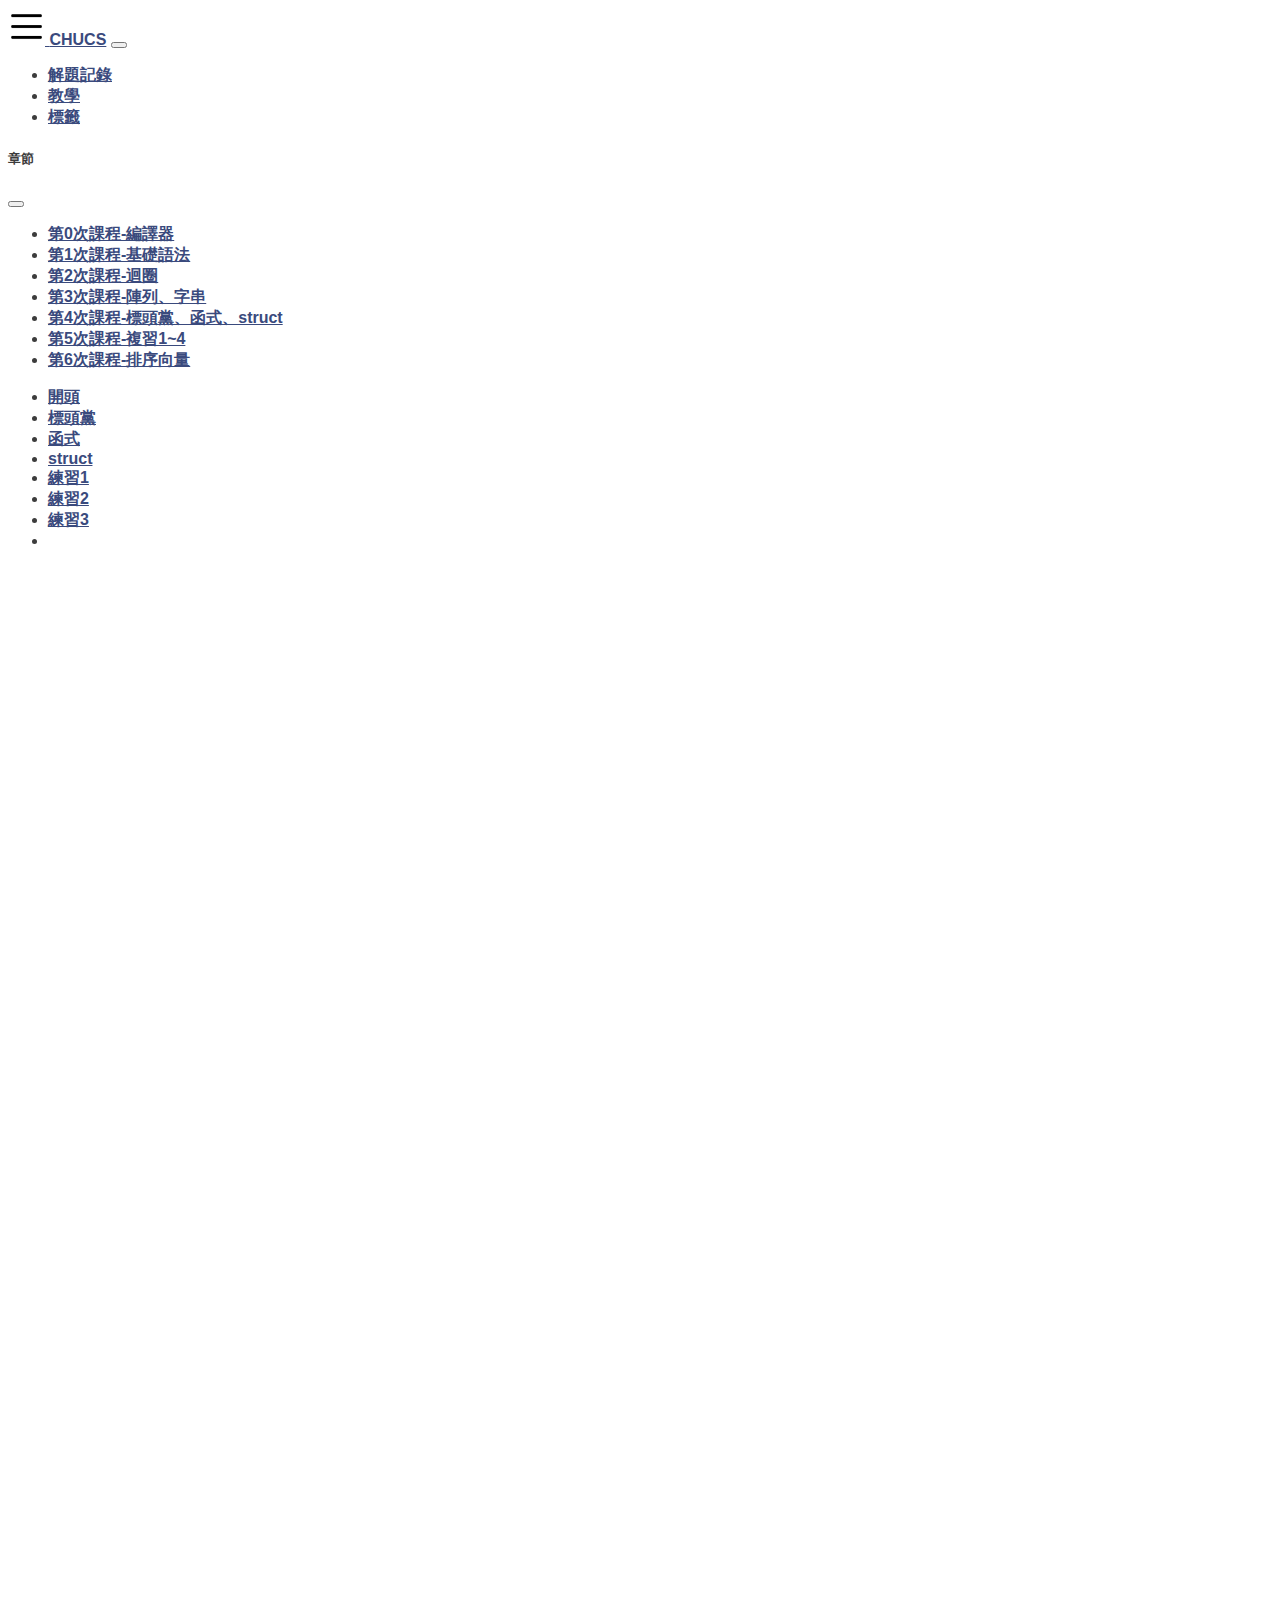
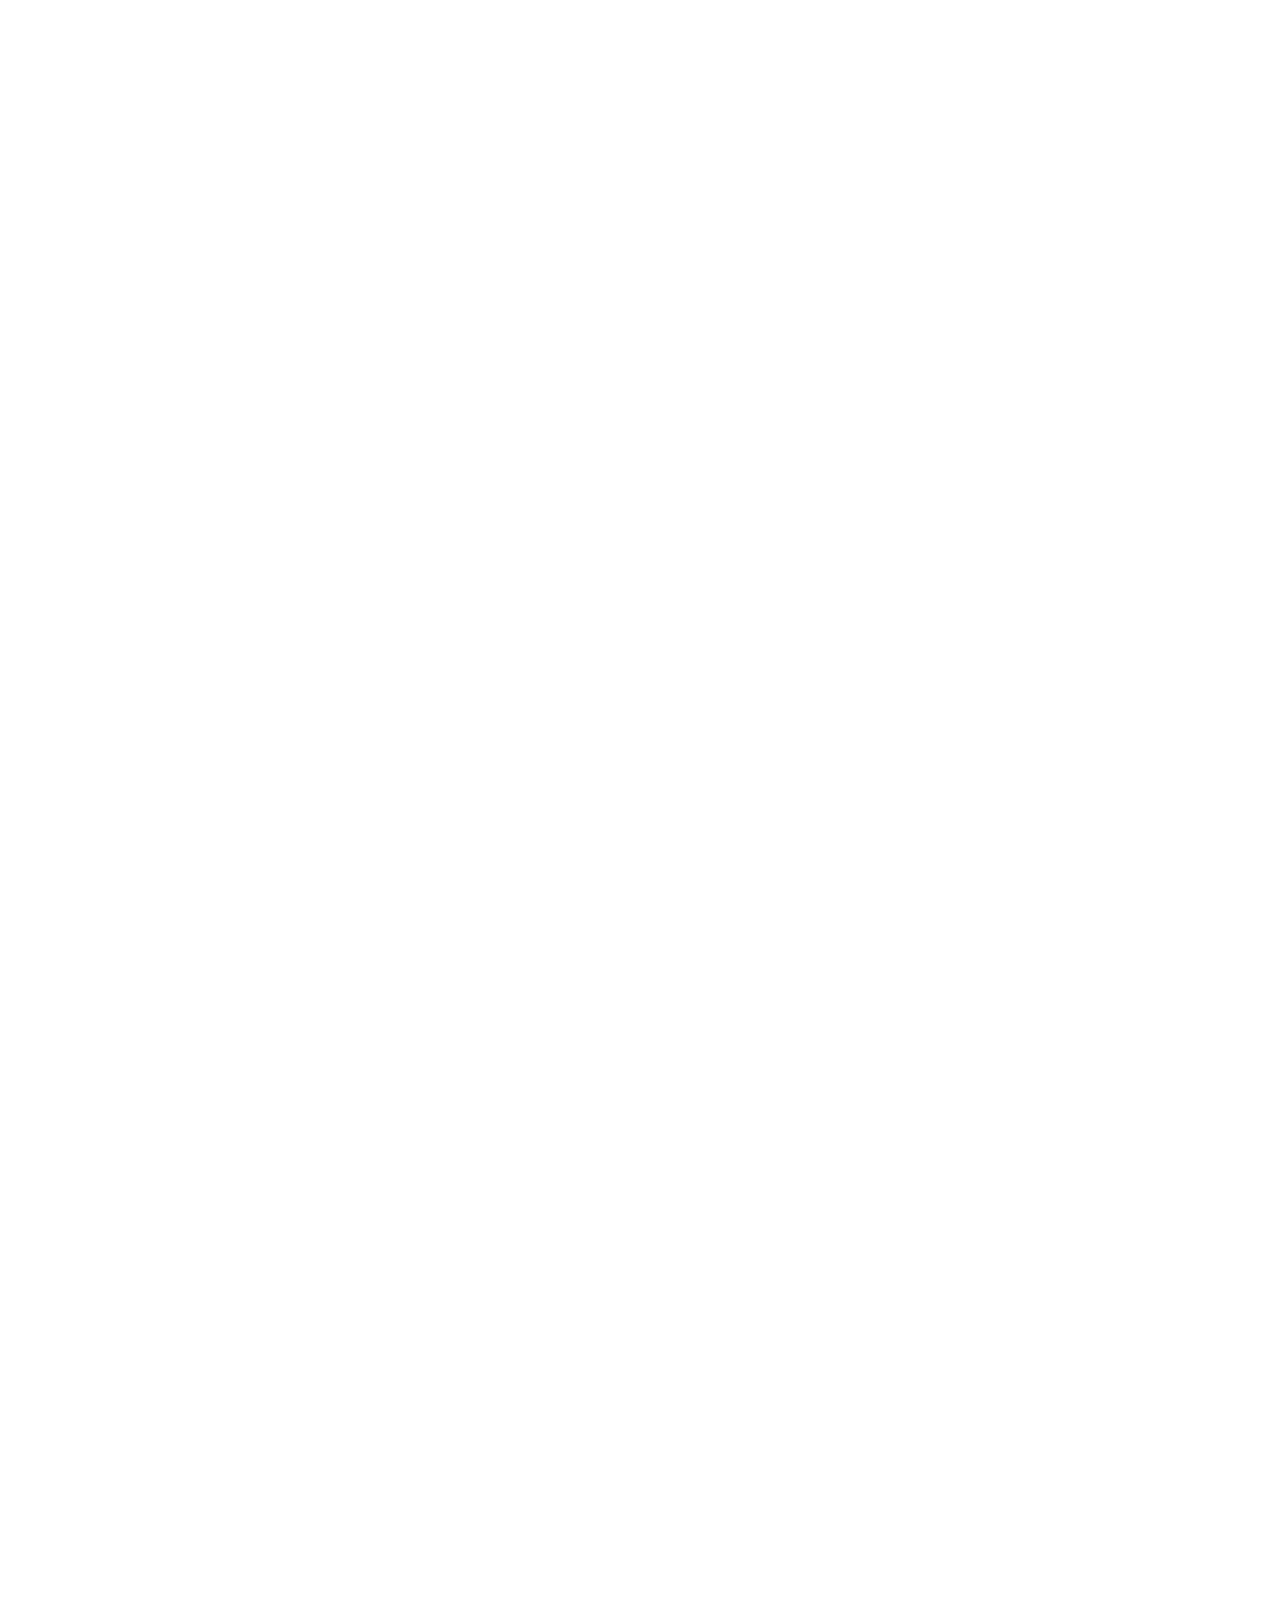
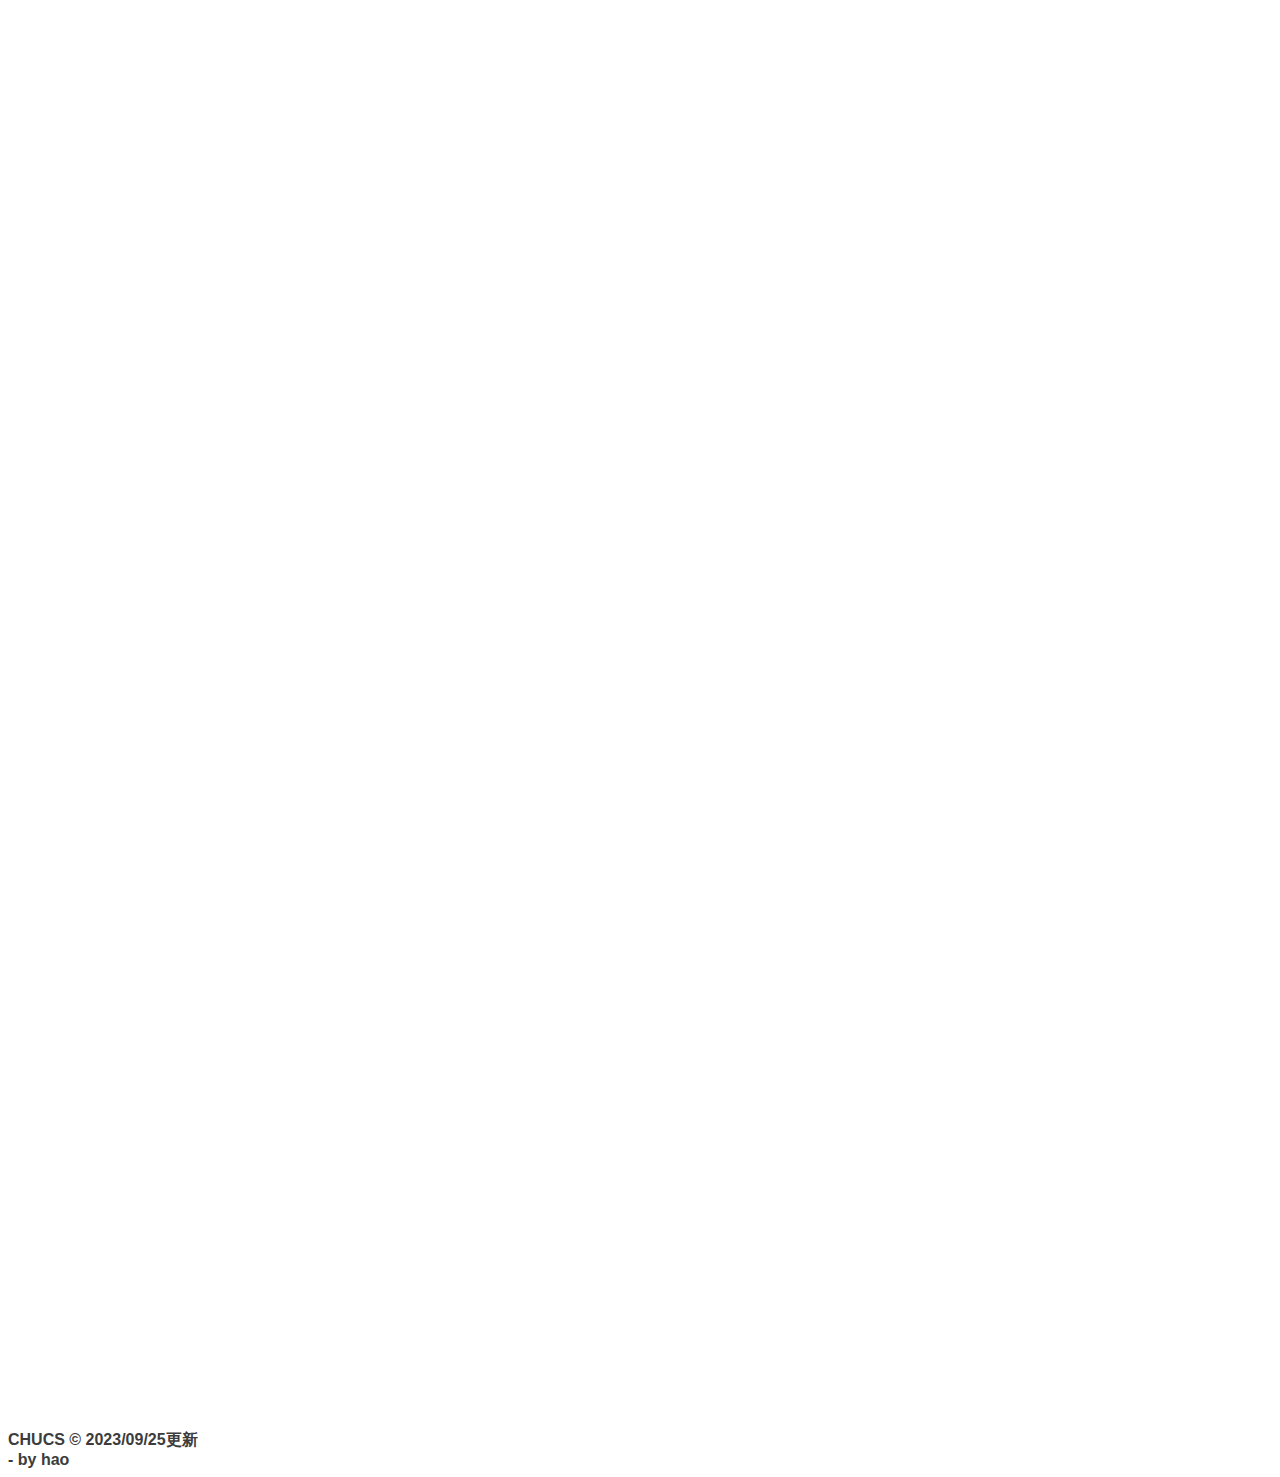
<file: 程式競技研習社/教學-基礎語法4.html>
<!DOCTYPE html>
<html lang="en">
<head>
	<meta charset="utf-8" />
	<title>CHUCS</title>
	<!-- 裝置畫面更動 -->
	<meta name="viewport" content="width=divice-width, initial-scale=1.0">
	<!-- title圖片 -->
	<link rel="icon" type="image/x-icon" href="assets/images/icon.png" />
	<!-- jQuery library -->
	<script src="https://cdn.jsdelivr.net/npm/jquery@3.6.4/dist/jquery.slim.min.js"></script>
	<!-- Popper JS -->
	<script src="https://cdn.jsdelivr.net/npm/popper.js@1.16.1/dist/umd/popper.min.js"></script>
	<!-- bootstrap -->
	<link href="https://cdn.jsdelivr.net/npm/bootstrap@5.1.1/dist/css/bootstrap.min.css" rel="stylesheet" integrity="sha384-F3w7mX95PdgyTmZZMECAngseQB83DfGTowi0iMjiWaeVhAn4FJkqJByhZMI3AhiU" crossorigin="anonymous">
	<script src="https://cdn.jsdelivr.net/npm/bootstrap@5.1.1/dist/js/bootstrap.bundle.min.js" integrity="sha384-/bQdsTh/da6pkI1MST/rWKFNjaCP5gBSY4sEBT38Q/9RBh9AH40zEOg7Hlq2THRZ" crossorigin="anonymous"></script>
	<script src="https://cdn.jsdelivr.net/npm/@popperjs/core@2.10.1/dist/umd/popper.min.js" integrity="sha384-W8fXfP3gkOKtndU4JGtKDvXbO53Wy8SZCQHczT5FMiiqmQfUpWbYdTil/SxwZgAN" crossorigin="anonymous"></script>
	<script src="https://cdn.jsdelivr.net/npm/bootstrap@5.1.1/dist/js/bootstrap.min.js" integrity="sha384-skAcpIdS7UcVUC05LJ9Dxay8AXcDYfBJqt1CJ85S/CFujBsIzCIv+l9liuYLaMQ/" crossorigin="anonymous"></script>
	<!-- 我的css -->
	<link rel="stylesheet" href="css/styles.css" >
</head>
<body>
	<nav class="navbar navbar-expand-lg navbar-light bg-light">
		<div class="container text-center">
			<a class="navbar-brand" data-bs-toggle="offcanvas" href="#offcanvasExample" role="button" aria-controls="offcanvasExample">
				<img src="assets/images/8201371_menu_list_order_ui_checklist_icon.png" alt="Logo" width="37" height="37">
			</a>
			<!-- logo -->
			<a class="navbar-brand" href="#">CHUCS</a>
		
			<!-- 手機版 -->
			<button class="navbar-toggler" type="button" data-bs-toggle="collapse" data-bs-target="#linkbar" aria-controls="linkbar" aria-expanded="false" aria-label="Toggle navigation">
				<span class="navbar-toggler-icon"></span>
			</button>
			<!-- 電腦版 -->
			<div class="collapse navbar-collapse" id="linkbar">
				<!-- 導覽列 -->
				<ul class="navbar-nav me-auto">
					<li class="nav-item">
						<a class="nav-link active" href="解題記錄.html">解題記錄</a>
					</li>
					<li class="nav-item">
						<a class="nav-link active" href="教學-編譯器.html">教學</a>
					</li>
					<li class="nav-item">
						<a class="nav-link" href="#">標籤</a>
					</li>
				</ul>
			</div>
		</div>
	</nav>
	<div class="offcanvas offcanvas-start" tabindex="-1" id="offcanvasExample" aria-labelledby="offcanvasExampleLabel">
	  <div class="offcanvas-header">
		<h5 class="offcanvas-title" id="offcanvasExampleLabel">章節</h5>
		<button type="button" class="btn-close text-reset" data-bs-dismiss="offcanvas" aria-label="Close"></button>
	  </div>
	  <div class="offcanvas-body">
		  <ul class="navbar-nav">
			<li><a class="dropdown-item" href="教學-編譯器.html">第0次課程-編譯器</a></li>
			<li><a class="dropdown-item" href="教學-基礎語法.html">第1次課程-基礎語法</a></li>
			<li><a class="dropdown-item" href="教學-基礎語法2.html">第2次課程-迴圈</a></li>
			<li><a class="dropdown-item" href="教學-基礎語法3.html">第3次課程-陣列、字串</a></li>
			<li><a class="dropdown-item" href="教學-基礎語法4.html">第4次課程-標頭黨、函式、struct</a></li>
			<li><a class="dropdown-item" href="教學-複習1-4.html">第5次課程-複習1~4</a></li>
			<li><a class="dropdown-item" href="教學-排序向量.html">第6次課程-排序向量</a></li>
		  </ul>
	  </div>
	</div>
	<div class="container">
		<div class="row">
			<div class="col-sm-1">
				<nav class="navbar position-fixed top-10 start-10 left_navbar">
					<ul class="navbar-nav">
						<li class="nav-item">
							<a class="nav-link special animated-text" href="javascript:void(0)" onclick="scrollToTop()">開頭</a>
						</li>
						<li class="nav-item">
							<a class="nav-link special animated-text" href="#標頭黨">標頭黨</a>
						</li>
						<li class="nav-item">
							<a class="nav-link special animated-text" href="#函式">函式</a>
						</li>
						<li class="nav-item">
							<a class="nav-link special animated-text" href="#struct">struct</a>
						</li>
						<li class="nav-item">
							<a class="nav-link special animated-text" href="#練習1">練習1</a>
						</li>
						<li class="nav-item">
							<a class="nav-link special animated-text" href="#練習2">練習2</a>
						</li>
						<li class="nav-item">
							<a class="nav-link special animated-text" href="#練習3">練習3</a>
						</li>
						<li class="nav-item">
							<a class="nav-link special animated-text" href="#練習4">練習4</a>
						</li>
					</ul>
				</nav>
			</div>
			<div class="col-sm-10 fade-in-out">
				<div id="標頭黨">
					<div class="title_dis">
						<h1>標頭黨</h1>
						<hr>
						<ul>
							<li><h6>萬用標頭黨</h6></li>
							<script src="https://gist.github.com/92daniel/7f7cd925753af80e0dc1c09de48de843.js"></script>
							<li>cstdlib</li>
							<ul>
								<li>abs(x) : 取int x絕對值</li>
								<li>llabs(x) : 取long long x絕對值</li>
								<script src="https://gist.github.com/92daniel/32478d25f7ad152f785563690bc2f385.js"></script>
							</ul>
							<li>cmath</li>
							<ul>
								<li>fabs(x) : 取浮點數x絕對值</li>
								<li>fmod(x, y) : 浮點數x跟y取餘數</li>
								<li>pow(x, y) : x的y次方</li>
								<li>sqrt(x) : x開根號</li>
								<li>ceil(x): x無條件進位</li>
								<li>floor(x): x無條件捨去</li>
								<li>round(x): x四捨五入</li>
								<span class="keyword">注意 !! 以上幾個出來的值都是浮點數</span>
							</ul>
						</ul>
					</div>
					<div class = "dis" id="函式">
						<h1>函式</h1>
						<hr>
						<h6>函式分成有回傳值跟沒有回傳值</h6>
						<ul>
							<li>有回傳值</li>
								<h6>語法 : 資料型態 函式名稱(傳入的參數)</h6>
								<script src="https://gist.github.com/92daniel/7a73ec4f2e0986b4d84f5627d791e249.js"></script>
								<span class="keyword">注意 !! 一定要return</span>
							<li>無回傳值</li>
								<h6>語法 : void 函式名稱(傳入的參數)</h6>
								<script src="https://gist.github.com/92daniel/6aabcab9effac1c94374a72e0b19854a.js"></script>
								<span class="keyword">注意 !! 不能回傳值，但是可以用return;結束函式</span>
						</ul>
						<h6>遞迴 : 不斷呼叫自己的函式</h6>
						<script src="https://gist.github.com/92daniel/b0d8305eb152e76c7a5dd7232e08ad94.js"></script>
					</div>
					<div class = "dis" id="struct">
						<h1>struct</h1>
						<hr>
						<h6>可以使用一個變數來表達多個資料型態</h6>
						<ul>
							<h6>語法</h6>
							<script src="https://gist.github.com/92daniel/79c66211c4efc32e41dbd889f163310f.js"></script>
							<h6>範例</h6>
							<script src="https://gist.github.com/92daniel/2958acc9127444f4fe730cd3155c557a.js"></script>
						</ul>
					</div>
					<div class = "dis" id="練習1">
						<h1>練習1</h1>
						<hr>
						<h2>題目敘述:</h2>
						<ul>
							<p><img src="assets/images/4-1範例.png" width="500"></p>
							<h6>輸入一個整數，輸出費氏數列第n個位子的值</h6>
						</ul>
						<p></p>
						<h2>Input:</h2>
						<ul>
							<h6>第一行包含一個整數n，n 小於 20</h6>
						</ul>
						<p></p>
						<h2>Output:</h2>
						<ul>
							<h6>參考範例輸出</h6>
						</ul>
						<a href="javascript:void(0);" onclick="toggleContent('1');">參考程式碼</a>
						<div id="hiddenContent1" style="display: none;">
							<script src="https://gist.github.com/92daniel/5f33d82559ec1c938567a7e2b61911ef.js"></script>
						</div>
						<p></p>
						<h2>範例輸出</h2>
						<p><img src="assets/images/4-1.png" width="500"></p>
					</div>
					<div class = "dis" id="練習2">
						<h1>練習2</h1>
						<hr>
						<h2>題目敘述:</h2>
						<ul>
							<h6>輸入兩個整數a, b，輸出兩個數字的最大公因數</h6>
						</ul>
						<p></p>
						<h2>Input:</h2>
						<ul>
							<h6>第一行包含兩個整數a, b</h6>
						</ul>
						<p></p>
						<h2>Output:</h2>
						<ul>
							<h6>參考範例輸出</h6>
						</ul>
						<a href="javascript:void(0);" onclick="toggleContent('2');">參考程式碼</a>
						<div id="hiddenContent2" style="display: none;">
							<script src="https://gist.github.com/92daniel/3aafdde15cdc3a6b750865e07d4ff581.js"></script>
						</div>
						<p></p>
						<h2>範例輸出</h2>
						<p><img src="assets/images/4-2.png" width="500"></p>
					</div>
					<div class = "dis" id="練習3">
						<h1>練習3</h1>
						<hr>
						<h2>題目敘述:</h2>
						<ul>
							<h6>輸入a, b, c，解ax^2 + bx + c的x值</h6>
						</ul>
						<p></p>
						<h2>Input:</h2>
						<ul>
							<h6>輸入三個變數a, b, c</h6>
						</ul>
						<p></p>
						<h2>Output:</h2>
						<ul>
							<h6>參考範例輸出</h6>
						</ul>
						<a href="javascript:void(0);" onclick="toggleContent('3');">參考程式碼</a>
						<div id="hiddenContent3" style="display: none;">
							<script src="https://gist.github.com/92daniel/6489a8f3a686c06a0367f4d86c83a43e.js"></script>
						</div>
						<p></p>
						<h2>範例輸出</h2>
						<p><img src="assets/images/4-3-1.png" width="500"></p>
						<p><img src="assets/images/4-3-2.png" width="500"></p>
						<p><img src="assets/images/4-3-3.png" width="500"></p>
					</div>
					<div class = "dis" id="練習4">
					<h1>練習4</h1>
						<hr>
						<a href="http://web.kshs.kh.edu.tw/academy/luckycat/homework/q10696.htm">題目位置</a>
					</div>
				</div>
			</div>
		</div>
	</div>
	
	<footer class="bg-light py-4 mt-auto">
		<div class="container px-5">
			<div class="row align-items-center justify-content-between flex-column flex-sm-row">
				<div class="col-auto"><div class="small m-0 text-dark">CHUCS &copy; 2023/09/25更新</div></div>
				<div class="col-auto"><div class="small m-0 text-dark">- by hao</div></div>
			</div>
		</div>
	</footer>
</body>
	<!-- Core theme JS-->
	<script src="js/scripts.js"></script>
</html>
</file>
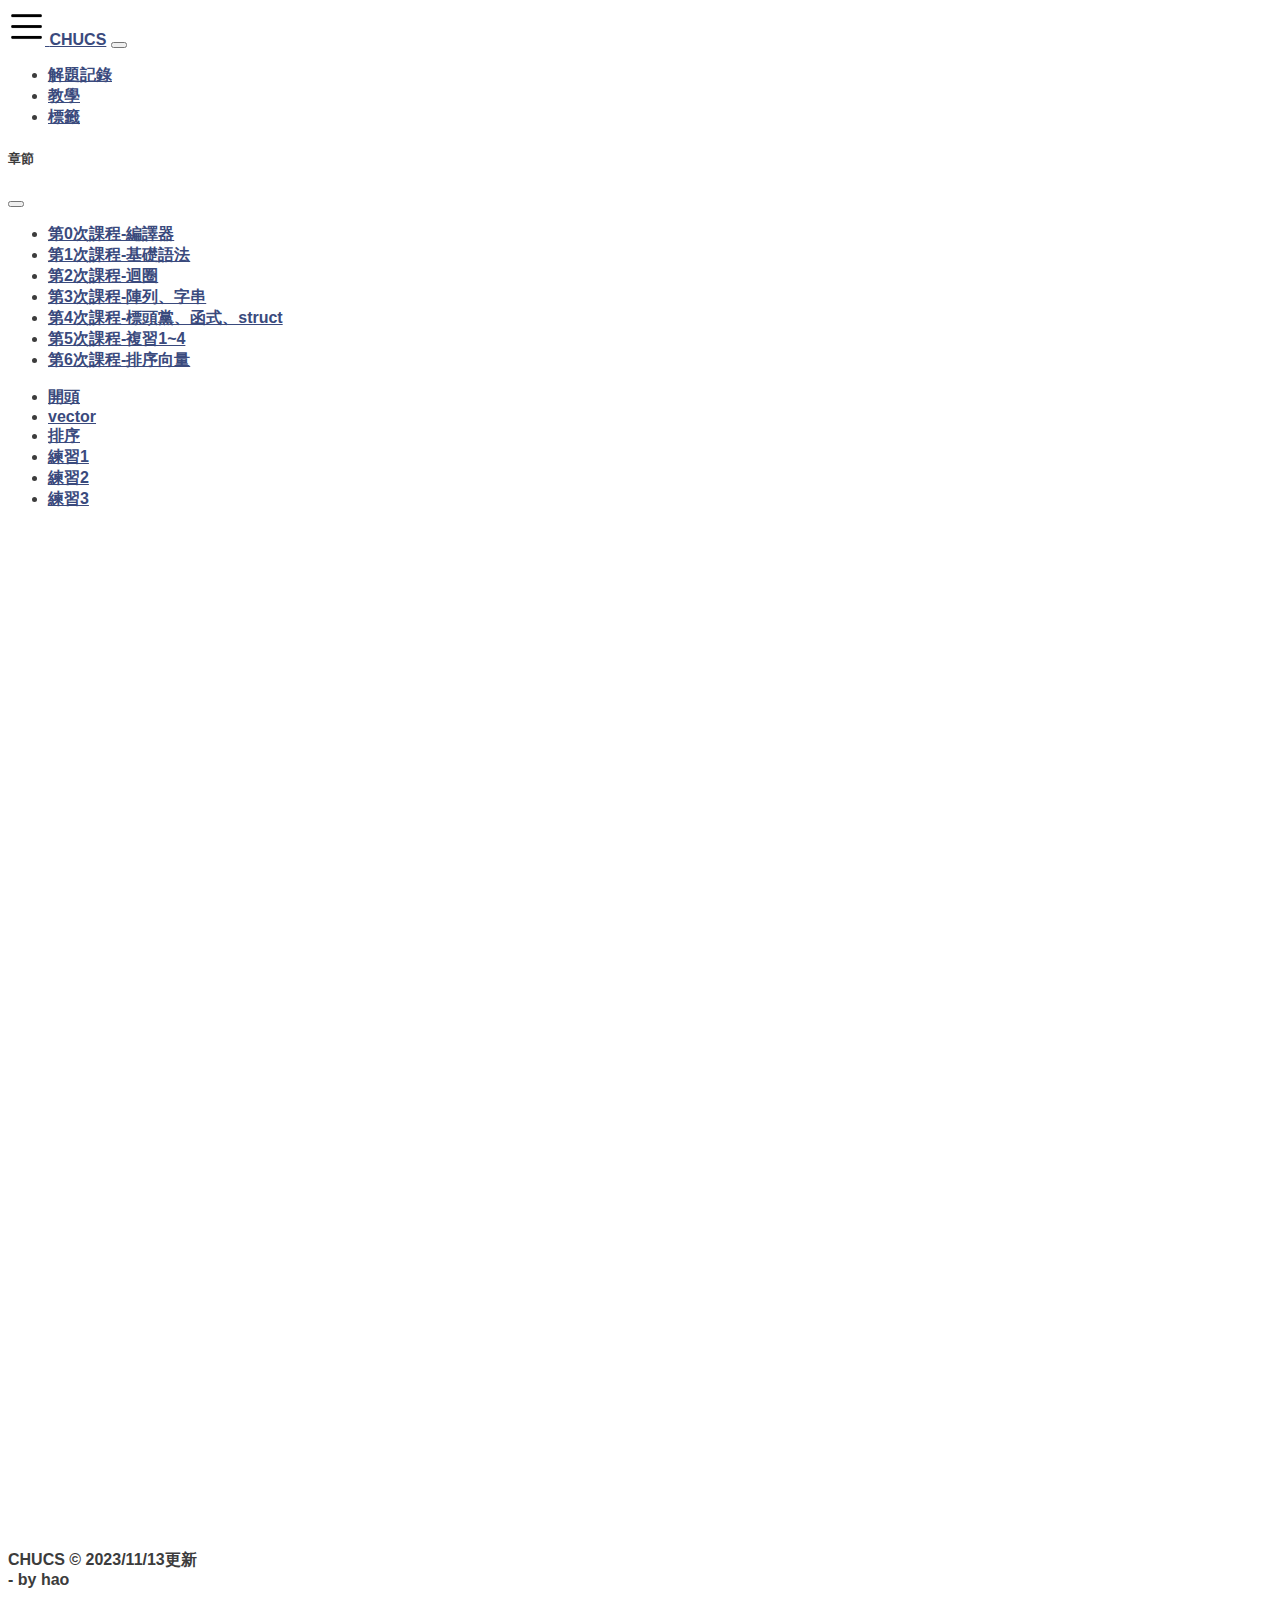
<file: 程式競技研習社/教學-排序向量.html>
<!DOCTYPE html>
<html lang="en">
<head>
	<meta charset="utf-8" />
	<title>CHUCS</title>
	<!-- 裝置畫面更動 -->
	<meta name="viewport" content="width=divice-width, initial-scale=1.0">
	<!-- title圖片 -->
	<link rel="icon" type="image/x-icon" href="assets/images/icon.png" />
	<!-- jQuery library -->
	<script src="https://cdn.jsdelivr.net/npm/jquery@3.6.4/dist/jquery.slim.min.js"></script>
	<!-- Popper JS -->
	<script src="https://cdn.jsdelivr.net/npm/popper.js@1.16.1/dist/umd/popper.min.js"></script>
	<!-- bootstrap -->
	<link href="https://cdn.jsdelivr.net/npm/bootstrap@5.1.1/dist/css/bootstrap.min.css" rel="stylesheet" integrity="sha384-F3w7mX95PdgyTmZZMECAngseQB83DfGTowi0iMjiWaeVhAn4FJkqJByhZMI3AhiU" crossorigin="anonymous">
	<script src="https://cdn.jsdelivr.net/npm/bootstrap@5.1.1/dist/js/bootstrap.bundle.min.js" integrity="sha384-/bQdsTh/da6pkI1MST/rWKFNjaCP5gBSY4sEBT38Q/9RBh9AH40zEOg7Hlq2THRZ" crossorigin="anonymous"></script>
	<script src="https://cdn.jsdelivr.net/npm/@popperjs/core@2.10.1/dist/umd/popper.min.js" integrity="sha384-W8fXfP3gkOKtndU4JGtKDvXbO53Wy8SZCQHczT5FMiiqmQfUpWbYdTil/SxwZgAN" crossorigin="anonymous"></script>
	<script src="https://cdn.jsdelivr.net/npm/bootstrap@5.1.1/dist/js/bootstrap.min.js" integrity="sha384-skAcpIdS7UcVUC05LJ9Dxay8AXcDYfBJqt1CJ85S/CFujBsIzCIv+l9liuYLaMQ/" crossorigin="anonymous"></script>
	<!-- 我的css -->
	<link rel="stylesheet" href="css/styles.css" >
</head>
<body>
	<nav class="navbar navbar-expand-lg navbar-light bg-light">
		<div class="container text-center">
			<a class="navbar-brand" data-bs-toggle="offcanvas" href="#offcanvasExample" role="button" aria-controls="offcanvasExample">
				<img src="assets/images/8201371_menu_list_order_ui_checklist_icon.png" alt="Logo" width="37" height="37">
			</a>
			<!-- logo -->
			<a class="navbar-brand" href="#">CHUCS</a>
		
			<!-- 手機版 -->
			<button class="navbar-toggler" type="button" data-bs-toggle="collapse" data-bs-target="#linkbar" aria-controls="linkbar" aria-expanded="false" aria-label="Toggle navigation">
				<span class="navbar-toggler-icon"></span>
			</button>
			<!-- 電腦版 -->
			<div class="collapse navbar-collapse" id="linkbar">
				<!-- 導覽列 -->
				<ul class="navbar-nav me-auto">
					<li class="nav-item">
						<a class="nav-link active" href="解題記錄.html">解題記錄</a>
					</li>
					<li class="nav-item">
						<a class="nav-link active" href="教學-編譯器.html">教學</a>
					</li>
					<li class="nav-item">
						<a class="nav-link" href="#">標籤</a>
					</li>
				</ul>
			</div>
		</div>
	</nav>
	<div class="offcanvas offcanvas-start" tabindex="-1" id="offcanvasExample" aria-labelledby="offcanvasExampleLabel">
	  <div class="offcanvas-header">
		<h5 class="offcanvas-title" id="offcanvasExampleLabel">章節</h5>
		<button type="button" class="btn-close text-reset" data-bs-dismiss="offcanvas" aria-label="Close"></button>
	  </div>
	  <div class="offcanvas-body">
		  <ul class="navbar-nav">
			<li><a class="dropdown-item" href="教學-編譯器.html">第0次課程-編譯器</a></li>
			<li><a class="dropdown-item" href="教學-基礎語法.html">第1次課程-基礎語法</a></li>
			<li><a class="dropdown-item" href="教學-基礎語法2.html">第2次課程-迴圈</a></li>
			<li><a class="dropdown-item" href="教學-基礎語法3.html">第3次課程-陣列、字串</a></li>
			<li><a class="dropdown-item" href="教學-基礎語法4.html">第4次課程-標頭黨、函式、struct</a></li>
			<li><a class="dropdown-item" href="教學-複習1-4.html">第5次課程-複習1~4</a></li>
			<li><a class="dropdown-item" href="教學-排序向量.html">第6次課程-排序向量</a></li>
		  </ul>
	  </div>
	</div>
	<div class="container">
		<div class="row">
			<div class="col-sm-1">
				<nav class="navbar position-fixed top-10 start-10 left_navbar">
					<ul class="navbar-nav">
						<li class="nav-item">
							<a class="nav-link special animated-text" href="javascript:void(0)" onclick="scrollToTop()">開頭</a>
						</li>
						<li class="nav-item">
							<a class="nav-link special animated-text" href="#vector">vector</a>
						</li>
						<li class="nav-item">
							<a class="nav-link special animated-text" href="#排序">排序</a>
						</li>
						<li class="nav-item">
							<a class="nav-link special animated-text" href="#練習1">練習1</a>
						</li>
						<li class="nav-item">
							<a class="nav-link special animated-text" href="#練習2">練習2</a>
						</li>
						<li class="nav-item">
							<a class="nav-link special animated-text" href="#練習3">練習3</a>
						</li>
					</ul>
				</nav>
			</div>
			<div class="col-sm-10 fade-in-out">
				<div id="vector">
					<div class="title_dis">
						<h1>vector</h1>
						<hr>
						<ul>
							<li>宣告 & 標頭黨</li>
							<script src="https://gist.github.com/92daniel/cca5a0d7222da28d7693a1b9509cc889.js"></script>
							<li>迭代器</li>
							<script src="https://gist.github.com/92daniel/341566204d02429bb1997afaa154a886.js"></script>
							<li>函式</li>
							<script src="https://gist.github.com/92daniel/ca5b143fa3cff9a7e1add18c62d5edcb.js"></script>
							<li>插入刪除</li>
							<script src="https://gist.github.com/92daniel/bd2ebf17030dbba6f8a82caa0f461aef.js"></script>
						</ul>
					</div>
					<div class = "dis" id="排序">
						<h1>排序</h1>
						<hr>
						<ul>
							<li>sort</li>
							<script src="https://gist.github.com/92daniel/27526552fbfe9a686e844c00cd807f1c.js"></script>
						</ul>
					</div>
					<div class = "dis" id="練習1">
						<h1>練習1</h1>
						<hr>
						<h2>題目敘述:</h2>
						<ol>
							<li>宣告一個整數向量a</li>
							<li>設置a的大小為3填滿1</li>
							<li>在a屁股插入一個整數3</li>
							<li>在a的index=3的位子插入整數2</li>
							<li>印出a的所有值</li>
							<li>印出a開頭和最後一個位子的值</li>
							<li>刪除a的前三個值</li>
							<li>刪除a最後一個值</li>
							<li>清空a的所有值</li>
							<li>判斷是否為空，如果為空印出yes</li>
							<a href="javascript:void(0);" onclick="toggleContent('1');">參考程式碼</a>
							<div id="hiddenContent1" style="display: none;">
								<script src="https://gist.github.com/92daniel/4d792d5c85a6ebfcf54c110501177c0e.js"></script>
							</div>
							
						</ol>
						
					</div>
					<div class = "dis" id="練習2">
						<h1>練習2</h1>
						<hr>
						<a href="https://toj.tfcis.org/oj/pro/575/">題目位置</a>
					</div>
					<div class = "dis" id="練習3">
						<h1>練習3</h1>
						<hr>
						<a href="https://leetcode.com/problems/pascals-triangle/">題目位置</a>
					</div>
				</div>
			</div>
		</div>
	</div>
	
	<footer class="bg-light py-4 mt-auto">
		<div class="container px-5">
			<div class="row align-items-center justify-content-between flex-column flex-sm-row">
				<div class="col-auto"><div class="small m-0 text-dark">CHUCS &copy; 2023/11/13更新</div></div>
				<div class="col-auto"><div class="small m-0 text-dark">- by hao</div></div>
			</div>
		</div>
	</footer>
</body>
	<!-- Core theme JS-->
	<script src="js/scripts.js"></script>
</html>
</file>
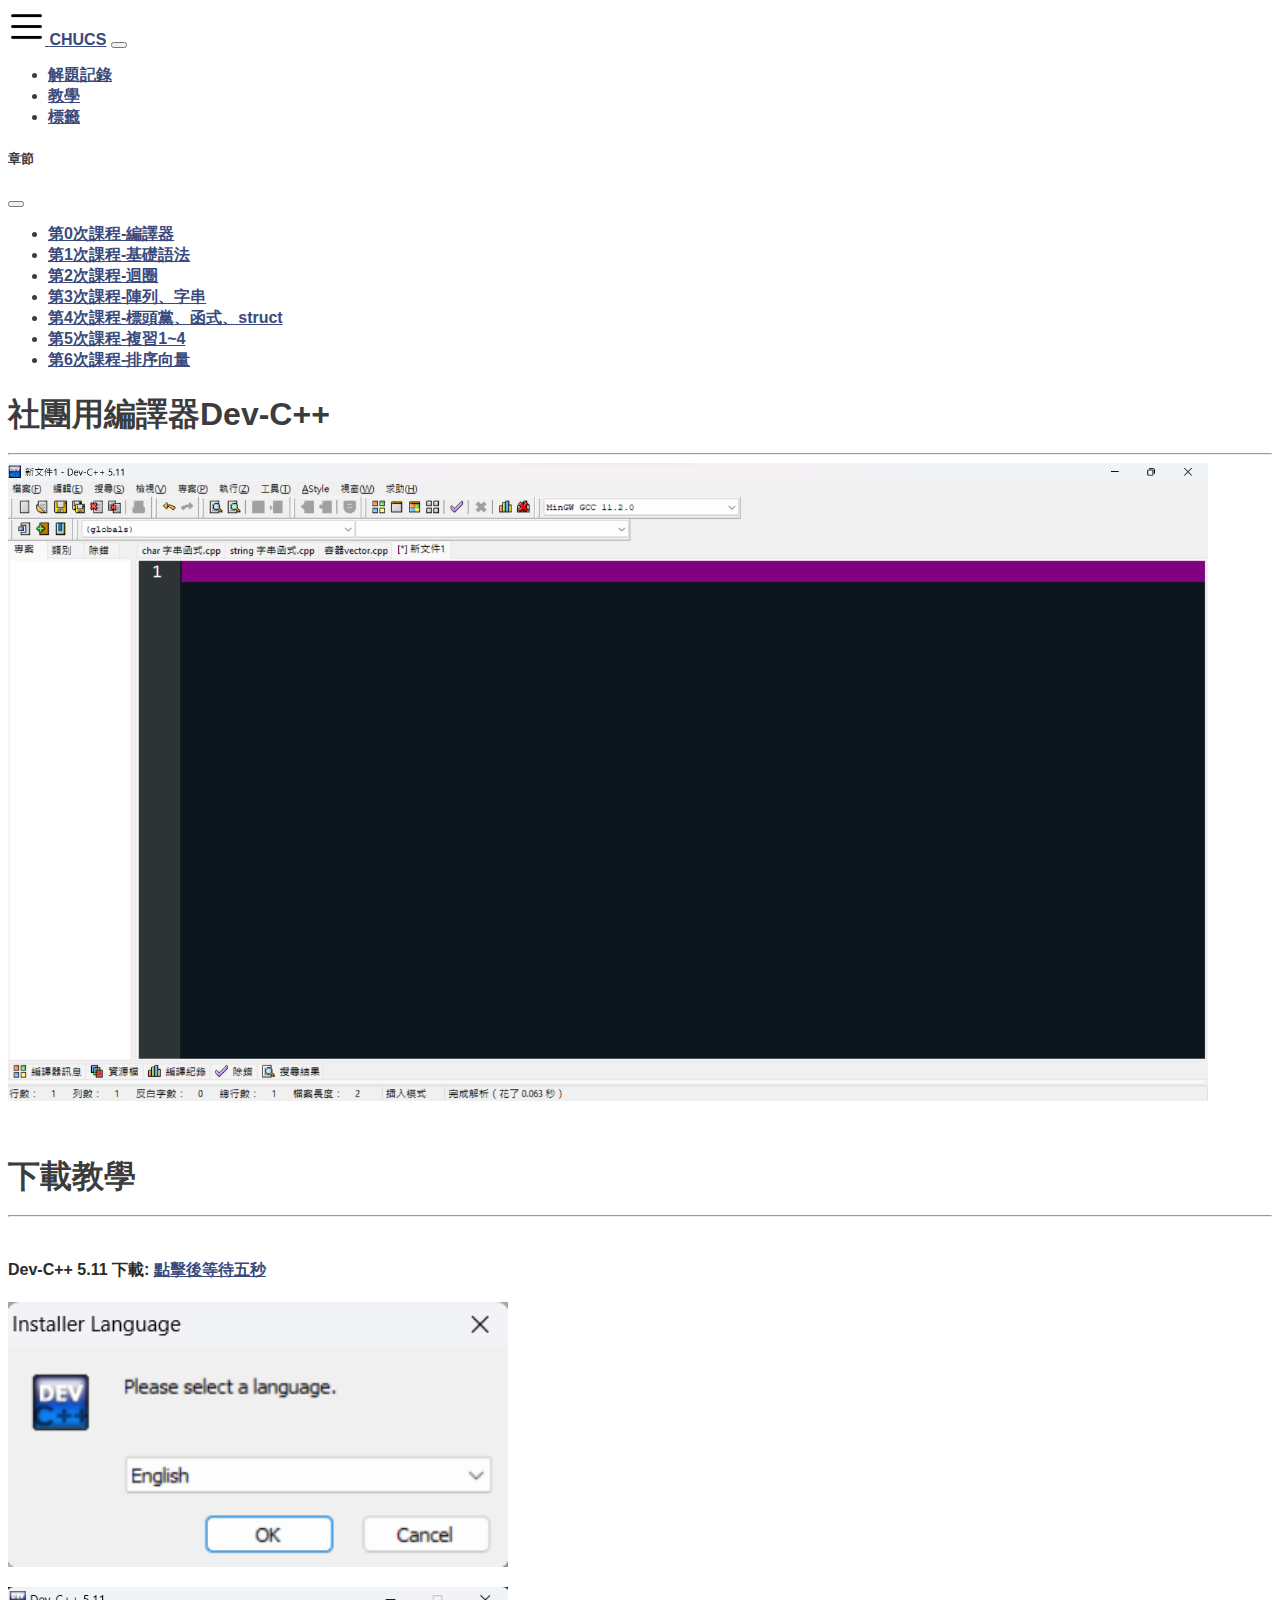
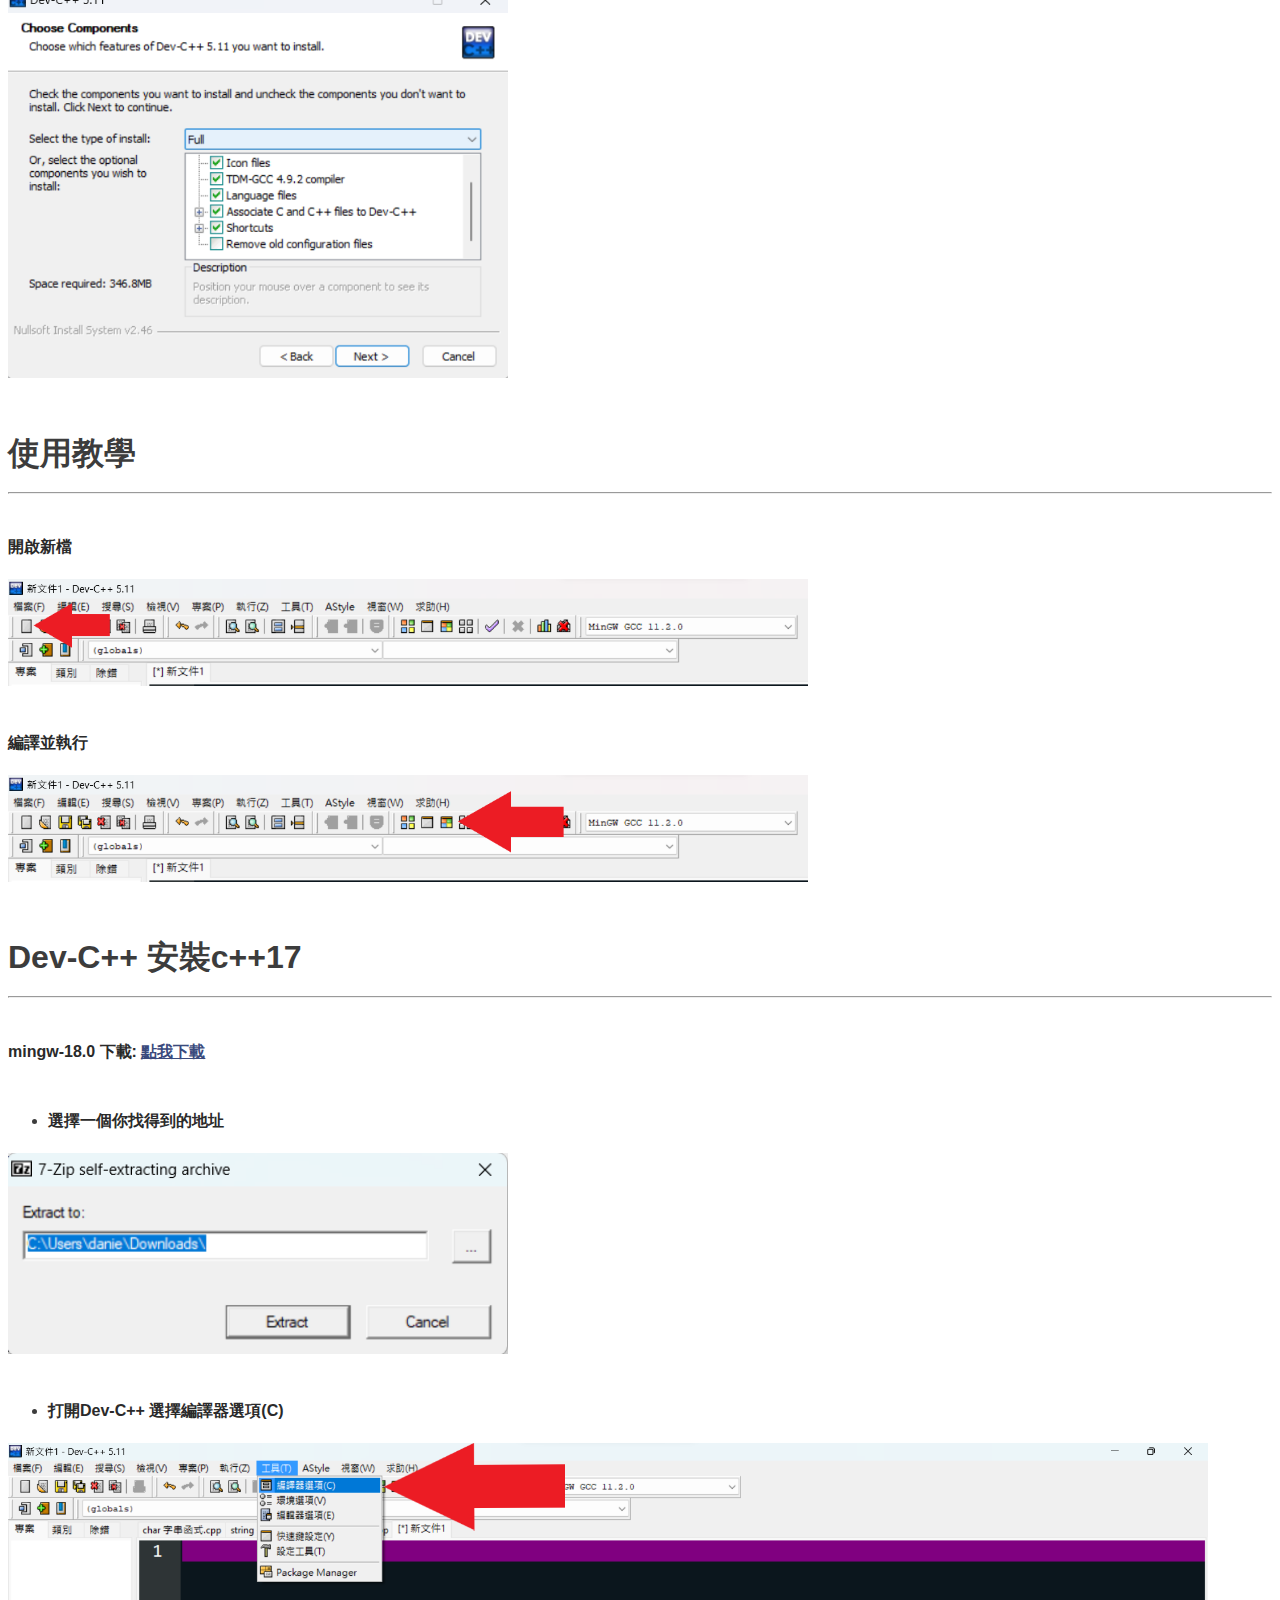
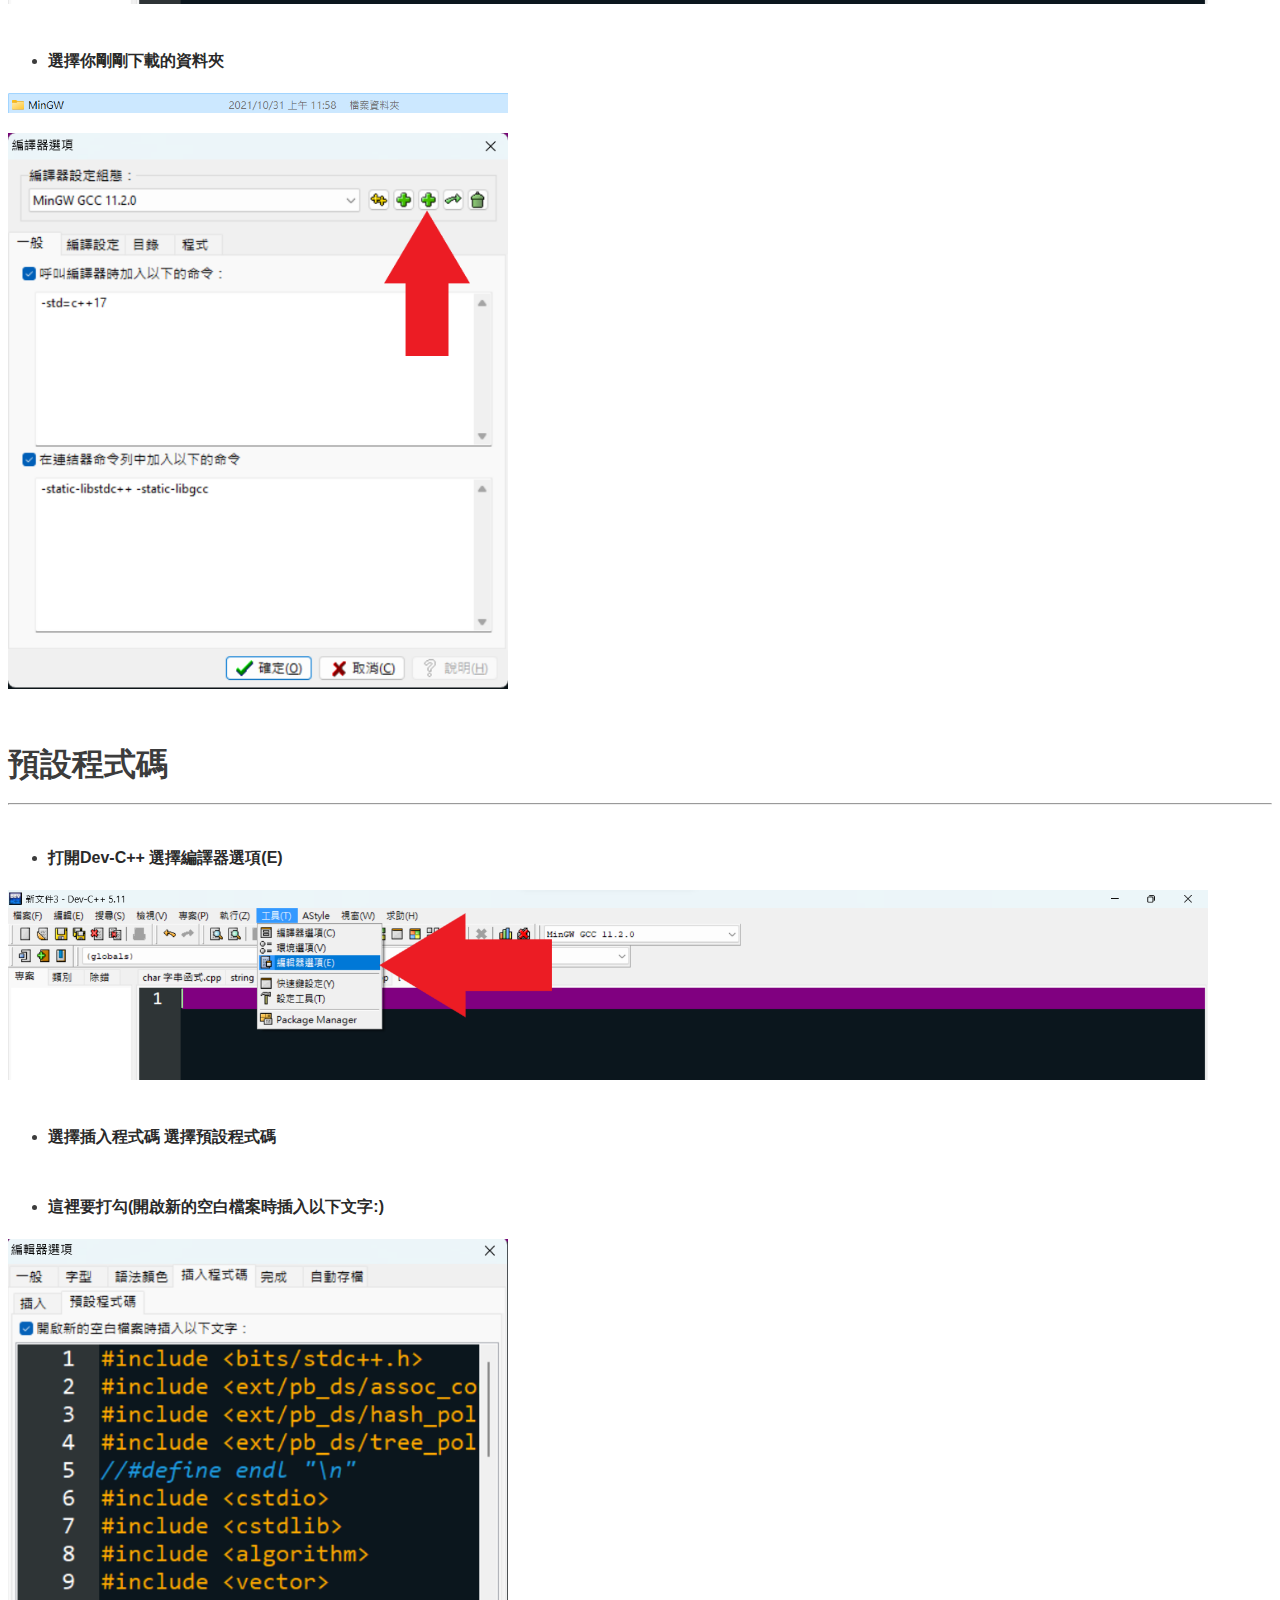
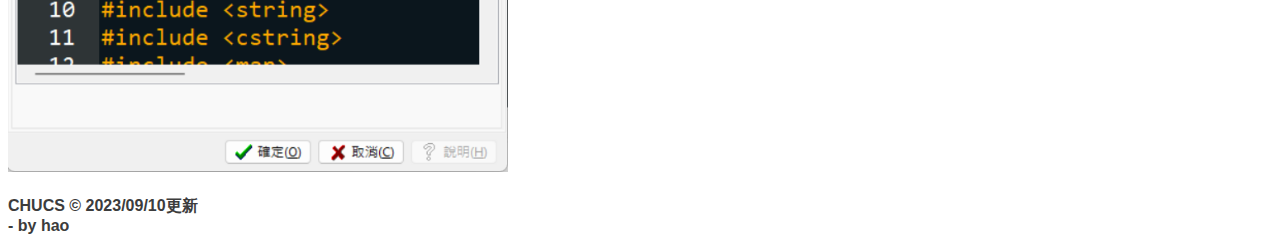
<file: 程式競技研習社/教學-編譯器.html>
<!DOCTYPE html>
<html lang="en">
<head>
	<meta charset="utf-8" />
	<title>CHUCS</title>
	<!-- 裝置畫面更動 -->
	<meta name="viewport" content="width=divice-width, initial-scale=1.0">
	<!-- title圖片 -->
	<link rel="icon" type="image/x-icon" href="assets/images/icon.png" />
	<!-- jQuery library -->
	<script src="https://cdn.jsdelivr.net/npm/jquery@3.6.4/dist/jquery.slim.min.js"></script>
	<!-- Popper JS -->
	<script src="https://cdn.jsdelivr.net/npm/popper.js@1.16.1/dist/umd/popper.min.js"></script>
	<!-- bootstrap -->
	<link href="https://cdn.jsdelivr.net/npm/bootstrap@5.1.1/dist/css/bootstrap.min.css" rel="stylesheet" integrity="sha384-F3w7mX95PdgyTmZZMECAngseQB83DfGTowi0iMjiWaeVhAn4FJkqJByhZMI3AhiU" crossorigin="anonymous">
	<script src="https://cdn.jsdelivr.net/npm/bootstrap@5.1.1/dist/js/bootstrap.bundle.min.js" integrity="sha384-/bQdsTh/da6pkI1MST/rWKFNjaCP5gBSY4sEBT38Q/9RBh9AH40zEOg7Hlq2THRZ" crossorigin="anonymous"></script>
	<script src="https://cdn.jsdelivr.net/npm/@popperjs/core@2.10.1/dist/umd/popper.min.js" integrity="sha384-W8fXfP3gkOKtndU4JGtKDvXbO53Wy8SZCQHczT5FMiiqmQfUpWbYdTil/SxwZgAN" crossorigin="anonymous"></script>
	<script src="https://cdn.jsdelivr.net/npm/bootstrap@5.1.1/dist/js/bootstrap.min.js" integrity="sha384-skAcpIdS7UcVUC05LJ9Dxay8AXcDYfBJqt1CJ85S/CFujBsIzCIv+l9liuYLaMQ/" crossorigin="anonymous"></script>
	<!-- 我的css -->
	<link rel="stylesheet" href="css/styles.css" >
</head>
<body>
	<nav class="navbar navbar-expand-lg navbar-light bg-light">
		<div class="container text-center">
			<a class="navbar-brand" data-bs-toggle="offcanvas" href="#offcanvasExample" role="button" aria-controls="offcanvasExample">
				<img src="assets/images/8201371_menu_list_order_ui_checklist_icon.png" alt="Logo" width="37" height="37">
			</a>
			<!-- logo -->
			<a class="navbar-brand" href="#">CHUCS</a>
		
			<!-- 手機版 -->
			<button class="navbar-toggler" type="button" data-bs-toggle="collapse" data-bs-target="#linkbar" aria-controls="linkbar" aria-expanded="false" aria-label="Toggle navigation">
				<span class="navbar-toggler-icon"></span>
			</button>
			<!-- 電腦版 -->
			<div class="collapse navbar-collapse" id="linkbar">
				<!-- 導覽列 -->
				<ul class="navbar-nav me-auto">
					<li class="nav-item">
						<a class="nav-link active" href="解題記錄.html">解題記錄</a>
					</li>
					<li class="nav-item">
						<a class="nav-link active" href="教學-編譯器.html">教學</a>
					</li>
					<li class="nav-item">
						<a class="nav-link" href="#">標籤</a>
					</li>
				</ul>
			</div>
		</div>
	</nav>
	<div class="offcanvas offcanvas-start" tabindex="-1" id="offcanvasExample" aria-labelledby="offcanvasExampleLabel">
	  <div class="offcanvas-header">
		<h5 class="offcanvas-title" id="offcanvasExampleLabel">章節</h5>
		<button type="button" class="btn-close text-reset" data-bs-dismiss="offcanvas" aria-label="Close"></button>
	  </div>
	  <div class="offcanvas-body">
		  <ul class="navbar-nav">
			<li><a class="dropdown-item" href="教學-編譯器.html">第0次課程-編譯器</a></li>
			<li><a class="dropdown-item" href="教學-基礎語法.html">第1次課程-基礎語法</a></li>
			<li><a class="dropdown-item" href="教學-基礎語法2.html">第2次課程-迴圈</a></li>
			<li><a class="dropdown-item" href="教學-基礎語法3.html">第3次課程-陣列、字串</a></li>
			<li><a class="dropdown-item" href="教學-基礎語法4.html">第4次課程-標頭黨、函式、struct</a></li>
			<li><a class="dropdown-item" href="教學-複習1-4.html">第5次課程-複習1~4</a></li>
			<li><a class="dropdown-item" href="教學-排序向量.html">第6次課程-排序向量</a></li>
		  </ul>
	  </div>
	</div>
	<div class="container">
		<div class="title_dis">
			<h1>社團用編譯器Dev-C++</h1>
			<hr>
			<img src="assets/images/dev.png" width="1200">
		</div>
		
		<div class="dis">
			<p><h1>下載教學</h1></p>
			<hr>
			<h6>Dev-C++ 5.11 下載: <a href="https://sourceforge.net/projects/orwelldevcpp/files/latest/download">點擊後等待五秒</a></h6>
			<p><img src="assets/images/devE.png" width="500"></p>
			<p><img src="assets/images/devC.png" width="500"></p>
		</div>
		
		<div class="dis">
			<p><h1>使用教學</h1></p>
			<hr>
			<h6>開啟新檔</h6>
			<p><img src="assets/images/開啟新檔.png" width="800"></p>
			<h6>編譯並執行</h6>
			<p><img src="assets/images/編譯並執行.png" width="800"></p>
		</div>
		
		<div class="dis">
			<h1>Dev-C++ 安裝c++17</h1>
			<hr>
			<h6>mingw-18.0 下載: <a href="https://nuwen.net/files/mingw/mingw-18.0.exe">點我下載</a></h6>
			<ul>
				<li><h6>選擇一個你找得到的地址</h6></li>
			</ul>
			<p><img src="assets/images/mingw.png" width="500"></p>
			<ul>
				<li><h6>打開Dev-C++ 選擇編譯器選項(C)</h6></li>
			</ul>
			<p><img src="assets/images/編譯器選項.png" width="1200"></p>
			<ul>
				<li><h6>選擇你剛剛下載的資料夾</h6></li>
			</ul>
			<p><img src="assets/images/mingw資料夾.png" width="500"></p>
			<p><img src="assets/images/載入mingw.png" width="500"></p>
		</div>
		
		<div class="dis">
			<h1>預設程式碼</h1>
			<hr>
			<ul>
				<li><h6>打開Dev-C++ 選擇編譯器選項(E)</h6></li>
			</ul>
			<p><img src="assets/images/編譯器選項E.png" width="1200"></p>
			<ul>
				<li><h6>選擇插入程式碼 選擇預設程式碼</h6></li>
				<li><h6>這裡要打勾(開啟新的空白檔案時插入以下文字:)</h6></li>
			</ul>
			<p><img src="assets/images/預設程式碼.png" width="500"></p>
		</div>
	</div>
	
	<footer class="bg-light py-4 mt-auto">
		<div class="container px-5">
			<div class="row align-items-center justify-content-between flex-column flex-sm-row">
				<div class="col-auto"><div class="small m-0 text-dark">CHUCS &copy; 2023/09/10更新</div></div>
				<div class="col-auto"><div class="small m-0 text-dark">- by hao</div></div>
			</div>
		</div>
	</footer>
</body>
	<!-- Core theme JS-->
	<script src="js/scripts.js"></script>
</html>
</file>
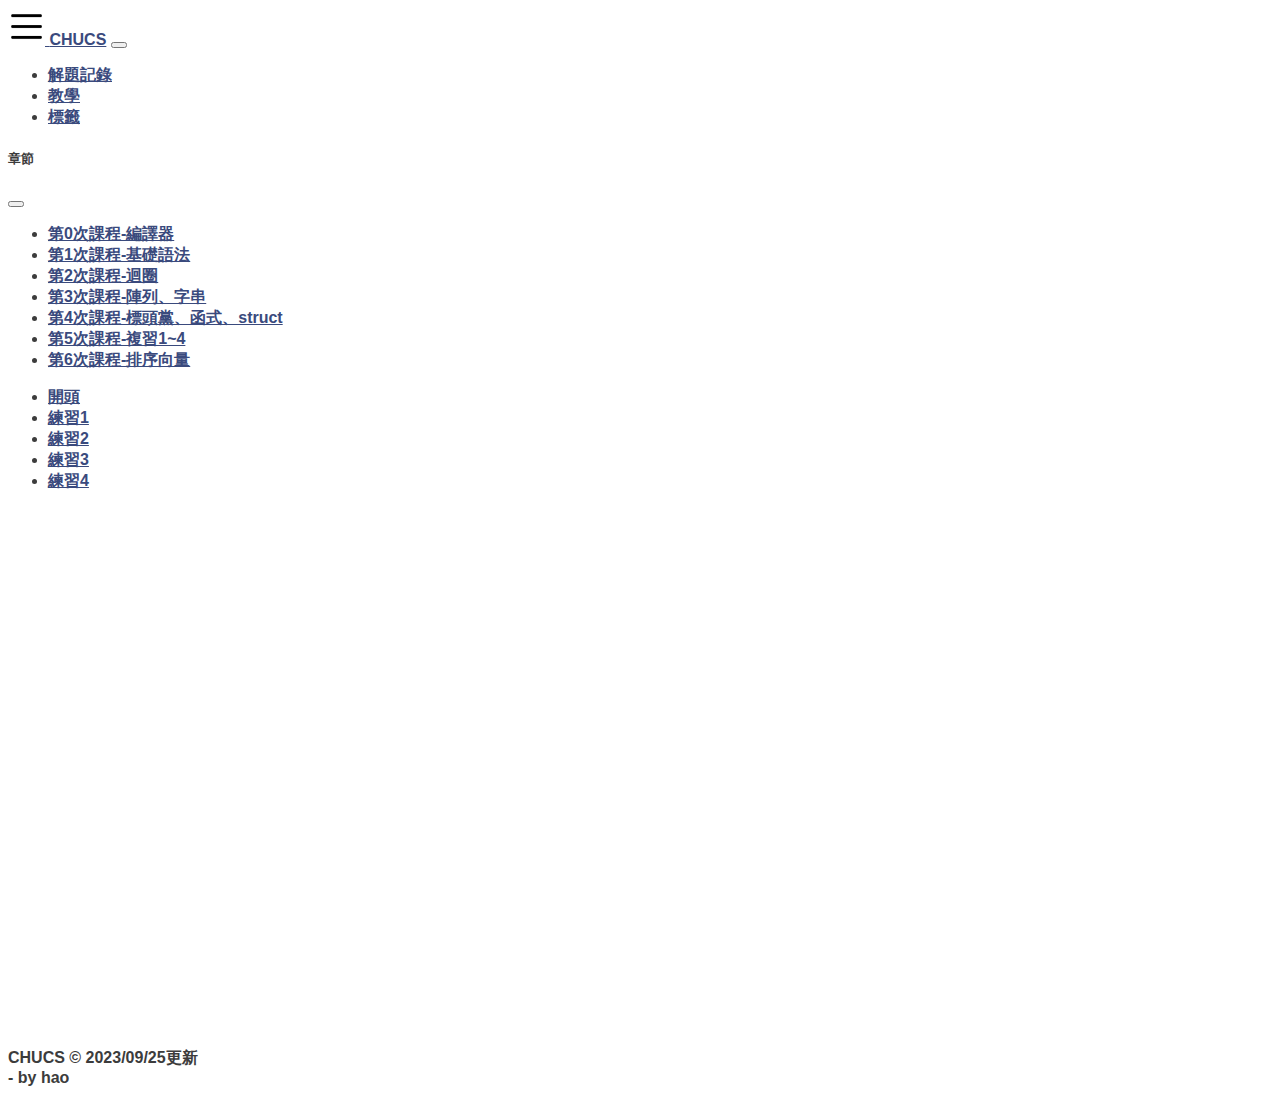
<file: 程式競技研習社/教學-複習1-4.html>
<!DOCTYPE html>
<html lang="en">
<head>
	<meta charset="utf-8" />
	<title>CHUCS</title>
	<!-- 裝置畫面更動 -->
	<meta name="viewport" content="width=divice-width, initial-scale=1.0">
	<!-- title圖片 -->
	<link rel="icon" type="image/x-icon" href="assets/images/icon.png" />
	<!-- jQuery library -->
	<script src="https://cdn.jsdelivr.net/npm/jquery@3.6.4/dist/jquery.slim.min.js"></script>
	<!-- Popper JS -->
	<script src="https://cdn.jsdelivr.net/npm/popper.js@1.16.1/dist/umd/popper.min.js"></script>
	<!-- bootstrap -->
	<link href="https://cdn.jsdelivr.net/npm/bootstrap@5.1.1/dist/css/bootstrap.min.css" rel="stylesheet" integrity="sha384-F3w7mX95PdgyTmZZMECAngseQB83DfGTowi0iMjiWaeVhAn4FJkqJByhZMI3AhiU" crossorigin="anonymous">
	<script src="https://cdn.jsdelivr.net/npm/bootstrap@5.1.1/dist/js/bootstrap.bundle.min.js" integrity="sha384-/bQdsTh/da6pkI1MST/rWKFNjaCP5gBSY4sEBT38Q/9RBh9AH40zEOg7Hlq2THRZ" crossorigin="anonymous"></script>
	<script src="https://cdn.jsdelivr.net/npm/@popperjs/core@2.10.1/dist/umd/popper.min.js" integrity="sha384-W8fXfP3gkOKtndU4JGtKDvXbO53Wy8SZCQHczT5FMiiqmQfUpWbYdTil/SxwZgAN" crossorigin="anonymous"></script>
	<script src="https://cdn.jsdelivr.net/npm/bootstrap@5.1.1/dist/js/bootstrap.min.js" integrity="sha384-skAcpIdS7UcVUC05LJ9Dxay8AXcDYfBJqt1CJ85S/CFujBsIzCIv+l9liuYLaMQ/" crossorigin="anonymous"></script>
	<!-- 我的css -->
	<link rel="stylesheet" href="css/styles.css" >
</head>
<body>
	<nav class="navbar navbar-expand-lg navbar-light bg-light">
		<div class="container text-center">
			<a class="navbar-brand" data-bs-toggle="offcanvas" href="#offcanvasExample" role="button" aria-controls="offcanvasExample">
				<img src="assets/images/8201371_menu_list_order_ui_checklist_icon.png" alt="Logo" width="37" height="37">
			</a>
			<!-- logo -->
			<a class="navbar-brand" href="#">CHUCS</a>
		
			<!-- 手機版 -->
			<button class="navbar-toggler" type="button" data-bs-toggle="collapse" data-bs-target="#linkbar" aria-controls="linkbar" aria-expanded="false" aria-label="Toggle navigation">
				<span class="navbar-toggler-icon"></span>
			</button>
			<!-- 電腦版 -->
			<div class="collapse navbar-collapse" id="linkbar">
				<!-- 導覽列 -->
				<ul class="navbar-nav me-auto">
					<li class="nav-item">
						<a class="nav-link active" href="解題記錄.html">解題記錄</a>
					</li>
					<li class="nav-item">
						<a class="nav-link active" href="教學-編譯器.html">教學</a>
					</li>
					<li class="nav-item">
						<a class="nav-link" href="#">標籤</a>
					</li>
				</ul>
			</div>
		</div>
	</nav>
	<div class="offcanvas offcanvas-start" tabindex="-1" id="offcanvasExample" aria-labelledby="offcanvasExampleLabel">
	  <div class="offcanvas-header">
		<h5 class="offcanvas-title" id="offcanvasExampleLabel">章節</h5>
		<button type="button" class="btn-close text-reset" data-bs-dismiss="offcanvas" aria-label="Close"></button>
	  </div>
	  <div class="offcanvas-body">
		  <ul class="navbar-nav">
			<li><a class="dropdown-item" href="教學-編譯器.html">第0次課程-編譯器</a></li>
			<li><a class="dropdown-item" href="教學-基礎語法.html">第1次課程-基礎語法</a></li>
			<li><a class="dropdown-item" href="教學-基礎語法2.html">第2次課程-迴圈</a></li>
			<li><a class="dropdown-item" href="教學-基礎語法3.html">第3次課程-陣列、字串</a></li>
			<li><a class="dropdown-item" href="教學-基礎語法4.html">第4次課程-標頭黨、函式、struct</a></li>
			<li><a class="dropdown-item" href="教學-複習1-4.html">第5次課程-複習1~4</a></li>
			<li><a class="dropdown-item" href="教學-排序向量.html">第6次課程-排序向量</a></li>
		  </ul>
	  </div>
	</div>
	<div class="container">
		<div class="row">
			<div class="col-sm-1">
				<nav class="navbar position-fixed top-10 start-10 left_navbar">
					<ul class="navbar-nav">
						<li class="nav-item">
							<a class="nav-link special animated-text" href="javascript:void(0)" onclick="scrollToTop()">開頭</a>
						</li>
						<li class="nav-item">
							<a class="nav-link special animated-text" href="#練習1">練習1</a>
						</li>
						<li class="nav-item">
							<a class="nav-link special animated-text" href="#練習2">練習2</a>
						</li>
						<li class="nav-item">
							<a class="nav-link special animated-text" href="#練習3">練習3</a>
						</li>
						<li class="nav-item">
							<a class="nav-link special animated-text" href="#練習4">練習4</a>
						</li>
					</ul>
				</nav>
			</div>
			<div class="col-sm-10 fade-in-out">
				<div id="標頭黨">
					<div class = "title_dis" id="練習1">
						<h1>練習1</h1>
						<hr>
						<a href="https://codeforces.com/problemset/problem/41/A">題目位置</a>
						<a href="javascript:void(0);" onclick="toggleContent('1');">參考程式碼</a>
						<div id="hiddenContent1" style="display: none;">
							<script src="https://gist.github.com/92daniel/076c16793ff30a5f1f5e2bd357b8b69e.js"></script>
						</div>
					</div>
					<div class = "dis" id="練習2">
						<h1>練習2</h1>
						<hr>
						<a href="https://codeforces.com/problemset/problem/116/A">題目位置</a>
						<a href="javascript:void(0);" onclick="toggleContent('2');">參考程式碼</a>
						<div id="hiddenContent2" style="display: none;">
							<script src="https://gist.github.com/92daniel/bad3a066c3adad6156c23c3fd8bec11d.js"></script>
						</div>
					</div>
					<div class = "dis" id="練習3">
						<h1>練習3</h1>
						<hr>
						<a href="https://codeforces.com/problemset/problem/32/A">題目位置</a>
						<a href="javascript:void(0);" onclick="toggleContent('3');">參考程式碼</a>
						<div id="hiddenContent3" style="display: none;">
							<script src="https://gist.github.com/92daniel/d96bb7dd1d4ddfdf4341d1ac9781920c.js"></script>
						</div>
					</div>
					<div class = "dis" id="練習4">
					<h1>練習4</h1>
						<hr>
						<a href="https://codeforces.com/problemset/problem/1230/B">題目位置</a>
						<a href="javascript:void(0);" onclick="toggleContent('4');">參考程式碼</a>
						<div id="hiddenContent4" style="display: none;">
							<script src="https://gist.github.com/92daniel/4270f5970e907f3a14c0705b6e785dc8.js"></script>
						</div>
					</div>
				</div>
			</div>
		</div>
	</div>
	
	<footer class="bg-light py-4 mt-auto">
		<div class="container px-5">
			<div class="row align-items-center justify-content-between flex-column flex-sm-row">
				<div class="col-auto"><div class="small m-0 text-dark">CHUCS &copy; 2023/09/25更新</div></div>
				<div class="col-auto"><div class="small m-0 text-dark">- by hao</div></div>
			</div>
		</div>
	</footer>
</body>
	<!-- Core theme JS-->
	<script src="js/scripts.js"></script>
</html>
</file>
<file: 程式競技研習社/css/styles.css>
@charset "UTF-8";
/*!
* Start Bootstrap - Modern Business v5.0.7 (https://startbootstrap.com/template-overviews/modern-business)
* Copyright 2013-2023 Start Bootstrap
* Licensed under MIT (https://github.com/StartBootstrap/startbootstrap-modern-business/blob/master/LICENSE)
*/
/*!
 * Bootstrap  v5.2.3 (https://getbootstrap.com/)
 * Copyright 2011-2022 The Bootstrap Authors
 * Copyright 2011-2022 Twitter, Inc.
 * Licensed under MIT (https://github.com/twbs/bootstrap/blob/main/LICENSE)
 */
::selection
{
	background: #EAEAEA;
}

div, h1
{
	font-family: "Signika Negative", sans-serif;
	font-weight: bold;
	color: #3C3C3C;
}

.navbar .navbar-nav .nav-link.special 
{
	color: #3A4A7D; /* 更改為您想要的顏色 */
	background: white;
}

a
{
	color: #3A4A7D;
}

a:hover
{
	color: #2A2A2A;
}

h2 
{
	font-weight: bold;
}

.dis {
	font-weight: bold;
    margin-top: 50px;
	margin-bottom: 20px;
}
.title_dis
{
	margin-top: 10px;
	margin-bottom: 20px;
}

@keyframes fadeInOut {
	0% { opacity: 0; }
	100% { opacity: 1; }
}

/* 平移效果的動畫定義 */
@keyframes slideIn {
	0% { transform: translateX(-100%); }
	100% { transform: translateX(0); }
}

/* 縮放效果的動畫定義 */
@keyframes scaleIn {
	0% { transform: scale(0); }
	100% { transform: scale(1); }
}

/* 旋轉效果的動畫定義 */
@keyframes rotate {
	0% { transform: rotate(0deg); }
	100% { transform: rotate(360deg); }
}

/* 彈跳效果的動畫定義 */
@keyframes bounce {
	0%, 20%, 50%, 80%, 100% { transform: translateY(0); }
	40% { transform: translateY(-30px); }
	60% { transform: translateY(-15px); }
}

/* 滑動效果的動畫定義 */
@keyframes slideDown {
	0% { transform: translateY(-100%); }
	100% { transform: translateY(0); }
}

/* 應用動畫效果的元素的初始狀態 */
.fade-in-out {
	opacity: 0;
	animation: fadeInOut 3s ease forwards;
}

.slide-in {
	transform: translateX(-100%);
	animation: slideIn 2s ease forwards;
}

.scale-in {
	transform: scale(0);
	animation: scaleIn 2s ease forwards;
}

.rotate {
	animation: rotate 2s linear infinite;
}

.bounce {
	animation: bounce 2s ease infinite;
}

.slide-down {
	transform: translateY(-100%);
	animation: slideDown 1s ease forwards;
}

.left_navbar {
	background:color: white;
}

// ----------------  THE BASICS

@import url('https://fonts.googleapis.com/css?family=Oswald|Roboto:400,700');

body {
	font-size: 14px;
	line-height: 1.5;
}

// ----------------  THE FONTS

h1, h2, h3, h4, h5, h6 {
	font-family: 'Oswald', sans-serif;
}

h1 {
	font-size: 2rem;
	margin-bottom: .5em;
}

p {
	font-family: 'Roboto', sans-serif;
	font-size: .8rem;
}

.VivaTimeline dl{position:relative;top:0;padding:20px 0;margin:0}.VivaTimeline dl:before{position:absolute;top:0;bottom:0;left:50%;z-index:1;width:2px;margin-left:-1px;content:'';background-color:#ccd1d9}.VivaTimeline dl dt{position:relative;top:30px;z-index:2;width:120px;padding:3px 5px;margin:0 auto 30px;font-weight:400;color:#fff;text-align:center;background-color:#aab2bd;border-radius:4px;-webkit-border-radius:4px;-moz-border-radius:4px}.VivaTimeline dl dd{position:relative;z-index:2}.VivaTimeline dl dd .circ{position:absolute;top:40px;left:50%;z-index:2;width:22px;height:22px;margin-left:-11px;background-color:#4fc1e9;border:4px solid #f5f7fa;border-radius:50%;-webkit-border-radius:50%;-moz-border-radius:50%}.VivaTimeline dl dd .time{position:absolute;top:31px;left:50%;display:inline-block;width:100px;padding:10px 20px;color:#4fc1e9}.VivaTimeline dl dd .events{position:relative;width:47%;padding:10px 0 0;margin-top:31px;background-color:#CCC;border-radius:4px;-webkit-border-radius:4px;-moz-border-radius:4px}.VivaTimeline dl dd .events:before{position:absolute;top:12px;width:0;height:0;content:'';border-style:solid;border-width:6px}.VivaTimeline dl dd .events .events-object{margin:0 auto}.VivaTimeline dl dd .events .events-header{min-height:30px;line-height:20px;text-align:center;font-size:16px;font-weight:bold;cursor:pointer}.VivaTimeline dl dd .events .events-body{overflow:hidden;zoom:1;background-color:#EEE;padding:10px}.VivaTimeline dl dd .events .events-body .row{display:none}.VivaTimeline dl dd .events .events-body .events-desc{text-indent:2em;padding:0 15px}.VivaTimeline dl dd .events .events-footer{text-align:center}.VivaTimeline dl dd .events .events-footer ol{list-style:none;margin:0 auto;padding:0}.VivaTimeline dl dd .events .events-footer ol li{background:#32b487;border-radius:5px;margin:10px;display:inline-block;width:10px;height:10px;cursor:pointer}.VivaTimeline dl dd .events .events-footer ol .active{transform:scale(2)}.VivaTimeline dl dd.pos-right .time{margin-left:-100px;text-align:right}.VivaTimeline dl dd.pos-right .events{float:right}.VivaTimeline dl dd.pos-right .events:before{left:-12px;border-color:transparent #CCC transparent transparent}.VivaTimeline dl dd.pos-left .time{margin-left:0;text-align:left}.VivaTimeline dl dd.pos-left .events{float:left}.VivaTimeline dl dd.pos-left .events:before{right:-12px;border-color:transparent transparent transparent #CCC}.VivaTimeline .carousel-indicators{bottom:0}@media screen and (max-width:767px){.VivaTimeline dl:before{left:90px}.VivaTimeline dl dt{margin:0 30px 30px}.VivaTimeline dl dd .circ{left:90px}.VivaTimeline dl dd .time{left:20px}.VivaTimeline dl dd.pos-left .time{padding:10px 0;margin-left:0;text-align:left}.VivaTimeline dl dd.pos-left .events{float:right;width:73%;margin-right:4%}.VivaTimeline dl dd.pos-left .events:before{left:-12px;border-color:transparent #CCC transparent transparent}.VivaTimeline dl dd.pos-right .time{padding:10px 0;margin-left:0;text-align:left}.VivaTimeline dl dd.pos-right .events{float:right;width:73%;margin-right:4%}/* .VivaTimeline dl dd .events .events-body{display:none}.VivaTimeline dl dd .events .events-footer{display:none}*/}
@media screen and (max-width:500px){.VivaTimeline dl dd.pos-left .events{float:right;width:63%;margin-right:4%}.VivaTimeline dl dd.pos-right .events{float:right;width:63%;margin-right:4%}}

.container_time 
{
	margin-top: 50px;
}

/* 下方間距 */
.VivaTimeline 
{
	margin-bottom: 50px;
}

h6
{
  font-size: 16px;
  font-weight: bold;
  color: #2a2a2a;
  margin-bottom: 10px;
  line-height: 2;
}

.keyword 
{
  font-weight: bold;
  color: #007bff;
}

p
{
	font-size:16px;
}

.left_navbar
{
	display: none;
}
</file>
